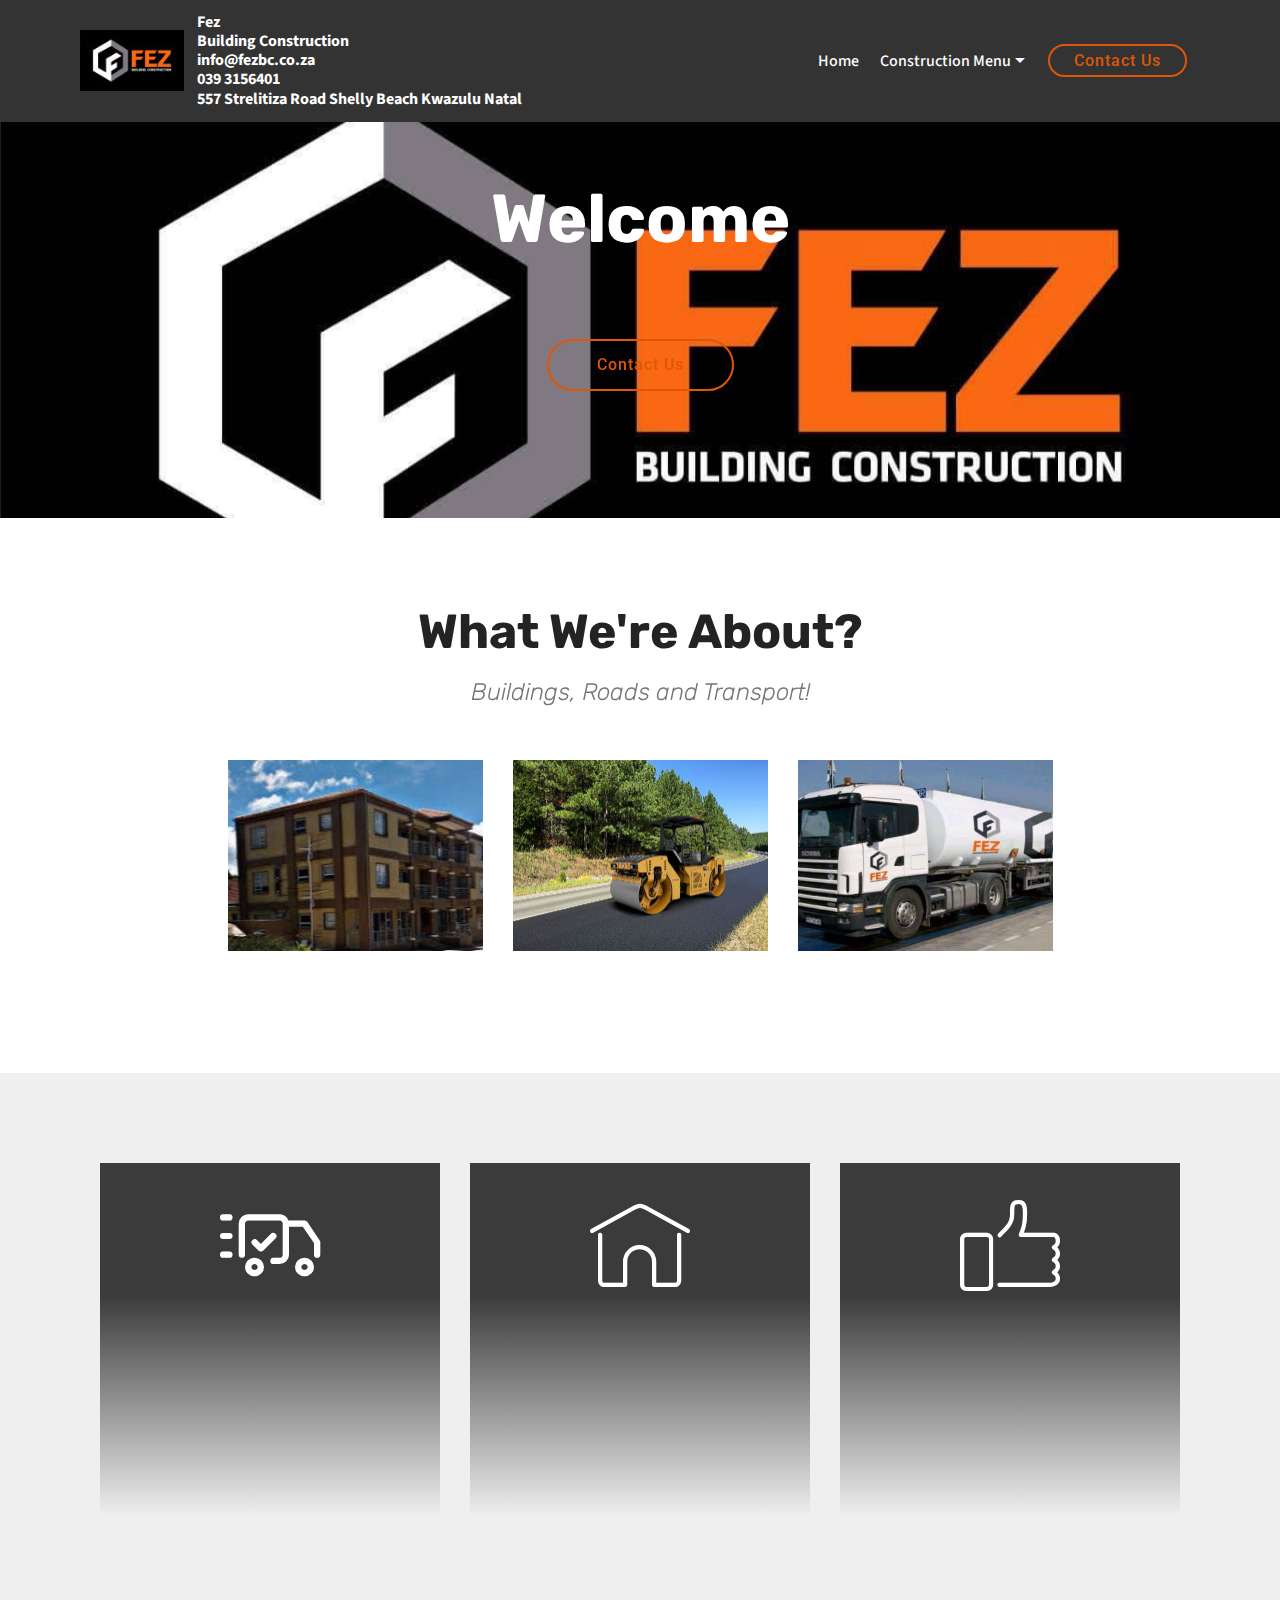
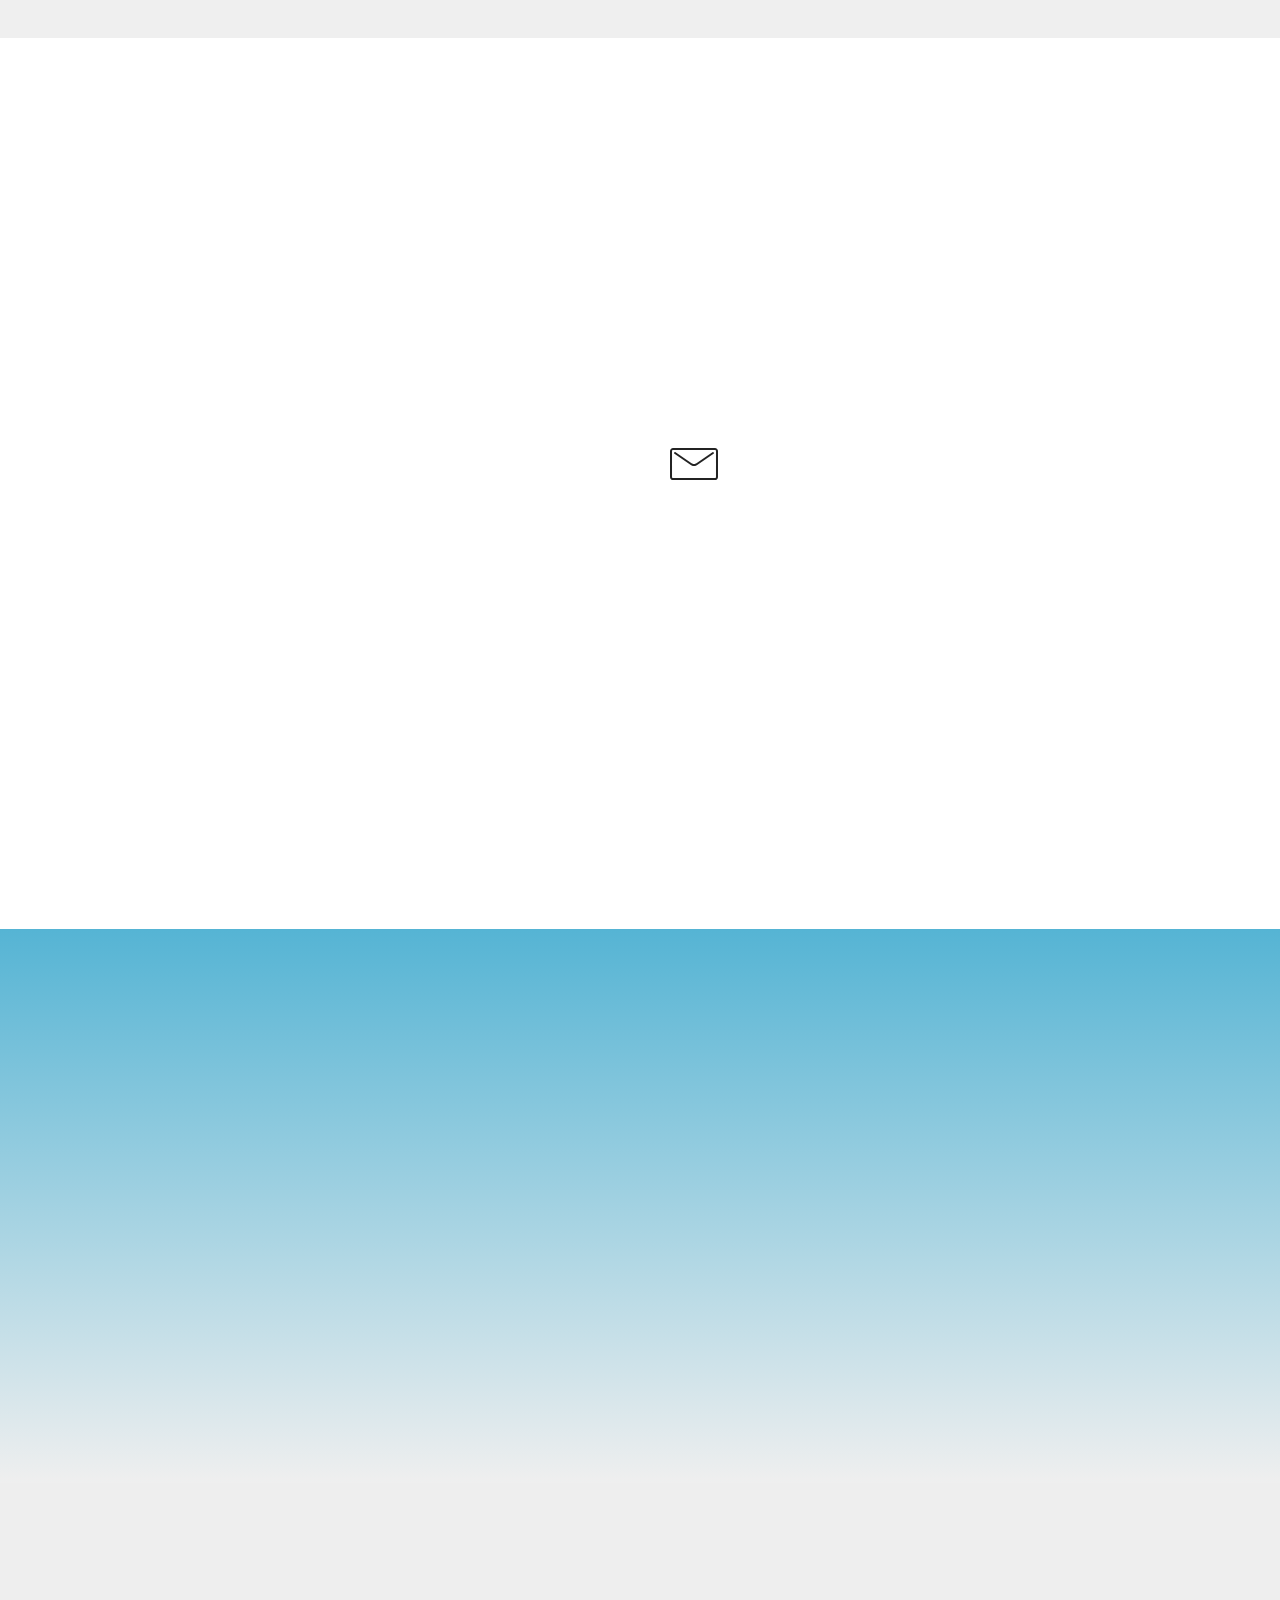
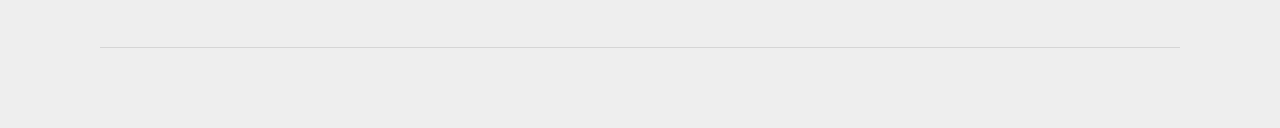
<file: index.html>
<!DOCTYPE html>
<html  >
<head>
  <!-- Site made with Mobirise Website Builder v4.10.15, https://mobirise.com -->
  <meta charset="UTF-8">
  <meta http-equiv="X-UA-Compatible" content="IE=edge">
  <meta name="generator" content="Mobirise v4.10.15, mobirise.com">
  <meta name="viewport" content="width=device-width, initial-scale=1, minimum-scale=1">
  <link rel="shortcut icon" href="assets/images/10842265-956680594343839-7303162533332840748-o-122x71.jpg" type="image/x-icon">
  <meta name="description" content="">
  
  <title>Home</title>
  <link rel="stylesheet" href="assets/web/assets/mobirise-icons-bold/mobirise-icons-bold.css">
  <link rel="stylesheet" href="assets/web/assets/mobirise-icons/mobirise-icons.css">
  <link rel="stylesheet" href="assets/bootstrap/css/bootstrap.min.css">
  <link rel="stylesheet" href="assets/bootstrap/css/bootstrap-grid.min.css">
  <link rel="stylesheet" href="assets/bootstrap/css/bootstrap-reboot.min.css">
  <link rel="stylesheet" href="assets/dropdown/css/style.css">
  <link rel="stylesheet" href="assets/tether/tether.min.css">
  <link rel="stylesheet" href="assets/animatecss/animate.min.css">
  <link rel="stylesheet" href="assets/socicon/css/styles.css">
  <link rel="stylesheet" href="assets/theme/css/style.css">
  <link rel="preload" as="style" href="assets/mobirise/css/mbr-additional.css"><link rel="stylesheet" href="assets/mobirise/css/mbr-additional.css" type="text/css">
  
  
  
</head>
<body>
  <section class="menu cid-qTkzRZLJNu" once="menu" id="menu1-0">

    

    <nav class="navbar navbar-expand beta-menu navbar-dropdown align-items-center navbar-toggleable-sm">
        <button class="navbar-toggler navbar-toggler-right" type="button" data-toggle="collapse" data-target="#navbarSupportedContent" aria-controls="navbarSupportedContent" aria-expanded="false" aria-label="Toggle navigation">
            <div class="hamburger">
                <span></span>
                <span></span>
                <span></span>
                <span></span>
            </div>
        </button>
        <div class="menu-logo">
            <div class="navbar-brand">
                <span class="navbar-logo">
                    
                         <a href="index.html#header2-1"><img src="assets/images/10842265-956680594343839-7303162533332840748-o-122x71.jpg" alt="Mobirise" title="" style="height: 3.8rem;"></a>
                    
                </span>
                <span class="navbar-caption-wrap"><a class="navbar-caption text-white display-7" href="index.html#header2-1">Fez<br>Building Construction<br>info@fezbc.co.za<br>039 3156401<br>557 Strelitiza Road Shelly Beach Kwazulu Natal<br></a></span>
            </div>
        </div>
        <div class="collapse navbar-collapse" id="navbarSupportedContent">
            <ul class="navbar-nav nav-dropdown" data-app-modern-menu="true"><li class="nav-item">
                    <a class="nav-link link text-white display-7" href="index.html#header2-1">Home</a>
                </li><li class="nav-item dropdown"><a class="nav-link link text-white dropdown-toggle display-7" href="index.html#team1-d" data-toggle="dropdown-submenu" aria-expanded="true">Construction Menu</a><div class="dropdown-menu"><a class="text-white dropdown-item display-7" href="page2.html#header1-r">Our Projects</a><a class="text-white dropdown-item display-7" href="page1.html#slider1-8">Our Machines</a><a class="text-white dropdown-item display-7" href="page3.html#header1-u">Our Services</a></div></li></ul>
            <div class="navbar-buttons mbr-section-btn"><a class="btn btn-sm btn-success-outline display-4" href="tel:0393156401">Contact Us</a></div>
        </div>
    </nav>
</section>

<section class="engine"><a href="https://mobirise.info/h">create a web page</a></section><section class="cid-qTkA127IK8" id="header2-1">

    

    

    <div class="container align-center">
        <div class="row justify-content-md-center">
            <div class="mbr-white col-md-10">
                
                
                
                <div class="mbr-section-btn"><a class="btn btn-md btn-secondary display-4" href="https://mobirise.com">LEARN MORE</a>
                    <a class="btn btn-md btn-white-outline display-4" href="https://mobirise.com">LIVE DEMO</a></div>
            </div>
        </div>
    </div>
    
</section>

<section class="mbr-section content5 cid-rEjNhLlvjB mbr-parallax-background" id="content5-3">

    

    <div class="mbr-overlay" style="opacity: 0; background-color: rgb(35, 35, 35);">
    </div>

    <div class="container">
        <div class="media-container-row">
            <div class="title col-12 col-md-8">
                <h2 class="align-center mbr-bold mbr-white pb-3 mbr-fonts-style display-1">
                    Welcome</h2>
                <h3 class="mbr-section-subtitle align-center mbr-light mbr-white pb-3 mbr-fonts-style display-5"></h3>
                <p class="mbr-text align-center mbr-white pb-3 mbr-fonts-style display-7"></p>
                <div class="mbr-section-btn align-center"><a class="btn btn-success-outline display-4" href="tel:0393156401">Contact Us</a></div>
            </div>
        </div>
    </div>
</section>

<section class="team1 cid-rElfjsC8Ra" id="team1-d">
    
    
    
    <div class="container align-center">
        <h2 class="pb-3 mbr-fonts-style mbr-section-title display-2"><strong>What We're About?</strong></h2>
        <h3 class="pb-5 mbr-section-subtitle mbr-fonts-style mbr-light display-5"><em>Buildings, Roads and Transport!</em><br></h3>
        <div class="row media-row">
            
        <div class="team-item col-lg-3 col-md-6">
                <div class="item-image">
                    <img src="assets/images/preview-297x290.jpeg" alt="" title="">
                </div>
                
            </div><div class="team-item col-lg-3 col-md-6">
                <div class="item-image">
                    <img src="assets/images/fez-roller-510x383.jpg" alt="" title="">
                </div>
                
            </div><div class="team-item col-lg-3 col-md-6">
                <div class="item-image">
                    <img src="assets/images/10483985-956682637676968-1662801390545571883-n-510x340.jpeg" alt="" title="">
                </div>
                
            </div></div>    
    </div>
</section>

<section class="features8 cid-rEl2WxqUO1" id="features8-a">

    

    

    <div class="container">
        <div class="media-container-row">

            <div class="card  col-12 col-md-6 col-lg-4">
                <div class="card-img">
                    <span class="mbr-iconfont mbrib-delivery"></span>
                </div>
                <div class="card-box align-center">
                    <h4 class="card-title mbr-fonts-style display-7">&nbsp;View Our Plant and Machinery</h4>
                    <p class="mbr-text mbr-fonts-style display-7">Lets Do Business</p>
                    <div class="mbr-section-btn text-center"><a href="page1.html#slider1-8" class="btn btn-secondary display-4">
                            More
                        </a></div>
                </div>
            </div>

            <div class="card  col-12 col-md-6 col-lg-4">
                <div class="card-img">
                    <span class="mbr-iconfont mbri-home"></span>
                </div>
                <div class="card-box align-center">
                    <h4 class="card-title mbr-fonts-style display-7">View Our Construction Projects</h4>
                    <p class="mbr-text mbr-fonts-style display-7">Lets Do Business</p>
                    <div class="mbr-section-btn text-center"><a href="page2.html#gallery3-n" class="btn btn-secondary display-4">
                            More
                        </a></div>
                </div>
            </div>

            <div class="card  col-12 col-md-6 col-lg-4">
                <div class="card-img">
                    <span class="mbr-iconfont mbri-like"></span>
                </div>
                <div class="card-box align-center">
                    <h4 class="card-title mbr-fonts-style display-7">
                        View Our Services</h4>
                    <p class="mbr-text mbr-fonts-style display-7">Lets Do Business</p>
                    <div class="mbr-section-btn text-center"><a href="page3.html#features9-v" class="btn btn-secondary display-4">
                            More
                        </a></div>
                </div>
            </div>

            
        </div>
    </div>
</section>

<section class="mbr-section form4 cid-rElbmf39PK" id="form4-b">

    

    
    <div class="container">
        <div class="row">
            <div class="col-md-6">
                <div class="google-map"><iframe frameborder="0" style="border:0" src="https://www.google.com/maps/embed/v1/place?key=AIzaSyCy9r70T3NYf3PhvVflTo0_zdif2_IoIYs&amp;q=place_id:Ejw1NTcgU3RyZWxpdHppYSBSZCwgU2hlbGx5IEJlYWNoLCBNYXJnYXRlLCA0MjY1LCBTb3V0aCBBZnJpY2EiGxIZChQKEglv62iq7aRYHhE46UmKIzte6BCtBA" allowfullscreen=""></iframe></div>
            </div>
            <div class="col-md-6">
                <h2 class="pb-3 align-left mbr-fonts-style display-2"><strong>
                    039 31 56401<br>info@fezbc.co.za</strong><br><br><strong>557 Strelitiza Road Shelly Beach</strong><br><strong>Kwazulu Natal</strong></h2>
                <div>
                    <div class="icon-block pb-3 align-left">
                        <span class="icon-block__icon">
                            <span class="mbri-letter mbr-iconfont"></span>
                        </span>
                        <h4 class="icon-block__title align-left mbr-fonts-style display-5">Please contact us
                        </h4>
                    </div>
                    <div class="icon-contacts pb-3">
                        <h5 class="align-left mbr-fonts-style display-7">
                            Ready for offers and Customer Satisfaction</h5>
                        <p class="mbr-text align-left mbr-fonts-style display-7"></p>
                    </div>
                </div>
                <div data-form-type="formoid">
                    <!---Formbuilder Form--->
                    <form action="https://mobirise.com/" method="POST" class="mbr-form form-with-styler" data-form-title="Mobirise Form"><input type="hidden" name="email" data-form-email="true" value="AVmHPNI07u+TQFWC/EBOl7LUrTLI49vQxYWiQ6uJuSp2VXH8QrwqtrMMuZfQfASvZzUoGVG0m1FN7tvOsVPM6D8zOYa/kT2MaZqq6heM2p/xLt4xNnz20GTYeexw1Mzi">
                        <div class="row">
                            <div hidden="hidden" data-form-alert="" class="alert alert-success col-12">Thanks and we'll be in touch!</div>
                            <div hidden="hidden" data-form-alert-danger="" class="alert alert-danger col-12">
                            </div>
                        </div>
                        <div class="dragArea row">
                            <div class="col-md-6  form-group" data-for="name">
                                <input type="text" name="name" placeholder="Your Name" data-form-field="Name" required="required" class="form-control input display-7" id="name-form4-b">
                            </div>
                            <div class="col-md-6  form-group" data-for="phone">
                                <input type="text" name="phone" placeholder="Phone" data-form-field="Phone" required="required" class="form-control input display-7" id="phone-form4-b">
                            </div>
                            <div data-for="email" class="col-md-12  form-group">
                                <input type="text" name="email" placeholder="Email" data-form-field="Email" class="form-control input display-7" required="required" id="email-form4-b">
                            </div>
                            <div data-for="message" class="col-md-12  form-group">
                                <textarea name="message" placeholder="Message" data-form-field="Message" class="form-control input display-7" id="message-form4-b"></textarea>
                            </div>
                            <div class="col-md-12 input-group-btn  mt-2 align-center"><button type="submit" class="btn btn-primary btn-form display-4">SEND MESSAGE</button></div>
                        </div>
                    </form><!---Formbuilder Form--->
                </div>
            </div>
        </div>
    </div>
</section>

<section class="clients cid-rElcvMZe97" data-interval="false" id="clients-c">
      

    
        <div class="container mb-5">
            <div class="media-container-row">
                <div class="col-12 align-center">
                    <h2 class="mbr-section-title pb-3 mbr-fonts-style display-2">Our Accreditations</h2>
                    <h3 class="mbr-section-subtitle mbr-light mbr-fonts-style display-5">Quality Guaranteed</h3>
                </div>
            </div>
        </div>

    <div class="container">
        <div class="carousel slide" role="listbox" data-pause="true" data-keyboard="false" data-ride="carousel" data-interval="8000">
            <div class="carousel-inner" data-visible="4">
                
                
                
                
                
            <div class="carousel-item ">
                    <div class="media-container-row">
                        <div class="col-md-12">
                            <div class="wrap-img ">
                                <img src="assets/images/bee-225x225.png" class="img-responsive clients-img" alt="" title="">
                            </div>
                        </div>
                    </div>
                </div><div class="carousel-item ">
                    <div class="media-container-row">
                        <div class="col-md-12">
                            <div class="wrap-img ">
                                <img src="assets/images/fez-logos-149x131.png" class="img-responsive clients-img" alt="" title="">
                            </div>
                        </div>
                    </div>
                </div><div class="carousel-item ">
                    <div class="media-container-row">
                        <div class="col-md-12">
                            <div class="wrap-img ">
                                <img src="assets/images/cidb-logo-240x112.png" class="img-responsive clients-img" alt="" title="">
                            </div>
                        </div>
                    </div>
                </div><div class="carousel-item ">
                    <div class="media-container-row">
                        <div class="col-md-12">
                            <div class="wrap-img ">
                                <img src="assets/images/master-builders-association-bursary-359x321.jpg" class="img-responsive clients-img" alt="" title="">
                            </div>
                        </div>
                    </div>
                </div></div>
            <div class="carousel-controls">
                <a data-app-prevent-settings="" class="carousel-control carousel-control-prev" role="button" data-slide="prev">
                    <span aria-hidden="true" class="mbri-left mbr-iconfont"></span>
                    <span class="sr-only">Previous</span>
                </a>
                <a data-app-prevent-settings="" class="carousel-control carousel-control-next" role="button" data-slide="next">
                    <span aria-hidden="true" class="mbri-right mbr-iconfont"></span>
                    <span class="sr-only">Next</span>
                </a>
            </div>
        </div>
    </div>
</section>

<section class="cid-rEzNVjXpgO" id="footer5-18">

    

    

    <div class="container">
        <div class="media-container-row">
            <div class="col-md-3">
                <div class="media-wrap">
                    <a href="https://mobirise.co/">
                       <img src="assets/images/10842265-956680594343839-7303162533332840748-o-256x148.jpg" alt="Mobirise" title="">
                    </a>
                </div>
            </div>
            <div class="col-md-9">
                <p class="mbr-text align-right links mbr-fonts-style display-7"></p>
            </div>
        </div>
        <div class="footer-lower">
            <div class="media-container-row">
                <div class="col-md-12">
                    <hr>
                </div>
            </div>
            <div class="media-container-row mbr-white">
                <div class="col-md-6 copyright">
                    <p class="mbr-text mbr-fonts-style display-7">
                        © Copyright 2019 Fez Building Construction - All Rights Reserved<br>Images for Illustration
                    </p>
                </div>
                <div class="col-md-6">
                    
                </div>
            </div>
        </div>
    </div>
</section>


  <script src="assets/web/assets/jquery/jquery.min.js"></script>
  <script src="assets/popper/popper.min.js"></script>
  <script src="assets/bootstrap/js/bootstrap.min.js"></script>
  <script src="assets/smoothscroll/smooth-scroll.js"></script>
  <script src="assets/dropdown/js/nav-dropdown.js"></script>
  <script src="assets/dropdown/js/navbar-dropdown.js"></script>
  <script src="assets/touchswipe/jquery.touch-swipe.min.js"></script>
  <script src="assets/tether/tether.min.js"></script>
  <script src="assets/viewportchecker/jquery.viewportchecker.js"></script>
  <script src="assets/parallax/jarallax.min.js"></script>
  <script src="assets/bootstrapcarouselswipe/bootstrap-carousel-swipe.js"></script>
  <script src="assets/mbr-clients-slider/mbr-clients-slider.js"></script>
  <script src="assets/theme/js/script.js"></script>
  <script src="assets/formoid/formoid.min.js"></script>
  
  
 <div id="scrollToTop" class="scrollToTop mbr-arrow-up"><a style="text-align: center;"><i class="mbr-arrow-up-icon mbr-arrow-up-icon-cm cm-icon cm-icon-smallarrow-up"></i></a></div>
    <input name="animation" type="hidden">
  </body>
</html>
</file>
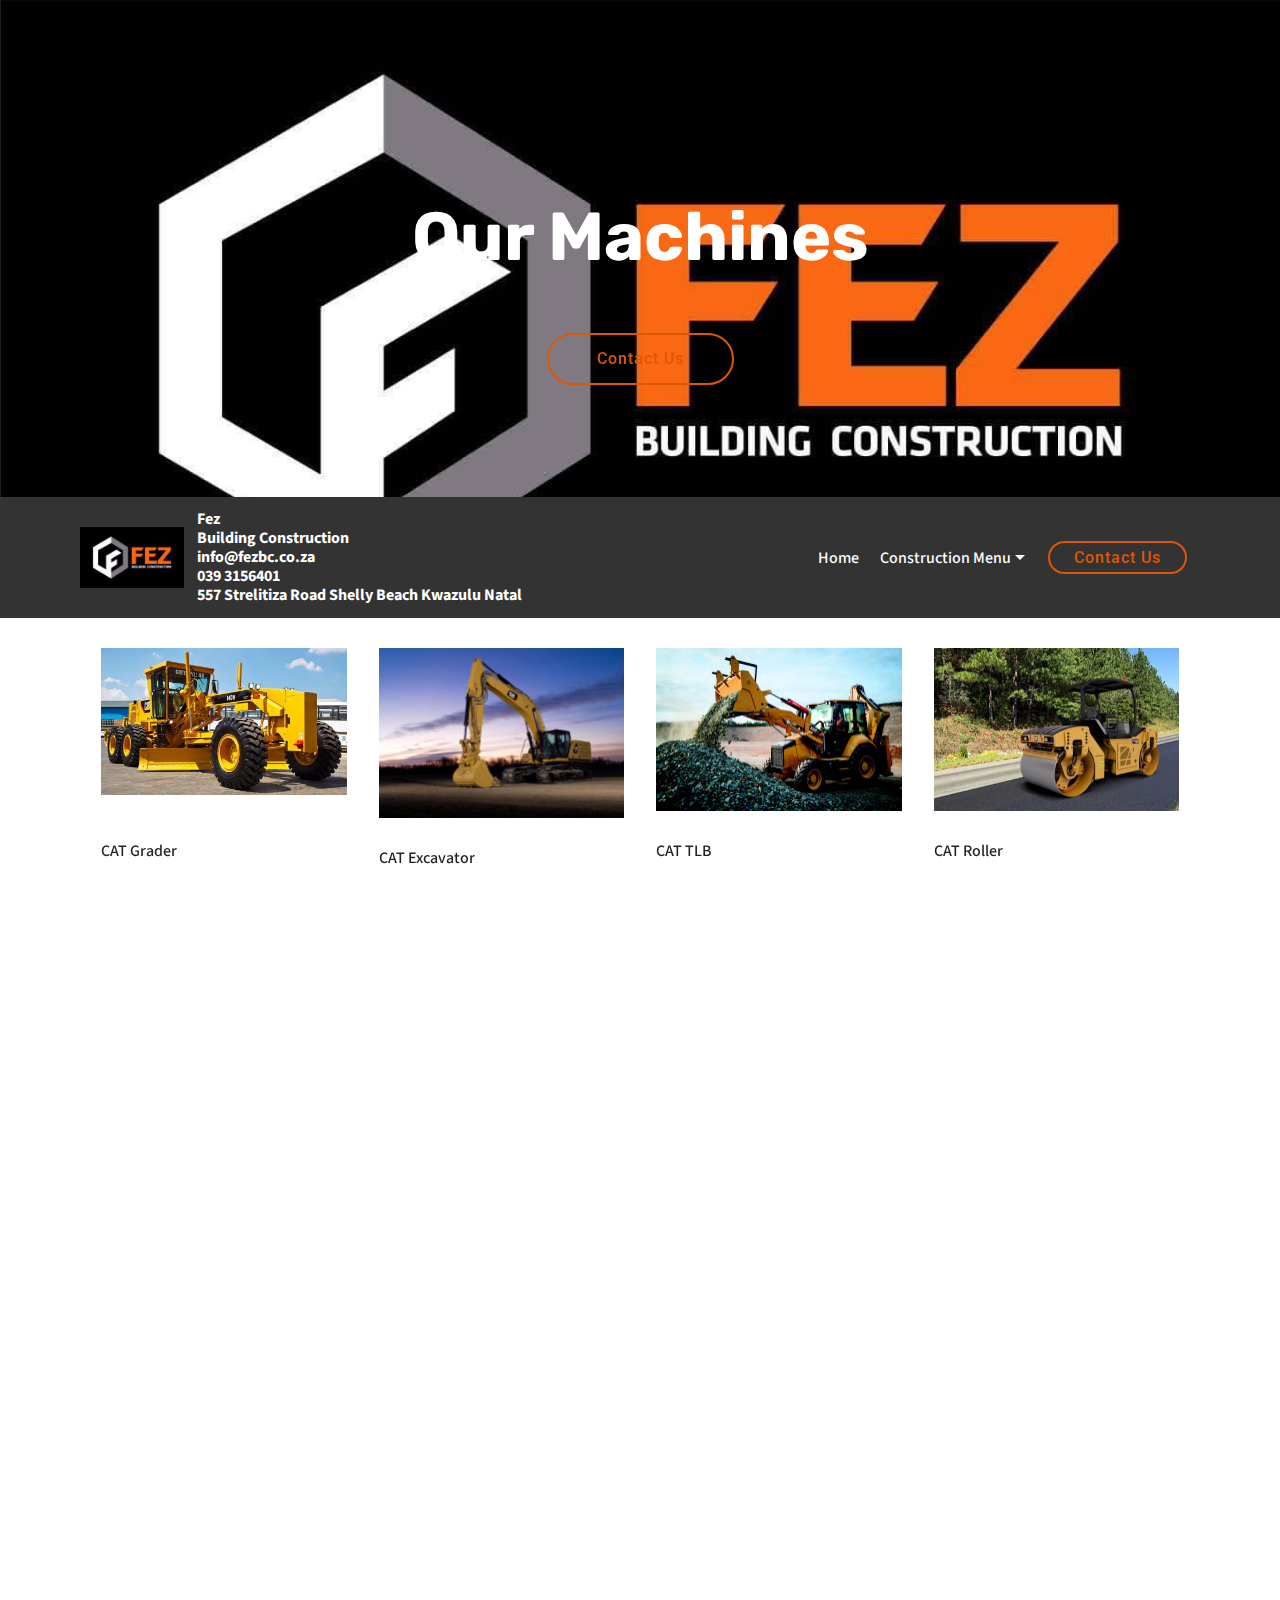
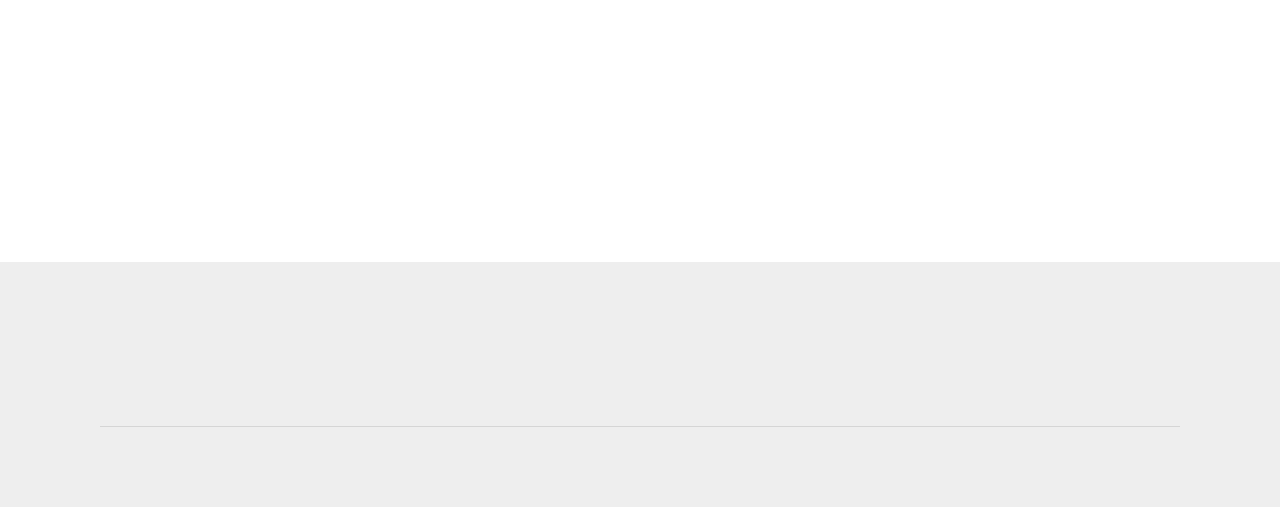
<file: page1.html>
<!DOCTYPE html>
<html  >
<head>
  <!-- Site made with Mobirise Website Builder v4.10.15, https://mobirise.com -->
  <meta charset="UTF-8">
  <meta http-equiv="X-UA-Compatible" content="IE=edge">
  <meta name="generator" content="Mobirise v4.10.15, mobirise.com">
  <meta name="viewport" content="width=device-width, initial-scale=1, minimum-scale=1">
  <link rel="shortcut icon" href="assets/images/10842265-956680594343839-7303162533332840748-o-122x71.jpg" type="image/x-icon">
  <meta name="description" content="Our Machines">
  
  <title>Our Machines</title>
  <link rel="stylesheet" href="assets/bootstrap/css/bootstrap.min.css">
  <link rel="stylesheet" href="assets/bootstrap/css/bootstrap-grid.min.css">
  <link rel="stylesheet" href="assets/bootstrap/css/bootstrap-reboot.min.css">
  <link rel="stylesheet" href="assets/tether/tether.min.css">
  <link rel="stylesheet" href="assets/socicon/css/styles.css">
  <link rel="stylesheet" href="assets/animatecss/animate.min.css">
  <link rel="stylesheet" href="assets/dropdown/css/style.css">
  <link rel="stylesheet" href="assets/theme/css/style.css">
  <link rel="preload" as="style" href="assets/mobirise/css/mbr-additional.css"><link rel="stylesheet" href="assets/mobirise/css/mbr-additional.css" type="text/css">
  
  
  
</head>
<body>
  <section class="header1 cid-rEtCFDeIMV mbr-parallax-background" id="header16-16">

    

    <div class="mbr-overlay" style="opacity: 0; background-color: rgb(35, 35, 35);">
    </div>

    <div class="container">
        <div class="row justify-content-md-center">
            <div class="col-md-10 align-center">
                <h1 class="mbr-section-title mbr-bold pb-3 mbr-fonts-style display-1">
                    <br>Our Machines</h1>
                
                <p class="mbr-text pb-3 mbr-fonts-style display-5"></p>
                <div class="mbr-section-btn"><a class="btn btn-md btn-success-outline display-4" href="tel:0393156401">Contact Us</a></div>
            </div>
        </div>
    </div>

</section>

<section class="engine"><a href="https://mobirise.info/l">free site templates</a></section><section class="menu cid-qTkzRZLJNu" once="menu" id="menu1-7">

    

    <nav class="navbar navbar-expand beta-menu navbar-dropdown align-items-center navbar-toggleable-sm">
        <button class="navbar-toggler navbar-toggler-right" type="button" data-toggle="collapse" data-target="#navbarSupportedContent" aria-controls="navbarSupportedContent" aria-expanded="false" aria-label="Toggle navigation">
            <div class="hamburger">
                <span></span>
                <span></span>
                <span></span>
                <span></span>
            </div>
        </button>
        <div class="menu-logo">
            <div class="navbar-brand">
                <span class="navbar-logo">
                    
                         <a href="index.html#header2-1"><img src="assets/images/10842265-956680594343839-7303162533332840748-o-122x71.jpg" alt="Mobirise" title="" style="height: 3.8rem;"></a>
                    
                </span>
                <span class="navbar-caption-wrap"><a class="navbar-caption text-white display-7" href="index.html#header2-1">Fez<br>Building Construction<br>info@fezbc.co.za<br>039 3156401<br>557 Strelitiza Road Shelly Beach Kwazulu Natal<br></a></span>
            </div>
        </div>
        <div class="collapse navbar-collapse" id="navbarSupportedContent">
            <ul class="navbar-nav nav-dropdown" data-app-modern-menu="true"><li class="nav-item">
                    <a class="nav-link link text-white display-7" href="index.html#header2-1">Home</a>
                </li><li class="nav-item dropdown open"><a class="nav-link link text-white dropdown-toggle display-7" href="index.html#team1-d" data-toggle="dropdown-submenu" aria-expanded="true">Construction Menu</a><div class="dropdown-menu"><a class="text-white dropdown-item display-7" href="page2.html#header1-r">Our Projects</a><a class="text-white dropdown-item display-7" href="page1.html#slider1-8">Our Machines</a><a class="text-white dropdown-item display-7" href="page3.html#header1-u">Our Services</a></div></li></ul>
            <div class="navbar-buttons mbr-section-btn"><a class="btn btn-sm btn-success-outline display-4" href="tel:0393156401">Contact Us</a></div>
        </div>
    </nav>
</section>

<section class="features2 cid-rEtxwx4y8P" id="features2-13">

    

    
    
    <div class="container">
        <div class="media-container-row">
            <div class="card p-3 col-12 col-md-6 col-lg-3">
                <div class="card-wrapper">
                    <div class="card-img">
                        <img src="assets/images/fez-grader-492x258.jpeg" alt="Mobirise" title="">
                    </div>
                    <div class="card-box">
                        <h4 class="card-title pb-3 mbr-fonts-style display-7"><br>CAT Grader</h4>
                        
                    </div>
                </div>
            </div>

            <div class="card p-3 col-12 col-md-6 col-lg-3">
                <div class="card-wrapper">
                    <div class="card-img">
                        <img src="assets/images/fez-excavator-1-492x341.jpeg" alt="Mobirise" title="">
                    </div>
                    <div class="card-box ">
                        <h4 class="card-title pb-3 mbr-fonts-style display-7">
                            CAT Excavator</h4>
                        
                    </div>
                </div>
            </div>

            <div class="card p-3 col-12 col-md-6 col-lg-3">
                <div class="card-wrapper">
                    <div class="card-img">
                        <img src="assets/images/tlb-492x328.jpg" alt="Mobirise" title="">
                    </div>
                    <div class="card-box">
                        <h4 class="card-title pb-3 mbr-fonts-style display-7">
                            CAT TLB</h4>
                        
                    </div>
                </div>
            </div>

            <div class="card p-3 col-12 col-md-6 col-lg-3">
                <div class="card-wrapper">
                    <div class="card-img">
                        <img src="assets/images/fez-roller-492x369.jpeg" alt="Mobirise" title="">
                    </div>
                    <div class="card-box">
                        <h4 class="card-title pb-3 mbr-fonts-style display-7">
                            CAT Roller</h4>
                        
                    </div>
                </div>
            </div>
        </div>
    </div>
</section>

<section class="features2 cid-rEtxGOK7Ci" id="features2-14">

    

    
    
    <div class="container">
        <div class="media-container-row">
            <div class="card p-3 col-12 col-md-6 col-lg-3">
                <div class="card-wrapper">
                    <div class="card-img">
                        <img src="assets/images/fez-d-series-skid-steer-loader-492x328.jpg" alt="Mobirise" title="">
                    </div>
                    <div class="card-box">
                        <h4 class="card-title pb-3 mbr-fonts-style display-7">
                            CAT Skid Steer</h4>
                        
                    </div>
                </div>
            </div>

            <div class="card p-3 col-12 col-md-6 col-lg-3">
                <div class="card-wrapper">
                    <div class="card-img">
                        <img src="assets/images/articulated-dump-trucks-b-50-e-bell-492x570.jpg" alt="Mobirise" title="">
                    </div>
                    <div class="card-box ">
                        <h4 class="card-title pb-3 mbr-fonts-style display-7">
                            Articulated Dump Truck</h4>
                        
                    </div>
                </div>
            </div>

            <div class="card p-3 col-12 col-md-6 col-lg-3">
                <div class="card-wrapper">
                    <div class="card-img">
                        <img src="assets/images/fez-side-tipper-492x369.jpg" alt="Mobirise" title="">
                    </div>
                    <div class="card-box">
                        <h4 class="card-title pb-3 mbr-fonts-style display-7">
                            20 Cube Side Tipper</h4>
                        
                    </div>
                </div>
            </div>

            <div class="card p-3 col-12 col-md-6 col-lg-3">
                <div class="card-wrapper">
                    <div class="card-img">
                        <img src="assets/images/fez-tipper-truck-492x373.jpg" alt="Mobirise" title="">
                    </div>
                    <div class="card-box">
                        <h4 class="card-title pb-3 mbr-fonts-style display-7">
                            10 Cube Tipper</h4>
                        
                    </div>
                </div>
            </div>
        </div>
    </div>
</section>

<section class="features2 cid-rEtBkMSzvx" id="features2-15">

    

    
    
    <div class="container">
        <div class="media-container-row">
            <div class="card p-3 col-12 col-md-6 col-lg-4">
                <div class="card-wrapper">
                    <div class="card-img">
                        <img src="assets/images/fez-lowbed-truck-676x464.jpg" alt="Mobirise" title="">
                    </div>
                    <div class="card-box">
                        <h4 class="card-title pb-3 mbr-fonts-style display-7">
                            Lowbed and Flatbed Horse and Trailer Trucking</h4>
                        
                    </div>
                </div>
            </div>

            <div class="card p-3 col-12 col-md-6 col-lg-4">
                <div class="card-wrapper">
                    <div class="card-img">
                        <img src="assets/images/10483985-956682637676968-1662801390545571883-n-676x450.jpg" alt="Mobirise" title="">
                    </div>
                    <div class="card-box ">
                        <h4 class="card-title pb-3 mbr-fonts-style display-7">
                            16000 Litre Water Tanker</h4>
                        
                    </div>
                </div>
            </div>

            <div class="card p-3 col-12 col-md-6 col-lg-4">
                <div class="card-wrapper">
                    <div class="card-img">
                        <img src="assets/images/fez-hino-8-ton-truck-special-crop-676x526.jpg" alt="Mobirise" title="">
                    </div>
                    <div class="card-box">
                        <h4 class="card-title pb-3 mbr-fonts-style display-7">
                            8 Ton Droside Hino</h4>
                        
                    </div>
                </div>
            </div>

            
        </div>
    </div>
</section>

<section class="cid-rEzOSmM75A" id="footer5-1e">

    

    

    <div class="container">
        <div class="media-container-row">
            <div class="col-md-3">
                <div class="media-wrap">
                    <a href="https://mobirise.co/">
                       <img src="assets/images/10842265-956680594343839-7303162533332840748-o-256x148.jpg" alt="Mobirise" title="">
                    </a>
                </div>
            </div>
            <div class="col-md-9">
                <p class="mbr-text align-right links mbr-fonts-style display-7"></p>
            </div>
        </div>
        <div class="footer-lower">
            <div class="media-container-row">
                <div class="col-md-12">
                    <hr>
                </div>
            </div>
            <div class="media-container-row mbr-white">
                <div class="col-md-6 copyright">
                    <p class="mbr-text mbr-fonts-style display-7">
                        © Copyright 2019 Fez Building Construction - All Rights Reserved<br>Images for Illustration
                    </p>
                </div>
                <div class="col-md-6">
                    
                </div>
            </div>
        </div>
    </div>
</section>


  <script src="assets/web/assets/jquery/jquery.min.js"></script>
  <script src="assets/popper/popper.min.js"></script>
  <script src="assets/bootstrap/js/bootstrap.min.js"></script>
  <script src="assets/tether/tether.min.js"></script>
  <script src="assets/touchswipe/jquery.touch-swipe.min.js"></script>
  <script src="assets/smoothscroll/smooth-scroll.js"></script>
  <script src="assets/viewportchecker/jquery.viewportchecker.js"></script>
  <script src="assets/dropdown/js/nav-dropdown.js"></script>
  <script src="assets/dropdown/js/navbar-dropdown.js"></script>
  <script src="assets/parallax/jarallax.min.js"></script>
  <script src="assets/theme/js/script.js"></script>
  
  
 <div id="scrollToTop" class="scrollToTop mbr-arrow-up"><a style="text-align: center;"><i class="mbr-arrow-up-icon mbr-arrow-up-icon-cm cm-icon cm-icon-smallarrow-up"></i></a></div>
    <input name="animation" type="hidden">
  </body>
</html>
</file>
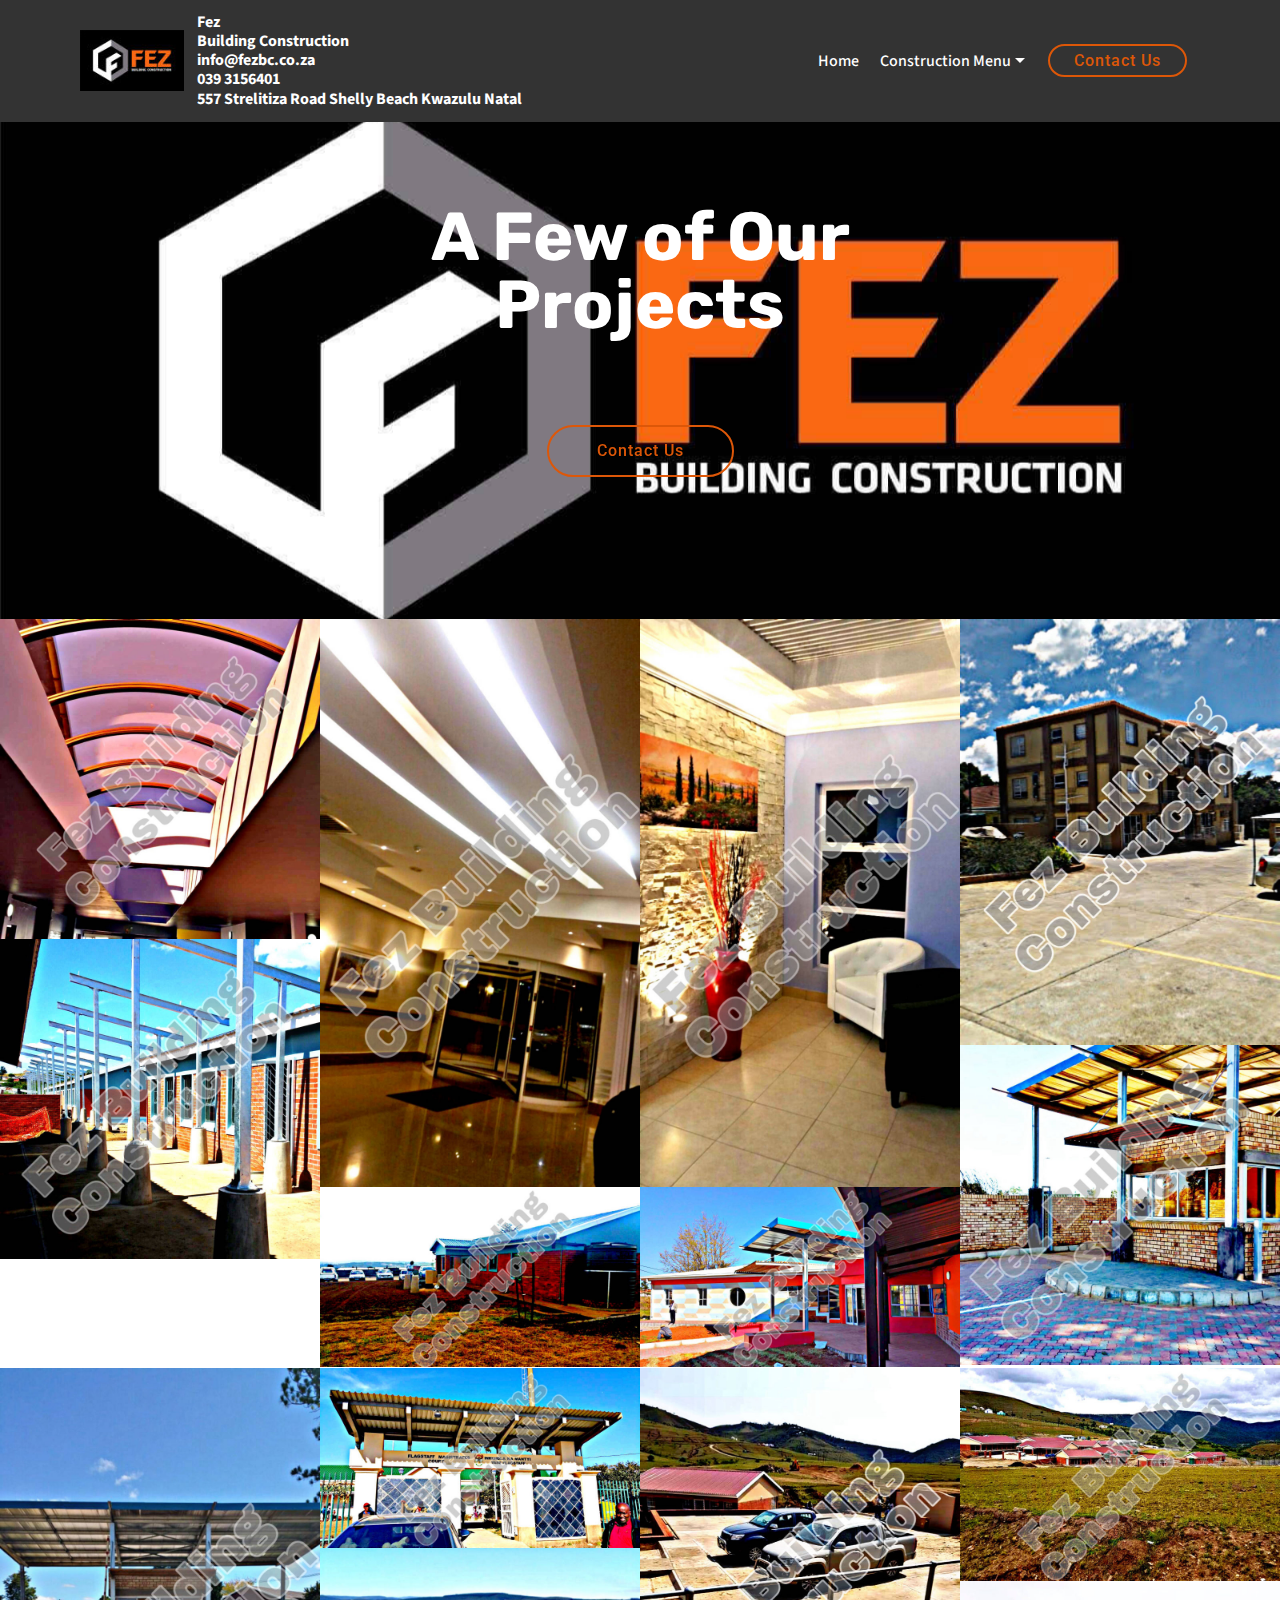
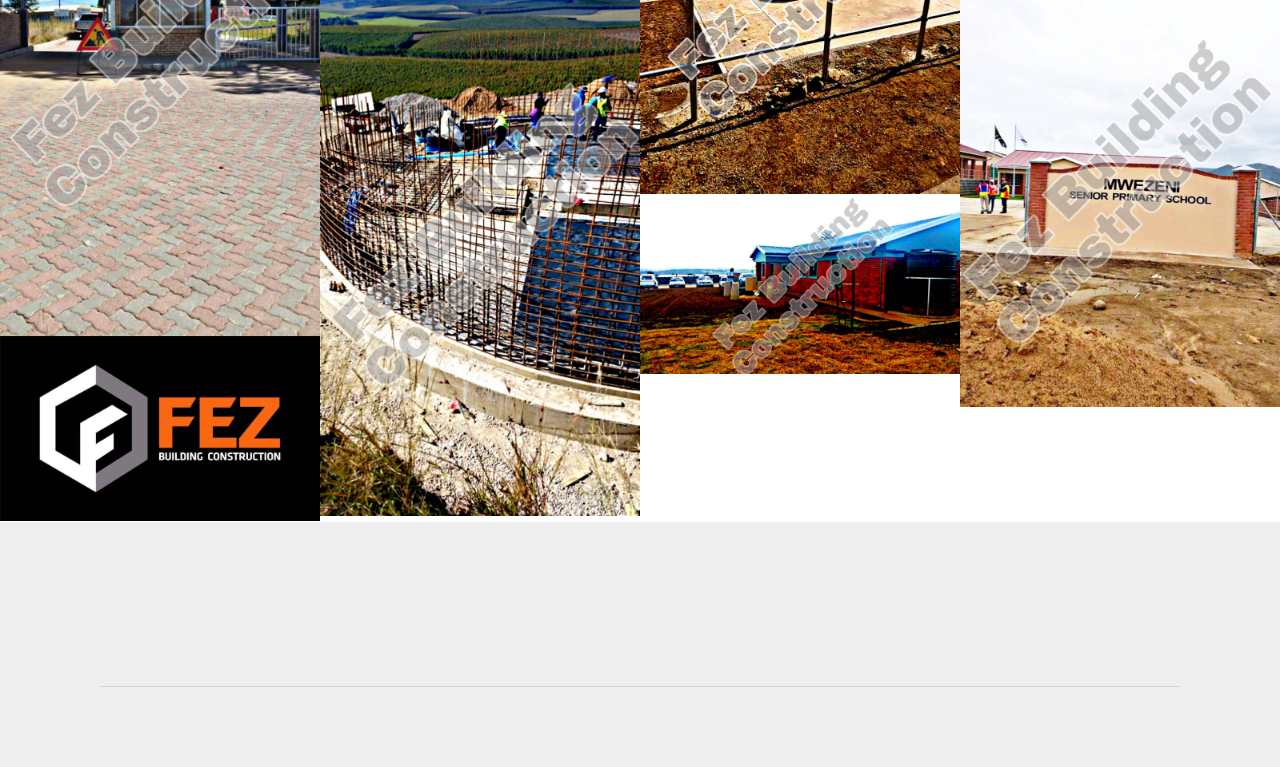
<file: page2.html>
<!DOCTYPE html>
<html  >
<head>
  <!-- Site made with Mobirise Website Builder v4.10.15, https://mobirise.com -->
  <meta charset="UTF-8">
  <meta http-equiv="X-UA-Compatible" content="IE=edge">
  <meta name="generator" content="Mobirise v4.10.15, mobirise.com">
  <meta name="viewport" content="width=device-width, initial-scale=1, minimum-scale=1">
  <link rel="shortcut icon" href="assets/images/10842265-956680594343839-7303162533332840748-o-122x71.jpg" type="image/x-icon">
  <meta name="description" content="Website Creator Description">
  
  <title>Our Projects</title>
  <link rel="stylesheet" href="assets/web/assets/mobirise-icons/mobirise-icons.css">
  <link rel="stylesheet" href="assets/bootstrap/css/bootstrap.min.css">
  <link rel="stylesheet" href="assets/bootstrap/css/bootstrap-grid.min.css">
  <link rel="stylesheet" href="assets/bootstrap/css/bootstrap-reboot.min.css">
  <link rel="stylesheet" href="assets/socicon/css/styles.css">
  <link rel="stylesheet" href="assets/dropdown/css/style.css">
  <link rel="stylesheet" href="assets/animatecss/animate.min.css">
  <link rel="stylesheet" href="assets/tether/tether.min.css">
  <link rel="stylesheet" href="assets/theme/css/style.css">
  <link rel="stylesheet" href="assets/gallery/style.css">
  <link rel="preload" as="style" href="assets/mobirise/css/mbr-additional.css"><link rel="stylesheet" href="assets/mobirise/css/mbr-additional.css" type="text/css">
  
  
  
</head>
<body>
  <section class="menu cid-qTkzRZLJNu" once="menu" id="menu1-g">

    

    <nav class="navbar navbar-expand beta-menu navbar-dropdown align-items-center navbar-toggleable-sm">
        <button class="navbar-toggler navbar-toggler-right" type="button" data-toggle="collapse" data-target="#navbarSupportedContent" aria-controls="navbarSupportedContent" aria-expanded="false" aria-label="Toggle navigation">
            <div class="hamburger">
                <span></span>
                <span></span>
                <span></span>
                <span></span>
            </div>
        </button>
        <div class="menu-logo">
            <div class="navbar-brand">
                <span class="navbar-logo">
                    
                         <a href="index.html#header2-1"><img src="assets/images/10842265-956680594343839-7303162533332840748-o-122x71.jpg" alt="Mobirise" title="" style="height: 3.8rem;"></a>
                    
                </span>
                <span class="navbar-caption-wrap"><a class="navbar-caption text-white display-7" href="index.html#header2-1">Fez<br>Building Construction<br>info@fezbc.co.za<br>039 3156401<br>557 Strelitiza Road Shelly Beach Kwazulu Natal<br></a></span>
            </div>
        </div>
        <div class="collapse navbar-collapse" id="navbarSupportedContent">
            <ul class="navbar-nav nav-dropdown" data-app-modern-menu="true"><li class="nav-item">
                    <a class="nav-link link text-white display-7" href="index.html#header2-1">Home</a>
                </li><li class="nav-item dropdown open"><a class="nav-link link text-white dropdown-toggle display-7" href="index.html#team1-d" data-toggle="dropdown-submenu" aria-expanded="true">Construction Menu</a><div class="dropdown-menu"><a class="text-white dropdown-item display-7" href="page2.html#header1-r">Our Projects</a><a class="text-white dropdown-item display-7" href="page1.html#slider1-8">Our Machines</a><a class="text-white dropdown-item display-7" href="page3.html#header1-u">Our Services</a></div></li></ul>
            <div class="navbar-buttons mbr-section-btn"><a class="btn btn-sm btn-success-outline display-4" href="tel:0393156401">Contact Us</a></div>
        </div>
    </nav>
</section>

<section class="engine"><a href="https://mobirise.info/g">build a website</a></section><section class="header1 cid-rEoWhWylbW mbr-parallax-background" id="header1-r">

    

    <div class="mbr-overlay" style="opacity: 0; background-color: rgb(35, 35, 35);">
    </div>

    <div class="container">
        <div class="row justify-content-md-center">
            <div class="mbr-white col-md-10">
                <h1 class="mbr-section-title align-center mbr-bold pb-3 mbr-fonts-style display-1">
                    <br>A Few of Our <br>Projects</h1>
                <h3 class="mbr-section-subtitle align-center mbr-light pb-3 mbr-fonts-style display-2"></h3>
                <p class="mbr-text align-center pb-3 mbr-fonts-style display-5"></p>
                <div class="mbr-section-btn align-center"><a class="btn btn-md btn-success-outline display-4" href="tel:0393156401">Contact Us</a></div>
            </div>
        </div>
    </div>

</section>

<section class="mbr-gallery mbr-slider-carousel cid-rEnShD0dSi" id="gallery3-n">

    

    <div>
        <div><!-- Filter --><!-- Gallery --><div class="mbr-gallery-row"><div class="mbr-gallery-layout-default"><div><div><div class="mbr-gallery-item mbr-gallery-item--p0" data-video-url="false" data-tags="Awesome"><div href="#lb-gallery3-n" data-slide-to="0" data-toggle="modal"><img src="assets/images/picsart-10-09-11.23.51-1121x1121-800x800.jpg" alt="" title=""><span class="icon-focus"></span></div></div><div class="mbr-gallery-item mbr-gallery-item--p0" data-video-url="false" data-tags="Responsive"><div href="#lb-gallery3-n" data-slide-to="1" data-toggle="modal"><img src="assets/images/picsart-10-09-11.34.48-1080x1920-800x1422.jpg" alt="" title=""><span class="icon-focus"></span></div></div><div class="mbr-gallery-item mbr-gallery-item--p0" data-video-url="false" data-tags="Creative"><div href="#lb-gallery3-n" data-slide-to="2" data-toggle="modal"><img src="assets/images/picsart-10-09-11.25.47-1080x1920-800x1422.jpg" alt="" title=""><span class="icon-focus"></span></div></div><div class="mbr-gallery-item mbr-gallery-item--p0" data-video-url="false" data-tags="Animated"><div href="#lb-gallery3-n" data-slide-to="3" data-toggle="modal"><img src="assets/images/fez-4-1080x1438-800x1065.jpg" alt="" title=""><span class="icon-focus"></span></div></div><div class="mbr-gallery-item mbr-gallery-item--p0" data-video-url="false" data-tags="Awesome"><div href="#lb-gallery3-n" data-slide-to="4" data-toggle="modal"><img src="assets/images/fez-5-1280x1280-800x800.jpg" alt="" title=""><span class="icon-focus"></span></div></div><div class="mbr-gallery-item mbr-gallery-item--p0" data-video-url="false" data-tags="Awesome"><div href="#lb-gallery3-n" data-slide-to="5" data-toggle="modal"><img src="assets/images/fez-9-1121x1121-800x800.jpg" alt="" title=""><span class="icon-focus"></span></div></div><div class="mbr-gallery-item mbr-gallery-item--p0" data-video-url="false" data-tags="Responsive"><div href="#lb-gallery3-n" data-slide-to="6" data-toggle="modal"><img src="assets/images/fez-6-1920x1080-800x450.jpg" alt="" title=""><span class="icon-focus"></span></div></div><div class="mbr-gallery-item mbr-gallery-item--p0" data-video-url="false" data-tags="Animated"><div href="#lb-gallery3-n" data-slide-to="7" data-toggle="modal"><img src="assets/images/fez-7-1992x1121-800x450.jpg" alt="" title=""><span class="icon-focus"></span></div></div></div></div><div class="clearfix"></div></div></div><!-- Lightbox --><div data-app-prevent-settings="" class="mbr-slider modal fade carousel slide" tabindex="-1" data-keyboard="true" data-interval="false" id="lb-gallery3-n"><div class="modal-dialog"><div class="modal-content"><div class="modal-body"><div class="carousel-inner"><div class="carousel-item active"><img src="assets/images/picsart-10-09-11.23.51-1121x1121.jpg" alt="" title=""></div><div class="carousel-item"><img src="assets/images/picsart-10-09-11.34.48-1080x1920.jpg" alt="" title=""></div><div class="carousel-item"><img src="assets/images/picsart-10-09-11.25.47-1080x1920.jpg" alt="" title=""></div><div class="carousel-item"><img src="assets/images/fez-4-1080x1438.jpg" alt="" title=""></div><div class="carousel-item"><img src="assets/images/fez-5-1280x1280.jpg" alt="" title=""></div><div class="carousel-item"><img src="assets/images/fez-9-1121x1121.jpg" alt="" title=""></div><div class="carousel-item"><img src="assets/images/fez-6-1920x1080.jpg" alt="" title=""></div><div class="carousel-item"><img src="assets/images/fez-7-1992x1121.jpg" alt="" title=""></div></div><a class="carousel-control carousel-control-prev" role="button" data-slide="prev" href="#lb-gallery3-n"><span class="mbri-left mbr-iconfont" aria-hidden="true"></span><span class="sr-only">Previous</span></a><a class="carousel-control carousel-control-next" role="button" data-slide="next" href="#lb-gallery3-n"><span class="mbri-right mbr-iconfont" aria-hidden="true"></span><span class="sr-only">Next</span></a><a class="close" href="#" role="button" data-dismiss="modal"><span class="sr-only">Close</span></a></div></div></div></div></div>
    </div>

</section>

<section class="mbr-gallery mbr-slider-carousel cid-rEnSi4F6Uh" id="gallery3-o">

    

    <div>
        <div><!-- Filter --><!-- Gallery --><div class="mbr-gallery-row"><div class="mbr-gallery-layout-default"><div><div><div class="mbr-gallery-item mbr-gallery-item--p0" data-video-url="false" data-tags="Awesome"><div href="#lb-gallery3-o" data-slide-to="0" data-toggle="modal"><img src="assets/images/fez-11-1080x1920-800x1422.jpg" alt="" title=""><span class="icon-focus"></span></div></div><div class="mbr-gallery-item mbr-gallery-item--p0" data-video-url="false" data-tags="Responsive"><div href="#lb-gallery3-o" data-slide-to="1" data-toggle="modal"><img src="assets/images/fez-10-1992x1121-800x450.jpg" alt="" title=""><span class="icon-focus"></span></div></div><div class="mbr-gallery-item mbr-gallery-item--p0" data-video-url="false" data-tags="Creative"><div href="#lb-gallery3-o" data-slide-to="2" data-toggle="modal"><img src="assets/images/fez-12-1080x1440-800x1067.jpg" alt="" title=""><span class="icon-focus"></span></div></div><div class="mbr-gallery-item mbr-gallery-item--p0" data-video-url="false" data-tags="Animated"><div href="#lb-gallery3-o" data-slide-to="3" data-toggle="modal"><img src="assets/images/fez-13-1619x1080-800x534.jpg" alt="" title=""><span class="icon-focus"></span></div></div><div class="mbr-gallery-item mbr-gallery-item--p0" data-video-url="false" data-tags="Awesome"><div href="#lb-gallery3-o" data-slide-to="4" data-toggle="modal"><img src="assets/images/fez-15-1080x1920-800x1422.jpg" alt="" title=""><span class="icon-focus"></span></div></div><div class="mbr-gallery-item mbr-gallery-item--p0" data-video-url="false" data-tags="Awesome"><div href="#lb-gallery3-o" data-slide-to="5" data-toggle="modal"><img src="assets/images/fez-14-1080x1440-800x1067.jpg" alt="" title=""><span class="icon-focus"></span></div></div><div class="mbr-gallery-item mbr-gallery-item--p0" data-video-url="false" data-tags="Responsive"><div href="#lb-gallery3-o" data-slide-to="6" data-toggle="modal"><img src="assets/images/fez-6-1920x1080-800x450.jpg" alt="" title=""><span class="icon-focus"></span></div></div><div class="mbr-gallery-item mbr-gallery-item--p0" data-video-url="false" data-tags="Animated"><div href="#lb-gallery3-o" data-slide-to="7" data-toggle="modal"><img src="assets/images/10842265-956680594343839-7303162533332840748-o-1355x785-800x463.jpg" alt="" title=""><span class="icon-focus"></span></div></div></div></div><div class="clearfix"></div></div></div><!-- Lightbox --><div data-app-prevent-settings="" class="mbr-slider modal fade carousel slide" tabindex="-1" data-keyboard="true" data-interval="false" id="lb-gallery3-o"><div class="modal-dialog"><div class="modal-content"><div class="modal-body"><div class="carousel-inner"><div class="carousel-item"><img src="assets/images/fez-11-1080x1920.jpg" alt="" title=""></div><div class="carousel-item"><img src="assets/images/fez-10-1992x1121.jpg" alt="" title=""></div><div class="carousel-item"><img src="assets/images/fez-12-1080x1440.jpg" alt="" title=""></div><div class="carousel-item"><img src="assets/images/fez-13-1619x1080.jpg" alt="" title=""></div><div class="carousel-item active"><img src="assets/images/fez-15-1080x1920.jpg" alt="" title=""></div><div class="carousel-item active"><img src="assets/images/fez-14-1080x1440.jpg" alt="" title=""></div><div class="carousel-item"><img src="assets/images/fez-6-1920x1080.jpg" alt="" title=""></div><div class="carousel-item active"><img src="assets/images/10842265-956680594343839-7303162533332840748-o-1355x785.jpg" alt="" title=""></div></div><a class="carousel-control carousel-control-prev" role="button" data-slide="prev" href="#lb-gallery3-o"><span class="mbri-left mbr-iconfont" aria-hidden="true"></span><span class="sr-only">Previous</span></a><a class="carousel-control carousel-control-next" role="button" data-slide="next" href="#lb-gallery3-o"><span class="mbri-right mbr-iconfont" aria-hidden="true"></span><span class="sr-only">Next</span></a><a class="close" href="#" role="button" data-dismiss="modal"><span class="sr-only">Close</span></a></div></div></div></div></div>
    </div>

</section>

<section class="cid-rEzOO4vwV8" id="footer5-1d">

    

    

    <div class="container">
        <div class="media-container-row">
            <div class="col-md-3">
                <div class="media-wrap">
                    <a href="https://mobirise.co/">
                       <img src="assets/images/10842265-956680594343839-7303162533332840748-o-256x148.jpg" alt="Mobirise" title="">
                    </a>
                </div>
            </div>
            <div class="col-md-9">
                <p class="mbr-text align-right links mbr-fonts-style display-7"></p>
            </div>
        </div>
        <div class="footer-lower">
            <div class="media-container-row">
                <div class="col-md-12">
                    <hr>
                </div>
            </div>
            <div class="media-container-row mbr-white">
                <div class="col-md-6 copyright">
                    <p class="mbr-text mbr-fonts-style display-7">
                        © Copyright 2019 Fez Building Construction - All Rights Reserved<br>Images for Illustration
                    </p>
                </div>
                <div class="col-md-6">
                    
                </div>
            </div>
        </div>
    </div>
</section>


  <script src="assets/web/assets/jquery/jquery.min.js"></script>
  <script src="assets/popper/popper.min.js"></script>
  <script src="assets/bootstrap/js/bootstrap.min.js"></script>
  <script src="assets/smoothscroll/smooth-scroll.js"></script>
  <script src="assets/dropdown/js/nav-dropdown.js"></script>
  <script src="assets/dropdown/js/navbar-dropdown.js"></script>
  <script src="assets/touchswipe/jquery.touch-swipe.min.js"></script>
  <script src="assets/tether/tether.min.js"></script>
  <script src="assets/parallax/jarallax.min.js"></script>
  <script src="assets/masonry/masonry.pkgd.min.js"></script>
  <script src="assets/imagesloaded/imagesloaded.pkgd.min.js"></script>
  <script src="assets/bootstrapcarouselswipe/bootstrap-carousel-swipe.js"></script>
  <script src="assets/vimeoplayer/jquery.mb.vimeo_player.js"></script>
  <script src="assets/viewportchecker/jquery.viewportchecker.js"></script>
  <script src="assets/theme/js/script.js"></script>
  <script src="assets/gallery/player.min.js"></script>
  <script src="assets/gallery/script.js"></script>
  <script src="assets/slidervideo/script.js"></script>
  
  
 <div id="scrollToTop" class="scrollToTop mbr-arrow-up"><a style="text-align: center;"><i class="mbr-arrow-up-icon mbr-arrow-up-icon-cm cm-icon cm-icon-smallarrow-up"></i></a></div>
    <input name="animation" type="hidden">
  </body>
</html>
</file>
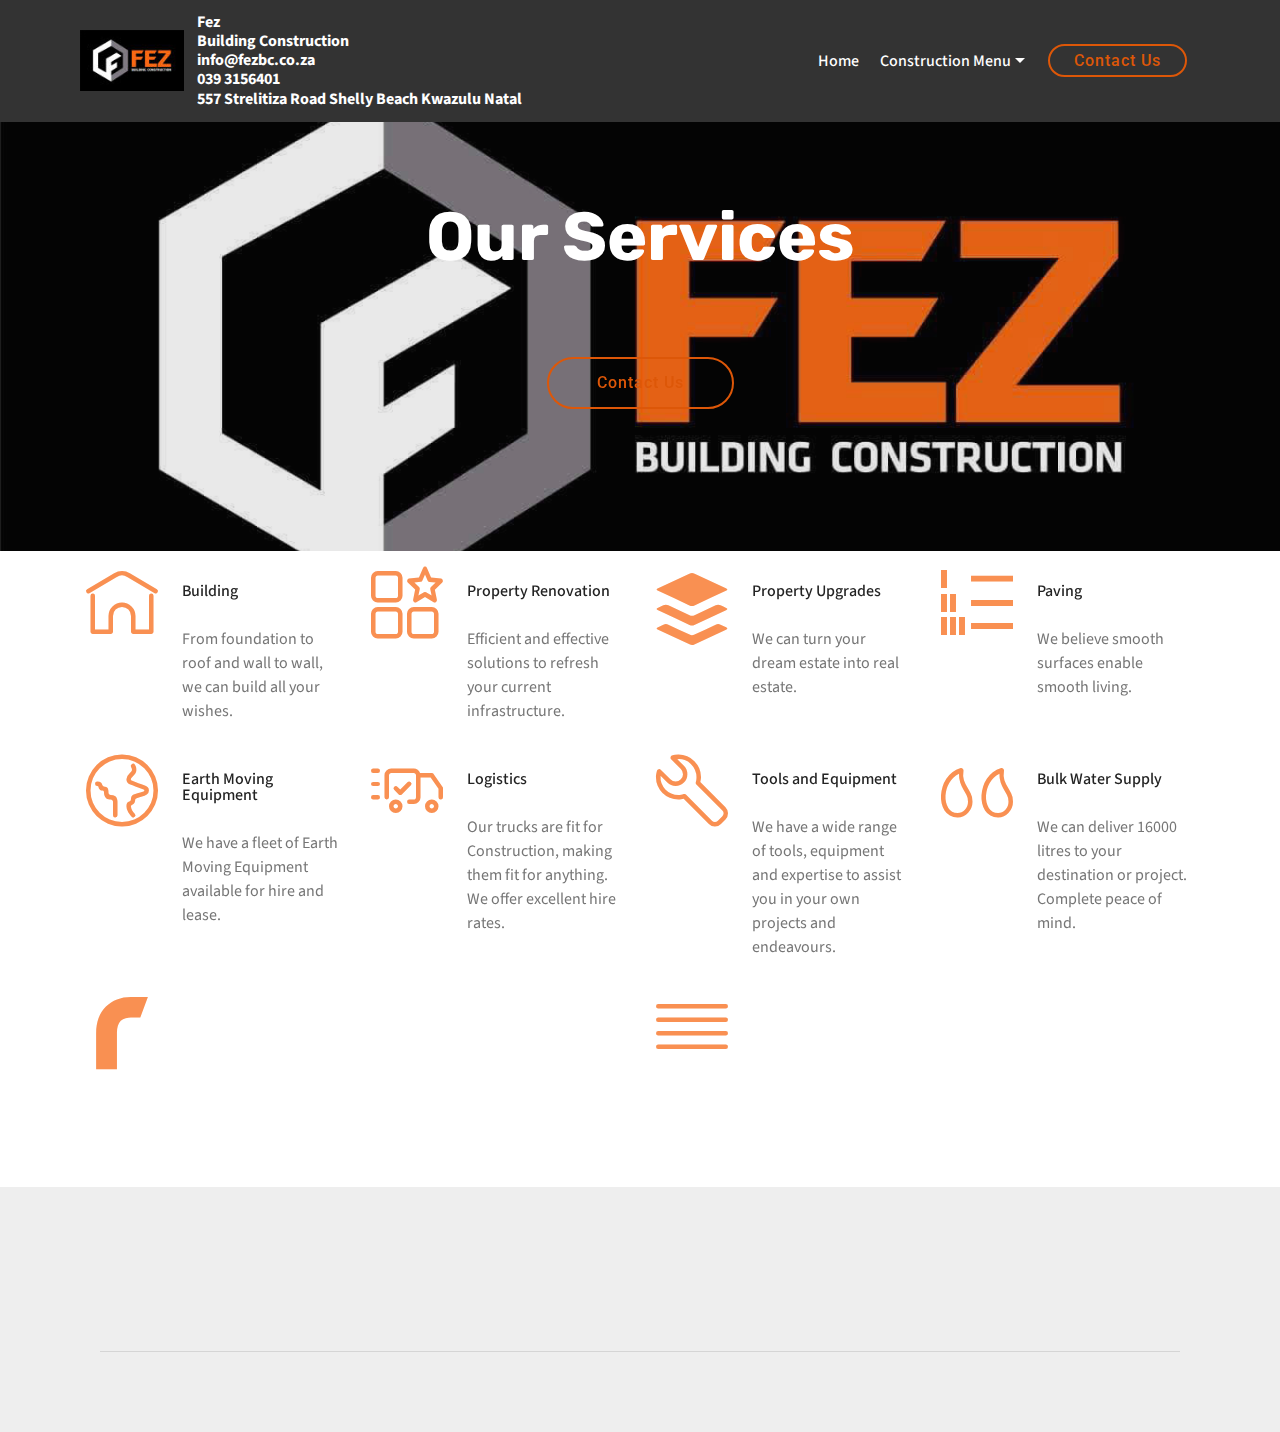
<file: page3.html>
<!DOCTYPE html>
<html  >
<head>
  <!-- Site made with Mobirise Website Builder v4.10.15, https://mobirise.com -->
  <meta charset="UTF-8">
  <meta http-equiv="X-UA-Compatible" content="IE=edge">
  <meta name="generator" content="Mobirise v4.10.15, mobirise.com">
  <meta name="viewport" content="width=device-width, initial-scale=1, minimum-scale=1">
  <link rel="shortcut icon" href="assets/images/10842265-956680594343839-7303162533332840748-o-122x71.jpg" type="image/x-icon">
  <meta name="description" content="Web Site Maker Description">
  
  <title>Our Services</title>
  <link rel="stylesheet" href="assets/web/assets/mobirise-icons/mobirise-icons.css">
  <link rel="stylesheet" href="assets/web/assets/mobirise-icons2/mobirise2.css">
  <link rel="stylesheet" href="assets/web/assets/mobirise-icons-bold/mobirise-icons-bold.css">
  <link rel="stylesheet" href="assets/bootstrap/css/bootstrap.min.css">
  <link rel="stylesheet" href="assets/bootstrap/css/bootstrap-grid.min.css">
  <link rel="stylesheet" href="assets/bootstrap/css/bootstrap-reboot.min.css">
  <link rel="stylesheet" href="assets/dropdown/css/style.css">
  <link rel="stylesheet" href="assets/animatecss/animate.min.css">
  <link rel="stylesheet" href="assets/tether/tether.min.css">
  <link rel="stylesheet" href="assets/socicon/css/styles.css">
  <link rel="stylesheet" href="assets/theme/css/style.css">
  <link rel="preload" as="style" href="assets/mobirise/css/mbr-additional.css"><link rel="stylesheet" href="assets/mobirise/css/mbr-additional.css" type="text/css">
  
  
  
</head>
<body>
  <section class="menu cid-qTkzRZLJNu" once="menu" id="menu1-s">

    

    <nav class="navbar navbar-expand beta-menu navbar-dropdown align-items-center navbar-toggleable-sm">
        <button class="navbar-toggler navbar-toggler-right" type="button" data-toggle="collapse" data-target="#navbarSupportedContent" aria-controls="navbarSupportedContent" aria-expanded="false" aria-label="Toggle navigation">
            <div class="hamburger">
                <span></span>
                <span></span>
                <span></span>
                <span></span>
            </div>
        </button>
        <div class="menu-logo">
            <div class="navbar-brand">
                <span class="navbar-logo">
                    
                         <a href="index.html#header2-1"><img src="assets/images/10842265-956680594343839-7303162533332840748-o-122x71.jpg" alt="Mobirise" title="" style="height: 3.8rem;"></a>
                    
                </span>
                <span class="navbar-caption-wrap"><a class="navbar-caption text-white display-7" href="index.html#header2-1">Fez<br>Building Construction<br>info@fezbc.co.za<br>039 3156401<br>557 Strelitiza Road Shelly Beach Kwazulu Natal<br></a></span>
            </div>
        </div>
        <div class="collapse navbar-collapse" id="navbarSupportedContent">
            <ul class="navbar-nav nav-dropdown" data-app-modern-menu="true"><li class="nav-item">
                    <a class="nav-link link text-white display-7" href="index.html#header2-1">Home</a>
                </li><li class="nav-item dropdown open"><a class="nav-link link text-white dropdown-toggle display-7" href="index.html#team1-d" data-toggle="dropdown-submenu" aria-expanded="true">Construction Menu</a><div class="dropdown-menu"><a class="text-white dropdown-item display-7" href="page2.html#header1-r">Our Projects</a><a class="text-white dropdown-item display-7" href="page1.html#slider1-8">Our Machines</a><a class="text-white dropdown-item display-7" href="page3.html#header1-u">Our Services</a></div></li></ul>
            <div class="navbar-buttons mbr-section-btn"><a class="btn btn-sm btn-success-outline display-4" href="tel:0393156401">Contact Us</a></div>
        </div>
    </nav>
</section>

<section class="engine"><a href="https://mobirise.info/w">free html5 templates</a></section><section class="header1 cid-rEp0qkQj8n mbr-parallax-background" id="header1-u">

    

    <div class="mbr-overlay" style="opacity: 0.1; background-color: rgb(35, 35, 35);">
    </div>

    <div class="container">
        <div class="row justify-content-md-center">
            <div class="mbr-white col-md-10">
                <h1 class="mbr-section-title align-center mbr-bold pb-3 mbr-fonts-style display-1"><br>Our Services</h1>
                <h3 class="mbr-section-subtitle align-center mbr-light pb-3 mbr-fonts-style display-2"></h3>
                <p class="mbr-text align-center pb-3 mbr-fonts-style display-5"></p>
                <div class="mbr-section-btn align-center"><a class="btn btn-md btn-success-outline display-4" href="tel:0393156401">Contact Us</a></div>
            </div>
        </div>
    </div>

</section>

<section class="features9 cid-rEp1pIX5sN" id="features9-v">

    

    
    <div class="container">
        <div class="row justify-content-center">
            <div class="card p-3 col-12 col-md-6 col-lg-3">
                <div class="media-container-row">
                    <div class="card-img pr-2">
                        <span class="mbr-iconfont mbrib-home" style="color: rgb(249, 144, 82); fill: rgb(249, 144, 82);"></span>
                    </div>
                    <div class="card-box">
                        <h4 class="card-title py-3 mbr-fonts-style display-7">
                            Building</h4>
                        <p class="mbr-text mbr-fonts-style display-7">
                           From foundation to roof and wall to wall, we can build all your wishes.&nbsp;</p>
                    </div>
                </div>
            </div>

            <div class="card p-3 col-12 col-md-6 col-lg-3">
                <div class="media-container-row">
                    <div class="card-img pr-2">
                        <span class="mbr-iconfont mbrib-features" style="color: rgb(249, 144, 82); fill: rgb(249, 144, 82);"></span>
                    </div>
                    <div class="card-box">
                        <h4 class="card-title py-3 mbr-fonts-style display-7">Property Renovation</h4>
                        <p class="mbr-text mbr-fonts-style display-7">Efficient and effective solutions to refresh your current infrastructure.</p>
                    </div>
                </div>
            </div>

            <div class="card p-3 col-12 col-md-6 col-lg-3">
                <div class="media-container-row">
                    <div class="card-img pr-2">
                        <span class="mbr-iconfont socicon-buffer socicon" style="color: rgb(249, 144, 82); fill: rgb(249, 144, 82);"></span>
                    </div>
                    <div class="card-box">
                        <h4 class="card-title py-3 mbr-fonts-style display-7">Property Upgrades</h4>
                        <p class="mbr-text mbr-fonts-style display-7">We can turn your dream estate into real estate.</p>
                    </div>
                </div>
            </div>

            <div class="card p-3 col-12 col-md-6 col-lg-3">
                <div class="media-container-row">
                    <div class="card-img pr-2">
                        <span class="mbr-iconfont mobi-mbri-numbered-list mobi-mbri" style="color: rgb(249, 144, 82); fill: rgb(249, 144, 82);"></span>
                    </div>
                    <div class="card-box">
                        <h4 class="card-title py-3 mbr-fonts-style display-7">Paving</h4>
                        <p class="mbr-text mbr-fonts-style display-7">We believe smooth surfaces enable smooth living.</p>
                    </div>
                </div>
            </div>
        </div>
    </div>
</section>

<section class="features9 cid-rEp1E6HpAr" id="features9-w">

    

    
    <div class="container">
        <div class="row justify-content-center">
            <div class="card p-3 col-12 col-md-6 col-lg-3">
                <div class="media-container-row">
                    <div class="card-img pr-2">
                        <span class="mbr-iconfont mbrib-globe" style="color: rgb(249, 144, 82); fill: rgb(249, 144, 82);"></span>
                    </div>
                    <div class="card-box">
                        <h4 class="card-title py-3 mbr-fonts-style display-7">Earth Moving Equipment</h4>
                        <p class="mbr-text mbr-fonts-style display-7">
                           We have a fleet of Earth Moving Equipment available for hire and lease.&nbsp;</p>
                    </div>
                </div>
            </div>

            <div class="card p-3 col-12 col-md-6 col-lg-3">
                <div class="media-container-row">
                    <div class="card-img pr-2">
                        <span class="mbr-iconfont mbrib-delivery" style="color: rgb(249, 144, 82); fill: rgb(249, 144, 82);"></span>
                    </div>
                    <div class="card-box">
                        <h4 class="card-title py-3 mbr-fonts-style display-7">
                            Logistics</h4>
                        <p class="mbr-text mbr-fonts-style display-7">Our trucks are fit for Construction, making them fit for anything. We offer excellent hire rates.</p>
                    </div>
                </div>
            </div>

            <div class="card p-3 col-12 col-md-6 col-lg-3">
                <div class="media-container-row">
                    <div class="card-img pr-2">
                        <span class="mbr-iconfont mbrib-setting3" style="color: rgb(249, 144, 82); fill: rgb(249, 144, 82);"></span>
                    </div>
                    <div class="card-box">
                        <h4 class="card-title py-3 mbr-fonts-style display-7">
                            Tools and Equipment</h4>
                        <p class="mbr-text mbr-fonts-style display-7">We have a wide range of tools, equipment and expertise to assist you in your own projects and endeavours.</p>
                    </div>
                </div>
            </div>

            <div class="card p-3 col-12 col-md-6 col-lg-3">
                <div class="media-container-row">
                    <div class="card-img pr-2">
                        <span class="mbr-iconfont mbrib-quote-left" style="color: rgb(249, 144, 82); fill: rgb(249, 144, 82);"></span>
                    </div>
                    <div class="card-box">
                        <h4 class="card-title py-3 mbr-fonts-style display-7">
                            Bulk Water Supply</h4>
                        <p class="mbr-text mbr-fonts-style display-7">
                           We can deliver 16000 litres to your destination or project. Complete peace of mind.</p>
                    </div>
                </div>
            </div>
        </div>
    </div>
</section>

<section class="features9 cid-rEpdtlSMnH" id="features9-x">

    

    
    <div class="container">
        <div class="row justify-content-center">
            <div class="card p-3 col-12 col-md-6">
                <div class="media-container-row">
                    <div class="card-img pr-2">
                        <span class="mbr-iconfont socicon-formulr socicon" style="color: rgb(249, 144, 82); fill: rgb(249, 144, 82);"></span>
                    </div>
                    <div class="card-box">
                        <h4 class="card-title py-3 mbr-fonts-style display-7">
                            Roads and Tarring</h4>
                        <p class="mbr-text mbr-fonts-style display-7">
                           We have successfully<br>built access roads and<br>retarring, we do it all.</p>
                    </div>
                </div>
            </div>

            <div class="card p-3 col-12 col-md-6">
                <div class="media-container-row">
                    <div class="card-img pr-2">
                        <span class="mbr-iconfont mbrib-align-justify" style="color: rgb(249, 144, 82); fill: rgb(249, 144, 82);"></span>
                    </div>
                    <div class="card-box">
                        <h4 class="card-title py-3 mbr-fonts-style display-7">
                            Regravelling</h4>
                        <p class="mbr-text mbr-fonts-style display-7">We deliver sand, stone<br> and raw materials, we can&nbsp;<br>also apply them with our <br>machinery to provide <br>smooth surfaces.&nbsp;</p>
                    </div>
                </div>
            </div>

            

            
        </div>
    </div>
</section>

<section class="cid-rEzOKlMMS8" id="footer5-1c">

    

    

    <div class="container">
        <div class="media-container-row">
            <div class="col-md-3">
                <div class="media-wrap">
                    <a href="https://mobirise.co/">
                       <img src="assets/images/10842265-956680594343839-7303162533332840748-o-256x148.jpg" alt="Mobirise" title="">
                    </a>
                </div>
            </div>
            <div class="col-md-9">
                <p class="mbr-text align-right links mbr-fonts-style display-7"></p>
            </div>
        </div>
        <div class="footer-lower">
            <div class="media-container-row">
                <div class="col-md-12">
                    <hr>
                </div>
            </div>
            <div class="media-container-row mbr-white">
                <div class="col-md-6 copyright">
                    <p class="mbr-text mbr-fonts-style display-7">
                        © Copyright 2019 Fez Building Construction - All Rights Reserved<br>Images for Illustration
                    </p>
                </div>
                <div class="col-md-6">
                    
                </div>
            </div>
        </div>
    </div>
</section>


  <script src="assets/web/assets/jquery/jquery.min.js"></script>
  <script src="assets/popper/popper.min.js"></script>
  <script src="assets/bootstrap/js/bootstrap.min.js"></script>
  <script src="assets/smoothscroll/smooth-scroll.js"></script>
  <script src="assets/dropdown/js/nav-dropdown.js"></script>
  <script src="assets/dropdown/js/navbar-dropdown.js"></script>
  <script src="assets/viewportchecker/jquery.viewportchecker.js"></script>
  <script src="assets/parallax/jarallax.min.js"></script>
  <script src="assets/tether/tether.min.js"></script>
  <script src="assets/touchswipe/jquery.touch-swipe.min.js"></script>
  <script src="assets/theme/js/script.js"></script>
  
  
 <div id="scrollToTop" class="scrollToTop mbr-arrow-up"><a style="text-align: center;"><i class="mbr-arrow-up-icon mbr-arrow-up-icon-cm cm-icon cm-icon-smallarrow-up"></i></a></div>
    <input name="animation" type="hidden">
  </body>
</html>
</file>
<file: assets/web/assets/mobirise-icons-bold/mobirise-icons-bold.css>
@font-face {
  font-family: 'mobirise-icons-bold';
  font-display: swap;
  src:  url('mobirise-icons-bold.eot?m1l4yr');
  src:  url('mobirise-icons-bold.eot?m1l4yr#iefix') format('embedded-opentype'),
    url('mobirise-icons-bold.ttf?m1l4yr') format('truetype'),
    url('mobirise-icons-bold.woff?m1l4yr') format('woff'),
    url('mobirise-icons-bold.svg?m1l4yr#mobirise-icons-bold') format('svg');
  font-weight: normal;
  font-style: normal;
}

[class^="mbrib-"], [class*="mbrib-"] {
  /* use !important to prevent issues with browser extensions that change fonts */
  font-family: 'mobirise-icons-bold' !important;
  speak: none;
  font-style: normal;
  font-weight: normal;
  font-variant: normal;
  text-transform: none;
  line-height: 1;

  /* Better Font Rendering =========== */
  -webkit-font-smoothing: antialiased;
  -moz-osx-font-smoothing: grayscale;
}

.mbrib-add-submenu:before {
  content: "\e900";
}
.mbrib-alert:before {
  content: "\e901";
}
.mbrib-align-center:before {
  content: "\e902";
}
.mbrib-align-justify:before {
  content: "\e903";
}
.mbrib-align-left:before {
  content: "\e904";
}
.mbrib-align-right:before {
  content: "\e905";
}
.mbrib-android:before {
  content: "\e906";
}
.mbrib-apple:before {
  content: "\e907";
}
.mbrib-arrow-down:before {
  content: "\e908";
}
.mbrib-arrow-next:before {
  content: "\e909";
}
.mbrib-arrow-prev:before {
  content: "\e90a";
}
.mbrib-arrow-up:before {
  content: "\e90b";
}
.mbrib-bold:before {
  content: "\e90c";
}
.mbrib-bookmark:before {
  content: "\e90d";
}
.mbrib-bootstrap:before {
  content: "\e90e";
}
.mbrib-briefcase:before {
  content: "\e90f";
}
.mbrib-browse:before {
  content: "\e910";
}
.mbrib-bulleted-list:before {
  content: "\e911";
}
.mbrib-calendar:before {
  content: "\e912";
}
.mbrib-camera:before {
  content: "\e913";
}
.mbrib-cart-add:before {
  content: "\e914";
}
.mbrib-cart-full:before {
  content: "\e915";
}
.mbrib-cash:before {
  content: "\e916";
}
.mbrib-change-style:before {
  content: "\e917";
}
.mbrib-chat:before {
  content: "\e918";
}
.mbrib-clock:before {
  content: "\e919";
}
.mbrib-close:before {
  content: "\e91a";
}
.mbrib-cloud:before {
  content: "\e91b";
}
.mbrib-code:before {
  content: "\e91c";
}
.mbrib-contact-form:before {
  content: "\e91d";
}
.mbrib-credit-card:before {
  content: "\e91e";
}
.mbrib-cursor-click:before {
  content: "\e91f";
}
.mbrib-cust-feedback:before {
  content: "\e920";
}
.mbrib-database:before {
  content: "\e921";
}
.mbrib-delivery:before {
  content: "\e922";
}
.mbrib-desktop:before {
  content: "\e923";
}
.mbrib-devices:before {
  content: "\e924";
}
.mbrib-down:before {
  content: "\e925";
}
.mbrib-download:before {
  content: "\e926";
}
.mbrib-drag-n-drop:before {
  content: "\e927";
}
.mbrib-drag-n-drop2:before {
  content: "\e928";
}
.mbrib-edit:before {
  content: "\e929";
}
.mbrib-edit2:before {
  content: "\e92a";
}
.mbrib-error:before {
  content: "\e92b";
}
.mbrib-extension:before {
  content: "\e92c";
}
.mbrib-features:before {
  content: "\e92d";
}
.mbrib-file:before {
  content: "\e92e";
}
.mbrib-flag:before {
  content: "\e92f";
}
.mbrib-folder:before {
  content: "\e930";
}
.mbrib-gift:before {
  content: "\e931";
}
.mbrib-github:before {
  content: "\e932";
}
.mbrib-globe-2:before {
  content: "\e933";
}
.mbrib-globe:before {
  content: "\e934";
}
.mbrib-growing-chart:before {
  content: "\e935";
}
.mbrib-hearth:before {
  content: "\e936";
}
.mbrib-help:before {
  content: "\e937";
}
.mbrib-home:before {
  content: "\e938";
}
.mbrib-hot-cup:before {
  content: "\e939";
}
.mbrib-idea:before {
  content: "\e93a";
}
.mbrib-image-gallery:before {
  content: "\e93b";
}
.mbrib-image-slider:before {
  content: "\e93c";
}
.mbrib-info:before {
  content: "\e93d";
}
.mbrib-italic:before {
  content: "\e93e";
}
.mbrib-key:before {
  content: "\e93f";
}
.mbrib-laptop:before {
  content: "\e940";
}
.mbrib-layers:before {
  content: "\e941";
}
.mbrib-left-right:before {
  content: "\e942";
}
.mbrib-left:before {
  content: "\e943";
}
.mbrib-letter:before {
  content: "\e944";
}
.mbrib-like:before {
  content: "\e945";
}
.mbrib-link:before {
  content: "\e946";
}
.mbrib-lock:before {
  content: "\e947";
}
.mbrib-login:before {
  content: "\e948";
}
.mbrib-logout:before {
  content: "\e949";
}
.mbrib-magic-stick:before {
  content: "\e94a";
}
.mbrib-map-pin:before {
  content: "\e94b";
}
.mbrib-menu:before {
  content: "\e94c";
}
.mbrib-mobile:before {
  content: "\e94d";
}
.mbrib-mobile2:before {
  content: "\e94e";
}
.mbrib-mobirise:before {
  content: "\e94f";
}
.mbrib-more-horizontal:before {
  content: "\e950";
}
.mbrib-more-vertical:before {
  content: "\e951";
}
.mbrib-music:before {
  content: "\e952";
}
.mbrib-new-file:before {
  content: "\e953";
}
.mbrib-numbered-list:before {
  content: "\e954";
}
.mbrib-opened-folder:before {
  content: "\e955";
}
.mbrib-pages:before {
  content: "\e956";
}
.mbrib-paper-plane:before {
  content: "\e957";
}
.mbrib-paperclip:before {
  content: "\e958";
}
.mbrib-photo:before {
  content: "\e959";
}
.mbrib-photos:before {
  content: "\e95a";
}
.mbrib-pin:before {
  content: "\e95b";
}
.mbrib-play:before {
  content: "\e95c";
}
.mbrib-plus:before {
  content: "\e95d";
}
.mbrib-preview:before {
  content: "\e95e";
}
.mbrib-print:before {
  content: "\e95f";
}
.mbrib-protect:before {
  content: "\e960";
}
.mbrib-question:before {
  content: "\e961";
}
.mbrib-quote-left:before {
  content: "\e962";
}
.mbrib-quote-right:before {
  content: "\e963";
}
.mbrib-redo:before {
  content: "\e964";
}
.mbrib-refresh:before {
  content: "\e965";
}
.mbrib-responsive:before {
  content: "\e966";
}
.mbrib-right:before {
  content: "\e967";
}
.mbrib-rocket:before {
  content: "\e968";
}
.mbrib-sad-face:before {
  content: "\e969";
}
.mbrib-sale:before {
  content: "\e96a";
}
.mbrib-save:before {
  content: "\e96b";
}
.mbrib-search:before {
  content: "\e96c";
}
.mbrib-setting:before {
  content: "\e96d";
}
.mbrib-setting2:before {
  content: "\e96e";
}
.mbrib-setting3:before {
  content: "\e96f";
}
.mbrib-share:before {
  content: "\e970";
}
.mbrib-shopping-bag:before {
  content: "\e971";
}
.mbrib-shopping-basket:before {
  content: "\e972";
}
.mbrib-shopping-cart:before {
  content: "\e973";
}
.mbrib-sites:before {
  content: "\e974";
}
.mbrib-smile-face:before {
  content: "\e975";
}
.mbrib-speed:before {
  content: "\e976";
}
.mbrib-star:before {
  content: "\e977";
}
.mbrib-success:before {
  content: "\e978";
}
.mbrib-sun:before {
  content: "\e979";
}
.mbrib-sun2:before {
  content: "\e97a";
}
.mbrib-tablet-vertical:before {
  content: "\e97b";
}
.mbrib-tablet:before {
  content: "\e97c";
}
.mbrib-target:before {
  content: "\e97d";
}
.mbrib-timer:before {
  content: "\e97e";
}
.mbrib-to-ftp:before {
  content: "\e97f";
}
.mbrib-to-local-drive:before {
  content: "\e980";
}
.mbrib-touch-swipe:before {
  content: "\e981";
}
.mbrib-touch:before {
  content: "\e982";
}
.mbrib-trash:before {
  content: "\e983";
}
.mbrib-underline:before {
  content: "\e984";
}
.mbrib-undo:before {
  content: "\e985";
}
.mbrib-unlink:before {
  content: "\e986";
}
.mbrib-unlock:before {
  content: "\e987";
}
.mbrib-up-down:before {
  content: "\e988";
}
.mbrib-up:before {
  content: "\e989";
}
.mbrib-update:before {
  content: "\e98a";
}
.mbrib-upload:before {
  content: "\e98b";
}
.mbrib-user:before {
  content: "\e98c";
}
.mbrib-user2:before {
  content: "\e98d";
}
.mbrib-users:before {
  content: "\e98e";
}
.mbrib-video-play:before {
  content: "\e98f";
}
.mbrib-video:before {
  content: "\e990";
}
.mbrib-watch:before {
  content: "\e991";
}
.mbrib-website-theme:before {
  content: "\e992";
}
.mbrib-wifi:before {
  content: "\e993";
}
.mbrib-windows:before {
  content: "\e994";
}
.mbrib-zoom-out:before {
  content: "\e995";
}
</file>
<file: assets/web/assets/mobirise-icons/mobirise-icons.css>
@font-face {
  font-family: 'MobiriseIcons';
  src:  url('mobirise-icons.eot?spat4u');
  src:  url('mobirise-icons.eot?spat4u#iefix') format('embedded-opentype'),
    url('mobirise-icons.ttf?spat4u') format('truetype'),
    url('mobirise-icons.woff?spat4u') format('woff'),
    url('mobirise-icons.svg?spat4u#MobiriseIcons') format('svg');
  font-weight: normal;
  font-style: normal;
  font-display: swap;
}

[class^="mbri-"], [class*=" mbri-"] {
  /* use !important to prevent issues with browser extensions that change fonts */
  font-family: MobiriseIcons !important;
  speak: none;
  font-style: normal;
  font-weight: normal;
  font-variant: normal;
  text-transform: none;
  line-height: 1;

  /* Better Font Rendering =========== */
  -webkit-font-smoothing: antialiased;
  -moz-osx-font-smoothing: grayscale;
}

.mbri-add-submenu:before {
  content: "\e900";
}
.mbri-alert:before {
  content: "\e901";
}
.mbri-align-center:before {
  content: "\e902";
}
.mbri-align-justify:before {
  content: "\e903";
}
.mbri-align-left:before {
  content: "\e904";
}
.mbri-align-right:before {
  content: "\e905";
}
.mbri-android:before {
  content: "\e906";
}
.mbri-apple:before {
  content: "\e907";
}
.mbri-arrow-down:before {
  content: "\e908";
}
.mbri-arrow-next:before {
  content: "\e909";
}
.mbri-arrow-prev:before {
  content: "\e90a";
}
.mbri-arrow-up:before {
  content: "\e90b";
}
.mbri-bold:before {
  content: "\e90c";
}
.mbri-bookmark:before {
  content: "\e90d";
}
.mbri-bootstrap:before {
  content: "\e90e";
}
.mbri-briefcase:before {
  content: "\e90f";
}
.mbri-browse:before {
  content: "\e910";
}
.mbri-bulleted-list:before {
  content: "\e911";
}
.mbri-calendar:before {
  content: "\e912";
}
.mbri-camera:before {
  content: "\e913";
}
.mbri-cart-add:before {
  content: "\e914";
}
.mbri-cart-full:before {
  content: "\e915";
}
.mbri-cash:before {
  content: "\e916";
}
.mbri-change-style:before {
  content: "\e917";
}
.mbri-chat:before {
  content: "\e918";
}
.mbri-clock:before {
  content: "\e919";
}
.mbri-close:before {
  content: "\e91a";
}
.mbri-cloud:before {
  content: "\e91b";
}
.mbri-code:before {
  content: "\e91c";
}
.mbri-contact-form:before {
  content: "\e91d";
}
.mbri-credit-card:before {
  content: "\e91e";
}
.mbri-cursor-click:before {
  content: "\e91f";
}
.mbri-cust-feedback:before {
  content: "\e920";
}
.mbri-database:before {
  content: "\e921";
}
.mbri-delivery:before {
  content: "\e922";
}
.mbri-desktop:before {
  content: "\e923";
}
.mbri-devices:before {
  content: "\e924";
}
.mbri-down:before {
  content: "\e925";
}
.mbri-download:before {
  content: "\e989";
}
.mbri-drag-n-drop:before {
  content: "\e927";
}
.mbri-drag-n-drop2:before {
  content: "\e928";
}
.mbri-edit:before {
  content: "\e929";
}
.mbri-edit2:before {
  content: "\e92a";
}
.mbri-error:before {
  content: "\e92b";
}
.mbri-extension:before {
  content: "\e92c";
}
.mbri-features:before {
  content: "\e92d";
}
.mbri-file:before {
  content: "\e92e";
}
.mbri-flag:before {
  content: "\e92f";
}
.mbri-folder:before {
  content: "\e930";
}
.mbri-gift:before {
  content: "\e931";
}
.mbri-github:before {
  content: "\e932";
}
.mbri-globe:before {
  content: "\e933";
}
.mbri-globe-2:before {
  content: "\e934";
}
.mbri-growing-chart:before {
  content: "\e935";
}
.mbri-hearth:before {
  content: "\e936";
}
.mbri-help:before {
  content: "\e937";
}
.mbri-home:before {
  content: "\e938";
}
.mbri-hot-cup:before {
  content: "\e939";
}
.mbri-idea:before {
  content: "\e93a";
}
.mbri-image-gallery:before {
  content: "\e93b";
}
.mbri-image-slider:before {
  content: "\e93c";
}
.mbri-info:before {
  content: "\e93d";
}
.mbri-italic:before {
  content: "\e93e";
}
.mbri-key:before {
  content: "\e93f";
}
.mbri-laptop:before {
  content: "\e940";
}
.mbri-layers:before {
  content: "\e941";
}
.mbri-left-right:before {
  content: "\e942";
}
.mbri-left:before {
  content: "\e943";
}
.mbri-letter:before {
  content: "\e944";
}
.mbri-like:before {
  content: "\e945";
}
.mbri-link:before {
  content: "\e946";
}
.mbri-lock:before {
  content: "\e947";
}
.mbri-login:before {
  content: "\e948";
}
.mbri-logout:before {
  content: "\e949";
}
.mbri-magic-stick:before {
  content: "\e94a";
}
.mbri-map-pin:before {
  content: "\e94b";
}
.mbri-menu:before {
  content: "\e94c";
}
.mbri-mobile:before {
  content: "\e94d";
}
.mbri-mobile2:before {
  content: "\e94e";
}
.mbri-mobirise:before {
  content: "\e94f";
}
.mbri-more-horizontal:before {
  content: "\e950";
}
.mbri-more-vertical:before {
  content: "\e951";
}
.mbri-music:before {
  content: "\e952";
}
.mbri-new-file:before {
  content: "\e953";
}
.mbri-numbered-list:before {
  content: "\e954";
}
.mbri-opened-folder:before {
  content: "\e955";
}
.mbri-pages:before {
  content: "\e956";
}
.mbri-paper-plane:before {
  content: "\e957";
}
.mbri-paperclip:before {
  content: "\e958";
}
.mbri-photo:before {
  content: "\e959";
}
.mbri-photos:before {
  content: "\e95a";
}
.mbri-pin:before {
  content: "\e95b";
}
.mbri-play:before {
  content: "\e95c";
}
.mbri-plus:before {
  content: "\e95d";
}
.mbri-preview:before {
  content: "\e95e";
}
.mbri-print:before {
  content: "\e95f";
}
.mbri-protect:before {
  content: "\e960";
}
.mbri-question:before {
  content: "\e961";
}
.mbri-quote-left:before {
  content: "\e962";
}
.mbri-quote-right:before {
  content: "\e963";
}
.mbri-refresh:before {
  content: "\e964";
}
.mbri-responsive:before {
  content: "\e965";
}
.mbri-right:before {
  content: "\e966";
}
.mbri-rocket:before {
  content: "\e967";
}
.mbri-sad-face:before {
  content: "\e968";
}
.mbri-sale:before {
  content: "\e969";
}
.mbri-save:before {
  content: "\e96a";
}
.mbri-search:before {
  content: "\e96b";
}
.mbri-setting:before {
  content: "\e96c";
}
.mbri-setting2:before {
  content: "\e96d";
}
.mbri-setting3:before {
  content: "\e96e";
}
.mbri-share:before {
  content: "\e96f";
}
.mbri-shopping-bag:before {
  content: "\e970";
}
.mbri-shopping-basket:before {
  content: "\e971";
}
.mbri-shopping-cart:before {
  content: "\e972";
}
.mbri-sites:before {
  content: "\e973";
}
.mbri-smile-face:before {
  content: "\e974";
}
.mbri-speed:before {
  content: "\e975";
}
.mbri-star:before {
  content: "\e976";
}
.mbri-success:before {
  content: "\e977";
}
.mbri-sun:before {
  content: "\e978";
}
.mbri-sun2:before {
  content: "\e979";
}
.mbri-tablet:before {
  content: "\e97a";
}
.mbri-tablet-vertical:before {
  content: "\e97b";
}
.mbri-target:before {
  content: "\e97c";
}
.mbri-timer:before {
  content: "\e97d";
}
.mbri-to-ftp:before {
  content: "\e97e";
}
.mbri-to-local-drive:before {
  content: "\e97f";
}
.mbri-touch-swipe:before {
  content: "\e980";
}
.mbri-touch:before {
  content: "\e981";
}
.mbri-trash:before {
  content: "\e982";
}
.mbri-underline:before {
  content: "\e983";
}
.mbri-unlink:before {
  content: "\e984";
}
.mbri-unlock:before {
  content: "\e985";
}
.mbri-up-down:before {
  content: "\e986";
}
.mbri-up:before {
  content: "\e987";
}
.mbri-update:before {
  content: "\e988";
}
.mbri-upload:before {
 content: "\e926"; 
}
.mbri-user:before {
  content: "\e98a";
}
.mbri-user2:before {
  content: "\e98b";
}
.mbri-users:before {
  content: "\e98c";
}
.mbri-video:before {
  content: "\e98d";
}
.mbri-video-play:before {
  content: "\e98e";
}
.mbri-watch:before {
  content: "\e98f";
}
.mbri-website-theme:before {
  content: "\e990";
}
.mbri-wifi:before {
  content: "\e991";
}
.mbri-windows:before {
  content: "\e992";
}
.mbri-zoom-out:before {
  content: "\e993";
}
.mbri-redo:before {
  content: "\e994";
}
.mbri-undo:before {
  content: "\e995";
}
</file>
<file: assets/dropdown/css/style.css>
.navbar-dropdown {
  left: 0;
  padding: 0;
  position: absolute;
  right: 0;
  top: 0;
  transition: all 0.45s ease;
  z-index: 1030;
  background: #282828; }
  .navbar-dropdown .navbar-logo {
    margin-right: 0.8rem;
    transition: margin 0.3s ease-in-out;
    vertical-align: middle; }
    .navbar-dropdown .navbar-logo img {
      height: 3.125rem;
      transition: all 0.3s ease-in-out; }
    .navbar-dropdown .navbar-logo.mbr-iconfont {
      font-size: 3.125rem;
      line-height: 3.125rem; }
  .navbar-dropdown .navbar-caption {
    font-weight: 700;
    white-space: normal;
    vertical-align: -4px;
    line-height: 3.125rem !important; }
    .navbar-dropdown .navbar-caption, .navbar-dropdown .navbar-caption:hover {
      color: inherit;
      text-decoration: none; }
  .navbar-dropdown .mbr-iconfont + .navbar-caption {
    vertical-align: -1px; }
  .navbar-dropdown.navbar-fixed-top {
    position: fixed; }
  .navbar-dropdown .navbar-brand span {
    vertical-align: -4px; }
  .navbar-dropdown.bg-color.transparent {
    background: none; }
  .navbar-dropdown.navbar-short .navbar-brand {
    padding: 0.625rem 0; }
    .navbar-dropdown.navbar-short .navbar-brand span {
      vertical-align: -1px; }
  .navbar-dropdown.navbar-short .navbar-caption {
    line-height: 2.375rem !important;
    vertical-align: -2px; }
  .navbar-dropdown.navbar-short .navbar-logo {
    margin-right: 0.5rem; }
    .navbar-dropdown.navbar-short .navbar-logo img {
      height: 2.375rem; }
    .navbar-dropdown.navbar-short .navbar-logo.mbr-iconfont {
      font-size: 2.375rem;
      line-height: 2.375rem; }
  .navbar-dropdown.navbar-short .mbr-table-cell {
    height: 3.625rem; }
  .navbar-dropdown .navbar-close {
    left: 0.6875rem;
    position: fixed;
    top: 0.75rem;
    z-index: 1000; }
  .navbar-dropdown .hamburger-icon {
    content: "";
    display: inline-block;
    vertical-align: middle;
    width: 16px;
    -webkit-box-shadow: 0 -6px 0 1px #282828,0 0 0 1px #282828,0 6px 0 1px #282828;
    -moz-box-shadow: 0 -6px 0 1px #282828,0 0 0 1px #282828,0 6px 0 1px #282828;
    box-shadow: 0 -6px 0 1px #282828,0 0 0 1px #282828,0 6px 0 1px #282828; }

.dropdown-menu .dropdown-toggle[data-toggle="dropdown-submenu"]::after {
  border-bottom: 0.35em solid transparent;
  border-left: 0.35em solid;
  border-right: 0;
  border-top: 0.35em solid transparent;
  margin-left: 0.3rem; }

.dropdown-menu .dropdown-item:focus {
  outline: 0; }

.nav-dropdown {
  font-size: 0.75rem;
  font-weight: 500;
  height: auto !important; }
  .nav-dropdown .nav-btn {
    padding-left: 1rem; }
  .nav-dropdown .link {
    margin: .667em 1.667em;
    font-weight: 500;
    padding: 0;
    transition: color .2s ease-in-out; }
    .nav-dropdown .link.dropdown-toggle {
      margin-right: 2.583em; }
      .nav-dropdown .link.dropdown-toggle::after {
        margin-left: .25rem;
        border-top: 0.35em solid;
        border-right: 0.35em solid transparent;
        border-left: 0.35em solid transparent;
        border-bottom: 0; }
      .nav-dropdown .link.dropdown-toggle[aria-expanded="true"] {
        margin: 0;
        padding: 0.667em 3.263em  0.667em 1.667em; }
  .nav-dropdown .link::after,
  .nav-dropdown .dropdown-item::after {
    color: inherit; }
  .nav-dropdown .btn {
    font-size: 0.75rem;
    font-weight: 700;
    letter-spacing: 0;
    margin-bottom: 0;
    padding-left: 1.25rem;
    padding-right: 1.25rem; }
  .nav-dropdown .dropdown-menu {
    border-radius: 0;
    border: 0;
    left: 0;
    margin: 0;
    padding-bottom: 1.25rem;
    padding-top: 1.25rem;
    position: relative; }
  .nav-dropdown .dropdown-submenu {
    margin-left: 0.125rem;
    top: 0; }
  .nav-dropdown .dropdown-item {
    font-weight: 500;
    line-height: 2;
    padding: 0.3846em 4.615em 0.3846em 1.5385em;
    position: relative;
    transition: color .2s ease-in-out, background-color .2s ease-in-out; }
    .nav-dropdown .dropdown-item::after {
      margin-top: -0.3077em;
      position: absolute;
      right: 1.1538em;
      top: 50%; }
    .nav-dropdown .dropdown-item:focus, .nav-dropdown .dropdown-item:hover {
      background: none; }

@media (max-width: 767px) {
  .nav-dropdown.navbar-toggleable-sm {
    bottom: 0;
    display: none;
    left: 0;
    overflow-x: hidden;
    position: fixed;
    top: 0;
    transform: translateX(-100%);
    -ms-transform: translateX(-100%);
    -webkit-transform: translateX(-100%);
    width: 18.75rem;
    z-index: 999; } }
.nav-dropdown.navbar-toggleable-xl {
  bottom: 0;
  display: none;
  left: 0;
  overflow-x: hidden;
  position: fixed;
  top: 0;
  transform: translateX(-100%);
  -ms-transform: translateX(-100%);
  -webkit-transform: translateX(-100%);
  width: 18.75rem;
  z-index: 999; }

.nav-dropdown-sm {
  display: block !important;
  overflow-x: hidden;
  overflow: auto;
  padding-top: 3.875rem; }
  .nav-dropdown-sm::after {
    content: "";
    display: block;
    height: 3rem;
    width: 100%; }
  .nav-dropdown-sm.collapse.in ~ .navbar-close {
    display: block !important; }
  .nav-dropdown-sm.collapsing, .nav-dropdown-sm.collapse.in {
    transform: translateX(0);
    -ms-transform: translateX(0);
    -webkit-transform: translateX(0);
    transition: all 0.25s ease-out;
    -webkit-transition: all 0.25s ease-out;
    background: #282828; }
  .nav-dropdown-sm.collapsing[aria-expanded="false"] {
    transform: translateX(-100%);
    -ms-transform: translateX(-100%);
    -webkit-transform: translateX(-100%); }
  .nav-dropdown-sm .nav-item {
    display: block;
    margin-left: 0 !important;
    padding-left: 0; }
  .nav-dropdown-sm .link,
  .nav-dropdown-sm .dropdown-item {
    border-top: 1px dotted rgba(255, 255, 255, 0.1);
    font-size: 0.8125rem;
    line-height: 1.6;
    margin: 0 !important;
    padding: 0.875rem 2.4rem 0.875rem 1.5625rem !important;
    position: relative;
    white-space: normal; }
    .nav-dropdown-sm .link:focus, .nav-dropdown-sm .link:hover,
    .nav-dropdown-sm .dropdown-item:focus,
    .nav-dropdown-sm .dropdown-item:hover {
      background: rgba(0, 0, 0, 0.2) !important;
      color: #c0a375; }
  .nav-dropdown-sm .nav-btn {
    position: relative;
    padding: 1.5625rem 1.5625rem 0 1.5625rem; }
    .nav-dropdown-sm .nav-btn::before {
      border-top: 1px dotted rgba(255, 255, 255, 0.1);
      content: "";
      left: 0;
      position: absolute;
      top: 0;
      width: 100%; }
    .nav-dropdown-sm .nav-btn + .nav-btn {
      padding-top: 0.625rem; }
      .nav-dropdown-sm .nav-btn + .nav-btn::before {
        display: none; }
  .nav-dropdown-sm .btn {
    padding: 0.625rem 0; }
  .nav-dropdown-sm .dropdown-toggle[data-toggle="dropdown-submenu"]::after {
    margin-left: .25rem;
    border-top: 0.35em solid;
    border-right: 0.35em solid transparent;
    border-left: 0.35em solid transparent;
    border-bottom: 0; }
  .nav-dropdown-sm .dropdown-toggle[data-toggle="dropdown-submenu"][aria-expanded="true"]::after {
    border-top: 0;
    border-right: 0.35em solid transparent;
    border-left: 0.35em solid transparent;
    border-bottom: 0.35em solid; }
  .nav-dropdown-sm .dropdown-menu {
    margin: 0;
    padding: 0;
    position: relative;
    top: 0;
    left: 0;
    width: 100%;
    border: 0;
    float: none;
    border-radius: 0;
    background: none; }
  .nav-dropdown-sm .dropdown-submenu {
    left: 100%;
    margin-left: 0.125rem;
    margin-top: -1.25rem;
    top: 0; }

.navbar-toggleable-sm .nav-dropdown .dropdown-menu {
  position: absolute; }

.navbar-toggleable-sm .nav-dropdown .dropdown-submenu {
  left: 100%;
  margin-left: 0.125rem;
  margin-top: -1.25rem;
  top: 0; }

.navbar-toggleable-sm.opened .nav-dropdown .dropdown-menu {
  position: relative; }

.navbar-toggleable-sm.opened .nav-dropdown .dropdown-submenu {
  left: 0;
  margin-left: 00rem;
  margin-top: 0rem;
  top: 0; }

.is-builder .nav-dropdown.collapsing {
  transition: none !important; }

/*# sourceMappingURL=style.css.map */
</file>
<file: assets/socicon/css/styles.css>
@charset "UTF-8";

@font-face {
  font-family: "socicon";
  src:url("../fonts/socicon.eot");
  src:url("../fonts/socicon.eot?#iefix") format("embedded-opentype"),
    url("../fonts/socicon.woff") format("woff"),
    url("../fonts/socicon.ttf") format("truetype"),
    url("../fonts/socicon.svg#socicon") format("svg");
  font-weight: normal;
  font-style: normal;
  font-display:swap;
}

[data-icon]:before {
  font-family: "socicon" !important;
  content: attr(data-icon);
  font-style: normal !important;
  font-weight: normal !important;
  font-variant: normal !important;
  text-transform: none !important;
  speak: none;
  line-height: 1;
  -webkit-font-smoothing: antialiased;
  -moz-osx-font-smoothing: grayscale;
}

[class^="socicon-"]:before,
[class*=" socicon-"]:before {
  font-family: "socicon" !important;
  font-style: normal !important;
  font-weight: normal !important;
  font-variant: normal !important;
  text-transform: none !important;
  speak: none;
  line-height: 1;
  -webkit-font-smoothing: antialiased;
  -moz-osx-font-smoothing: grayscale;
}

.socicon-modelmayhem:before {
  content: "\e000";
}
.socicon-mixcloud:before {
  content: "\e001";
}
.socicon-drupal:before {
  content: "\e002";
}
.socicon-swarm:before {
  content: "\e003";
}
.socicon-istock:before {
  content: "\e004";
}
.socicon-yammer:before {
  content: "\e005";
}
.socicon-ello:before {
  content: "\e006";
}
.socicon-stackoverflow:before {
  content: "\e007";
}
.socicon-persona:before {
  content: "\e008";
}
.socicon-triplej:before {
  content: "\e009";
}
.socicon-houzz:before {
  content: "\e00a";
}
.socicon-rss:before {
  content: "\e00b";
}
.socicon-paypal:before {
  content: "\e00c";
}
.socicon-odnoklassniki:before {
  content: "\e00d";
}
.socicon-airbnb:before {
  content: "\e00e";
}
.socicon-periscope:before {
  content: "\e00f";
}
.socicon-outlook:before {
  content: "\e010";
}
.socicon-coderwall:before {
  content: "\e011";
}
.socicon-tripadvisor:before {
  content: "\e012";
}
.socicon-appnet:before {
  content: "\e013";
}
.socicon-goodreads:before {
  content: "\e014";
}
.socicon-tripit:before {
  content: "\e015";
}
.socicon-lanyrd:before {
  content: "\e016";
}
.socicon-slideshare:before {
  content: "\e017";
}
.socicon-buffer:before {
  content: "\e018";
}
.socicon-disqus:before {
  content: "\e019";
}
.socicon-vkontakte:before {
  content: "\e01a";
}
.socicon-whatsapp:before {
  content: "\e01b";
}
.socicon-patreon:before {
  content: "\e01c";
}
.socicon-storehouse:before {
  content: "\e01d";
}
.socicon-pocket:before {
  content: "\e01e";
}
.socicon-mail:before {
  content: "\e01f";
}
.socicon-blogger:before {
  content: "\e020";
}
.socicon-technorati:before {
  content: "\e021";
}
.socicon-reddit:before {
  content: "\e022";
}
.socicon-dribbble:before {
  content: "\e023";
}
.socicon-stumbleupon:before {
  content: "\e024";
}
.socicon-digg:before {
  content: "\e025";
}
.socicon-envato:before {
  content: "\e026";
}
.socicon-behance:before {
  content: "\e027";
}
.socicon-delicious:before {
  content: "\e028";
}
.socicon-deviantart:before {
  content: "\e029";
}
.socicon-forrst:before {
  content: "\e02a";
}
.socicon-play:before {
  content: "\e02b";
}
.socicon-zerply:before {
  content: "\e02c";
}
.socicon-wikipedia:before {
  content: "\e02d";
}
.socicon-apple:before {
  content: "\e02e";
}
.socicon-flattr:before {
  content: "\e02f";
}
.socicon-github:before {
  content: "\e030";
}
.socicon-renren:before {
  content: "\e031";
}
.socicon-friendfeed:before {
  content: "\e032";
}
.socicon-newsvine:before {
  content: "\e033";
}
.socicon-identica:before {
  content: "\e034";
}
.socicon-bebo:before {
  content: "\e035";
}
.socicon-zynga:before {
  content: "\e036";
}
.socicon-steam:before {
  content: "\e037";
}
.socicon-xbox:before {
  content: "\e038";
}
.socicon-windows:before {
  content: "\e039";
}
.socicon-qq:before {
  content: "\e03a";
}
.socicon-douban:before {
  content: "\e03b";
}
.socicon-meetup:before {
  content: "\e03c";
}
.socicon-playstation:before {
  content: "\e03d";
}
.socicon-android:before {
  content: "\e03e";
}
.socicon-snapchat:before {
  content: "\e03f";
}
.socicon-twitter:before {
  content: "\e040";
}
.socicon-facebook:before {
  content: "\e041";
}
.socicon-googleplus:before {
  content: "\e042";
}
.socicon-pinterest:before {
  content: "\e043";
}
.socicon-foursquare:before {
  content: "\e044";
}
.socicon-yahoo:before {
  content: "\e045";
}
.socicon-skype:before {
  content: "\e046";
}
.socicon-yelp:before {
  content: "\e047";
}
.socicon-feedburner:before {
  content: "\e048";
}
.socicon-linkedin:before {
  content: "\e049";
}
.socicon-viadeo:before {
  content: "\e04a";
}
.socicon-xing:before {
  content: "\e04b";
}
.socicon-myspace:before {
  content: "\e04c";
}
.socicon-soundcloud:before {
  content: "\e04d";
}
.socicon-spotify:before {
  content: "\e04e";
}
.socicon-grooveshark:before {
  content: "\e04f";
}
.socicon-lastfm:before {
  content: "\e050";
}
.socicon-youtube:before {
  content: "\e051";
}
.socicon-vimeo:before {
  content: "\e052";
}
.socicon-dailymotion:before {
  content: "\e053";
}
.socicon-vine:before {
  content: "\e054";
}
.socicon-flickr:before {
  content: "\e055";
}
.socicon-500px:before {
  content: "\e056";
}
.socicon-wordpress:before {
  content: "\e058";
}
.socicon-tumblr:before {
  content: "\e059";
}
.socicon-twitch:before {
  content: "\e05a";
}
.socicon-8tracks:before {
  content: "\e05b";
}
.socicon-amazon:before {
  content: "\e05c";
}
.socicon-icq:before {
  content: "\e05d";
}
.socicon-smugmug:before {
  content: "\e05e";
}
.socicon-ravelry:before {
  content: "\e05f";
}
.socicon-weibo:before {
  content: "\e060";
}
.socicon-baidu:before {
  content: "\e061";
}
.socicon-angellist:before {
  content: "\e062";
}
.socicon-ebay:before {
  content: "\e063";
}
.socicon-imdb:before {
  content: "\e064";
}
.socicon-stayfriends:before {
  content: "\e065";
}
.socicon-residentadvisor:before {
  content: "\e066";
}
.socicon-google:before {
  content: "\e067";
}
.socicon-yandex:before {
  content: "\e068";
}
.socicon-sharethis:before {
  content: "\e069";
}
.socicon-bandcamp:before {
  content: "\e06a";
}
.socicon-itunes:before {
  content: "\e06b";
}
.socicon-deezer:before {
  content: "\e06c";
}
.socicon-telegram:before {
  content: "\e06e";
}
.socicon-openid:before {
  content: "\e06f";
}
.socicon-amplement:before {
  content: "\e070";
}
.socicon-viber:before {
  content: "\e071";
}
.socicon-zomato:before {
  content: "\e072";
}
.socicon-draugiem:before {
  content: "\e074";
}
.socicon-endomodo:before {
  content: "\e075";
}
.socicon-filmweb:before {
  content: "\e076";
}
.socicon-stackexchange:before {
  content: "\e077";
}
.socicon-wykop:before {
  content: "\e078";
}
.socicon-teamspeak:before {
  content: "\e079";
}
.socicon-teamviewer:before {
  content: "\e07a";
}
.socicon-ventrilo:before {
  content: "\e07b";
}
.socicon-younow:before {
  content: "\e07c";
}
.socicon-raidcall:before {
  content: "\e07d";
}
.socicon-mumble:before {
  content: "\e07e";
}
.socicon-medium:before {
  content: "\e06d";
}
.socicon-bebee:before {
  content: "\e07f";
}
.socicon-hitbox:before {
  content: "\e080";
}
.socicon-reverbnation:before {
  content: "\e081";
}
.socicon-formulr:before {
  content: "\e082";
}
.socicon-instagram:before {
  content: "\e057";
}
.socicon-battlenet:before {
  content: "\e083";
}
.socicon-chrome:before {
  content: "\e084";
}
.socicon-discord:before {
  content: "\e086";
}
.socicon-issuu:before {
  content: "\e087";
}
.socicon-macos:before {
  content: "\e088";
}
.socicon-firefox:before {
  content: "\e089";
}
.socicon-opera:before {
  content: "\e08d";
}
.socicon-keybase:before {
  content: "\e090";
}
.socicon-alliance:before {
  content: "\e091";
}
.socicon-livejournal:before {
  content: "\e092";
}
.socicon-googlephotos:before {
  content: "\e093";
}
.socicon-horde:before {
  content: "\e094";
}
.socicon-etsy:before {
  content: "\e095";
}
.socicon-zapier:before {
  content: "\e096";
}
.socicon-google-scholar:before {
  content: "\e097";
}
.socicon-researchgate:before {
  content: "\e098";
}
.socicon-wechat:before {
  content: "\e099";
}
.socicon-strava:before {
  content: "\e09a";
}
.socicon-line:before {
  content: "\e09b";
}
.socicon-lyft:before {
  content: "\e09c";
}
.socicon-uber:before {
  content: "\e09d";
}
.socicon-songkick:before {
  content: "\e09e";
}
.socicon-viewbug:before {
  content: "\e09f";
}
.socicon-googlegroups:before {
  content: "\e0a0";
}
.socicon-quora:before {
  content: "\e073";
}
.socicon-diablo:before {
  content: "\e085";
}
.socicon-blizzard:before {
  content: "\e0a1";
}
.socicon-hearthstone:before {
  content: "\e08b";
}
.socicon-heroes:before {
  content: "\e08a";
}
.socicon-overwatch:before {
  content: "\e08c";
}
.socicon-warcraft:before {
  content: "\e08e";
}
.socicon-starcraft:before {
  content: "\e08f";
}
.socicon-beam:before {
  content: "\e0a2";
}
.socicon-curse:before {
  content: "\e0a3";
}
.socicon-player:before {
  content: "\e0a4";
}
.socicon-streamjar:before {
  content: "\e0a5";
}
.socicon-nintendo:before {
  content: "\e0a6";
}
.socicon-hellocoton:before {
  content: "\e0a7";
}
</file>
<file: assets/theme/css/style.css>
/*!
 * Mobirise v4 theme (https://mobirise.com/)
 * Copyright 2017 Mobirise
 */
section {
  background-color: #eeeeee;
}

body {
  font-style: normal;
  line-height: 1.5;
}

section,
.container,
.container-fluid {
  position: relative;
  word-wrap: break-word;
}

a.mbr-iconfont:hover {
  text-decoration: none;
}

.article .lead p,
.article .lead ul,
.article .lead ol,
.article .lead pre,
.article .lead blockquote {
  margin-bottom: 0;
}

ul,
ol,
pre,
blockquote {
  margin-bottom: 2.3125rem;
}

pre {
  background: #f4f4f4;
  padding: 10px 24px;
  white-space: pre-wrap;
}

.inactive {
  -webkit-user-select: none;
  -moz-user-select: none;
  -ms-user-select: none;
  user-select: none;
  pointer-events: none;
  -webkit-user-drag: none;
  user-drag: none;
}

.mbr-section__comments .row {
  justify-content: center;
  -webkit-justify-content: center;
}

a {
  font-style: normal;
  font-weight: 400;
  cursor: pointer;
}

a, a:hover {
  text-decoration: none;
}

figure {
  margin-bottom: 0;
}

body {
  color: #232323;
}

h1,
h2,
h3,
h4,
h5,
h6,
.h1,
.h2,
.h3,
.h4,
.h5,
.h6,
.display-1,
.display-2,
.display-3,
.display-4 {
  line-height: 1;
  word-break: break-word;
  word-wrap: break-word;
}

b,
strong {
  font-weight: bold;
}

blockquote {
  padding: 10px 0 10px 20px;
  position: relative;
  border-left: 2px solid;
  border-color: #ff3366;
}

input:-webkit-autofill, input:-webkit-autofill:hover, input:-webkit-autofill:focus, input:-webkit-autofill:active {
  transition-delay: 9999s;
  transition-property: background-color, color;
}

textarea[type='hidden'] {
  display: none;
}

body {
  position: relative;
}

section {
  background-position: 50% 50%;
  background-repeat: no-repeat;
  background-size: cover;
}

section .mbr-background-video,
section .mbr-background-video-preview {
  position: absolute;
  bottom: 0;
  left: 0;
  right: 0;
  top: 0;
}

.hidden {
  visibility: hidden;
}

.mbr-z-index20 {
  z-index: 20;
}

/*! Base colors */
.mbr-white {
  color: #ffffff;
}

.mbr-black {
  color: #000000;
}

.mbr-bg-white {
  background-color: #ffffff;
}

.mbr-bg-black {
  background-color: #000000;
}

/*! Text-aligns */
.align-left {
  text-align: left;
}

.align-center {
  text-align: center;
}

.align-right {
  text-align: right;
}

@media (max-width: 767px) {
  .align-left,
  .align-center,
  .align-right,
  .mbr-section-btn,
  .mbr-section-title {
    text-align: center;
  }
}

/*! Font-weight  */
.mbr-light {
  font-weight: 300;
}

.mbr-regular {
  font-weight: 400;
}

.mbr-semibold {
  font-weight: 500;
}

.mbr-bold {
  font-weight: 700;
}

/*! Media  */
.media-size-item {
  -webkit-flex: 1 1 auto;
  -moz-flex: 1 1 auto;
  -ms-flex: 1 1 auto;
  -o-flex: 1 1 auto;
  flex: 1 1 auto;
}

.media-content {
  -webkit-flex-basis: 100%;
  flex-basis: 100%;
}

.media-container-row {
  display: -ms-flexbox;
  display: -webkit-flex;
  display: flex;
  -webkit-flex-direction: row;
  -ms-flex-direction: row;
  flex-direction: row;
  -webkit-flex-wrap: wrap;
  -ms-flex-wrap: wrap;
  flex-wrap: wrap;
  -webkit-justify-content: center;
  -ms-flex-pack: center;
  justify-content: center;
  -webkit-align-content: center;
  -ms-flex-line-pack: center;
  align-content: center;
  -webkit-align-items: start;
  -ms-flex-align: start;
  align-items: start;
}

.media-container-row .media-size-item {
  width: 400px;
}

.media-container-column {
  display: -ms-flexbox;
  display: -webkit-flex;
  display: flex;
  -webkit-flex-direction: column;
  -ms-flex-direction: column;
  flex-direction: column;
  -webkit-flex-wrap: wrap;
  -ms-flex-wrap: wrap;
  flex-wrap: wrap;
  -webkit-justify-content: center;
  -ms-flex-pack: center;
  justify-content: center;
  -webkit-align-content: center;
  -ms-flex-line-pack: center;
  align-content: center;
  -webkit-align-items: stretch;
  -ms-flex-align: stretch;
  align-items: stretch;
}

.media-container-column > * {
  width: 100%;
}

@media (min-width: 992px) {
  .media-container-row {
    -webkit-flex-wrap: nowrap;
    -ms-flex-wrap: nowrap;
    flex-wrap: nowrap;
  }
}

figure {
  overflow: hidden;
}

figure[mbr-media-size] {
  transition: width 0.1s;
}

.mbr-figure img,
.mbr-figure iframe {
  display: block;
  width: 100%;
}

.card {
  background-color: transparent;
  border: none;
}

.card-box {
  width: 100%;
}

.card-img {
  text-align: center;
  flex-shrink: 0;
  -webkit-flex-shrink: 0;
}

.media {
  max-width: 100%;
  margin: 0 auto;
}

.mbr-figure {
  -ms-flex-item-align: center;
  -ms-grid-row-align: center;
  -webkit-align-self: center;
  align-self: center;
}

.media-container > div {
  max-width: 100%;
}

.mbr-figure img,
.card-img img {
  width: 100%;
}

@media (max-width: 991px) {
  .media-size-item {
    width: auto !important;
  }
  .media {
    width: auto;
  }
  .mbr-figure {
    width: 100% !important;
  }
}

/*! Buttons */
.btn {
  font-weight: 500;
  border-width: 2px;
  font-style: normal;
  letter-spacing: 1px;
  margin: .4rem .8rem;
  white-space: normal;
  -webkit-transition: all .3s ease-in-out;
  -moz-transition: all .3s ease-in-out;
  transition: all .3s ease-in-out;
  display: inline-flex;
  align-items: center;
  justify-content: center;
  word-break: break-word;
  -webkit-align-items: center;
  -webkit-justify-content: center;
  display: -webkit-inline-flex;
}

.btn-sm {
  font-weight: 500;
  letter-spacing: 1px;
  -webkit-transition: all .3s ease-in-out;
  -moz-transition: all .3s ease-in-out;
  transition: all .3s ease-in-out;
}

.btn-md {
  font-weight: 500;
  letter-spacing: 1px;
  margin: .4rem .8rem !important;
  -webkit-transition: all .3s ease-in-out;
  -moz-transition: all .3s ease-in-out;
  transition: all .3s ease-in-out;
}

.btn-lg {
  font-weight: 500;
  letter-spacing: 1px;
  margin: .4rem .8rem !important;
  -webkit-transition: all .3s ease-in-out;
  -moz-transition: all .3s ease-in-out;
  transition: all .3s ease-in-out;
}

.mbr-section-btn {
  margin-left: -0.25rem;
  margin-right: -0.25rem;
  font-size: 0;
}

nav .mbr-section-btn {
  margin-left: 0rem;
  margin-right: 0rem;
}

.btn-form {
  border-radius: 0;
}

.btn-form:hover {
  cursor: pointer;
}

/*! Btn icon margin */
.btn .mbr-iconfont,
.btn.btn-sm .mbr-iconfont {
  cursor: pointer;
  margin-right: 0.5rem;
}

.btn.btn-md .mbr-iconfont,
.btn.btn-md .mbr-iconfont {
  margin-right: 0.8rem;
}

.mbr-regular {
  font-weight: 400;
}

.mbr-semibold {
  font-weight: 500;
}

.mbr-bold {
  font-weight: 700;
}

[type='submit'] {
  -webkit-appearance: none;
}

/*! Full-screen */
.mbr-fullscreen .mbr-overlay {
  min-height: 100vh;
}

.mbr-fullscreen {
  display: flex;
  display: -webkit-flex;
  display: -moz-flex;
  display: -ms-flex;
  display: -o-flex;
  align-items: center;
  -webkit-align-items: center;
  min-height: 100vh;
  padding-top: 3rem;
  padding-bottom: 3rem;
}

/*! Map */
.map {
  height: 25rem;
  position: relative;
}

.map iframe {
  width: 100%;
  height: 100%;
}

.mbr-overlay {
  background-color: #000;
  bottom: 0;
  left: 0;
  opacity: .5;
  position: absolute;
  right: 0;
  top: 0;
  z-index: 0;
  pointer-events: none;
}

/* Form */
blockquote {
  font-style: italic;
  padding: 10px 0 10px 20px;
  font-size: 1.09rem;
  position: relative;
  border-width: 3px;
}

.form-control {
  background-color: #f5f5f5;
  box-shadow: none;
  color: #565656;
  line-height: 1.43;
  min-height: 3.5em;
  padding: 1.07em .5em;
}

.form-control, .form-control:focus {
  border: 1px solid #e8e8e8;
}

.form-active .form-control:invalid {
  border-color: red;
}

.form-control-label {
  position: relative;
  cursor: pointer;
  margin-bottom: .357em;
  padding: 0;
}

.alert {
  color: #ffffff;
  border-radius: 0;
  border: 0;
  font-size: .875rem;
  line-height: 1.5;
  margin-bottom: 1.875rem;
  padding: 1.25rem;
  position: relative;
}

.alert.alert-form::after {
  background-color: inherit;
  bottom: -7px;
  content: "";
  display: block;
  height: 14px;
  left: 50%;
  margin-left: -7px;
  position: absolute;
  transform: rotate(45deg);
  width: 14px;
  -webkit-transform: rotate(45deg);
}

.form-asterisk {
  font-family: initial;
  position: absolute;
  top: -2px;
  font-weight: normal;
}

/*! Scroll to top arrow */
#scrollToTop a i:before {
  content: '';
  position: absolute;
  height: 40%;
  top: 25%;
  background: #fff;
  width: 2px;
  left: calc(50% - 1px);
}

#scrollToTop a i:after {
  content: '';
  position: absolute;
  display: block;
  border-top: 2px solid #fff;
  border-right: 2px solid #fff;
  width: 40%;
  height: 40%;
  left: 30%;
  bottom: 30%;
  transform: rotate(135deg);
  -webkit-transform: rotate(135deg);
}

.mbr-arrow-up {
  bottom: 25px;
  right: 90px;
  position: fixed;
  text-align: right;
  z-index: 5000;
  color: #ffffff;
  font-size: 32px;
  transform: rotate(180deg);
  -webkit-transform: rotate(180deg);
}

.mbr-arrow-up a {
  background: rgba(0, 0, 0, 0.2);
  border-radius: 3px;
  color: #fff;
  display: inline-block;
  height: 60px;
  width: 60px;
  outline-style: none !important;
  position: relative;
  text-decoration: none;
  transition: all 0.3s ease-in-out;
  cursor: pointer;
  text-align: center;
}

.mbr-arrow-up a:hover {
  background-color: rgba(0, 0, 0, 0.4);
}

.mbr-arrow-up a i {
  line-height: 60px;
}

.mbr-arrow-up-icon {
  display: block;
  color: #fff;
}

.mbr-arrow-up-icon::before {
  content: '\203a';
  display: inline-block;
  font-family: serif;
  font-size: 32px;
  line-height: 1;
  font-style: normal;
  position: relative;
  top: 6px;
  left: -4px;
  -webkit-transform: rotate(-90deg);
  transform: rotate(-90deg);
}

/*! Arrow Down */
.mbr-arrow {
  position: absolute;
  bottom: 45px;
  left: 50%;
  width: 60px;
  height: 60px;
  cursor: pointer;
  background-color: rgba(80, 80, 80, 0.5);
  border-radius: 50%;
  -webkit-transform: translateX(-50%);
  transform: translateX(-50%);
}

.mbr-arrow > a {
  display: inline-block;
  text-decoration: none;
  outline-style: none;
  -webkit-animation: arrowdown 1.7s ease-in-out infinite;
  animation: arrowdown 1.7s ease-in-out infinite;
}

.mbr-arrow > a > i {
  position: absolute;
  top: -2px;
  left: 15px;
  font-size: 2rem;
}

@keyframes arrowdown {
  0% {
    transform: translateY(0px);
    -webkit-transform: translateY(0px);
  }
  50% {
    transform: translateY(-5px);
    -webkit-transform: translateY(-5px);
  }
  100% {
    transform: translateY(0px);
    -webkit-transform: translateY(0px);
  }
}

@-webkit-keyframes arrowdown {
  0% {
    transform: translateY(0px);
    -webkit-transform: translateY(0px);
  }
  50% {
    transform: translateY(-5px);
    -webkit-transform: translateY(-5px);
  }
  100% {
    transform: translateY(0px);
    -webkit-transform: translateY(0px);
  }
}

@media (max-width: 500px) {
  .mbr-arrow-up {
    left: 50%;
    right: auto;
    transform: translateX(-50%) rotate(180deg);
    -webkit-transform: translateX(-50%) rotate(180deg);
  }
}

/*Gradients animation*/
@keyframes gradient-animation {
  from {
    background-position: 0% 100%;
    animation-timing-function: ease-in-out;
  }
  to {
    background-position: 100% 0%;
    animation-timing-function: ease-in-out;
  }
}

@-webkit-keyframes gradient-animation {
  from {
    background-position: 0% 100%;
    animation-timing-function: ease-in-out;
  }
  to {
    background-position: 100% 0%;
    animation-timing-function: ease-in-out;
  }
}

.bg-gradient {
  background-size: 200% 200%;
  animation: gradient-animation 5s infinite alternate;
  -webkit-animation: gradient-animation 5s infinite alternate;
}

.menu .navbar-brand {
  display: -webkit-flex;
}

.menu .navbar-brand span {
  display: flex;
  display: -webkit-flex;
}

.menu .navbar-brand .navbar-caption-wrap {
  display: -webkit-flex;
}

.menu .navbar-brand .navbar-logo img {
  display: -webkit-flex;
}

@media (min-width: 768px) and (max-width: 1023px) {
  .menu .navbar-toggleable-sm .navbar-nav {
    display: -webkit-box;
    display: -webkit-flex;
    display: -ms-flexbox;
  }
}

@media (max-width: 1023px) {
  .menu .navbar-collapse {
    max-height: 93.5vh;
  }
  .menu .navbar-collapse.show {
    overflow: auto;
  }
}

@media (min-width: 1024px) {
  .menu .navbar-nav.nav-dropdown {
    display: -webkit-flex;
  }
  .menu .navbar-toggleable-sm .navbar-collapse {
    display: -webkit-flex !important;
  }
  .menu .collapsed .navbar-collapse {
    max-height: 93.5vh;
  }
  .menu .collapsed .navbar-collapse.show {
    overflow: auto;
  }
}

@media (max-width: 767px) {
  .menu .navbar-collapse {
    max-height: 80vh;
  }
}

/* Others*/
.note-check a[data-value=Rubik] {
  font-style: normal;
}

.mbr-arrow a {
  color: #ffffff;
}

@media (max-width: 767px) {
  .mbr-arrow {
    display: none;
  }
}

.navbar {
  display: -webkit-flex;
  -webkit-flex-wrap: wrap;
  -webkit-align-items: center;
  -webkit-justify-content: space-between;
}

.navbar-collapse {
  -webkit-flex-basis: 100%;
  -webkit-flex-grow: 1;
  -webkit-align-items: center;
}

.nav-dropdown .link {
  padding: 0.667em 1.667em !important;
  margin: 0 !important;
}

.nav {
  display: -webkit-flex;
  -webkit-flex-wrap: wrap;
}

.row {
  display: -webkit-flex;
  -webkit-flex-wrap: wrap;
}

.justify-content-center {
  -webkit-justify-content: center;
}

.form-inline {
  display: -webkit-flex;
  -webkit-flex-flow: row wrap;
  -webkit-align-items: center;
}

.card-wrapper {
  -webkit-flex: 1;
}

.carousel-control {
  z-index: 10;
  display: -webkit-flex;
  -webkit-align-items: center;
  -webkit-justify-content: center;
}

.carousel-controls {
  display: -webkit-flex;
}

.media {
  display: -webkit-flex;
}

.form-group:focus {
  outline: none;
}

.jq-selectbox__select {
  padding: 1.07em 0.5em;
  position: absolute;
  top: 0;
  left: 0;
  width: 100%;
}

.jq-selectbox__dropdown {
  position: absolute;
  top: 100% !important;
  left: 0 !important;
  width: 100% !important;
}

.jq-selectbox__trigger-arrow {
  transform: translateY(-50%);
}

.jq-selectbox li {
  padding: 1.07em 0.5em;
}

input[type='range'] {
  padding-left: 0 !important;
  padding-right: 0 !important;
}

.modal-dialog,
.modal-content {
  height: 100%;
}

.modal-dialog .carousel-inner {
  height: 100%;
}

.carousel-item {
  text-align: center;
}

.carousel-item img {
  margin: auto;
}

.navbar-toggler {
  -webkit-align-self: flex-start;
  -ms-flex-item-align: start;
  align-self: flex-start;
  padding: 0.25rem 0.75rem;
  font-size: 1.25rem;
  line-height: 1;
  background: transparent;
  border: 1px solid transparent;
  -webkit-border-radius: 0.25rem;
  border-radius: 0.25rem;
}

.navbar-toggler:focus,
.navbar-toggler:hover {
  text-decoration: none;
}

.navbar-toggler-icon {
  display: inline-block;
  width: 1.5em;
  height: 1.5em;
  vertical-align: middle;
  content: '';
  background: no-repeat center center;
  -webkit-background-size: 100% 100%;
  -o-background-size: 100% 100%;
  background-size: 100% 100%;
}

.navbar-toggler-left {
  position: absolute;
  left: 1rem;
}

.navbar-toggler-right {
  position: absolute;
  right: 1rem;
}

@media (max-width: 575px) {
  .navbar-toggleable .navbar-nav .dropdown-menu {
    position: static;
    float: none;
  }
  .navbar-toggleable > .container {
    padding-right: 0;
    padding-left: 0;
  }
}

@media (min-width: 576px) {
  .navbar-toggleable {
    -webkit-box-orient: horizontal;
    -webkit-box-direction: normal;
    -webkit-flex-direction: row;
    -ms-flex-direction: row;
    flex-direction: row;
    -webkit-flex-wrap: nowrap;
    -ms-flex-wrap: nowrap;
    flex-wrap: nowrap;
    -webkit-box-align: center;
    -webkit-align-items: center;
    -ms-flex-align: center;
    align-items: center;
  }
  .navbar-toggleable .navbar-nav {
    -webkit-box-orient: horizontal;
    -webkit-box-direction: normal;
    -webkit-flex-direction: row;
    -ms-flex-direction: row;
    flex-direction: row;
  }
  .navbar-toggleable .navbar-nav .nav-link {
    padding-right: 0.5rem;
    padding-left: 0.5rem;
  }
  .navbar-toggleable > .container {
    display: -webkit-box;
    display: -webkit-flex;
    display: -ms-flexbox;
    display: flex;
    -webkit-flex-wrap: nowrap;
    -ms-flex-wrap: nowrap;
    flex-wrap: nowrap;
    -webkit-box-align: center;
    -webkit-align-items: center;
    -ms-flex-align: center;
    align-items: center;
  }
  .navbar-toggleable .navbar-collapse {
    display: -webkit-box !important;
    display: -webkit-flex !important;
    display: -ms-flexbox !important;
    display: flex !important;
    width: 100%;
  }
  .navbar-toggleable .navbar-toggler {
    display: none;
  }
}

@media (max-width: 767px) {
  .navbar-toggleable-sm .navbar-nav .dropdown-menu {
    position: static;
    float: none;
  }
  .navbar-toggleable-sm > .container {
    padding-right: 0;
    padding-left: 0;
  }
}

@media (min-width: 768px) {
  .navbar-toggleable-sm {
    -webkit-box-orient: horizontal;
    -webkit-box-direction: normal;
    -webkit-flex-direction: row;
    -ms-flex-direction: row;
    flex-direction: row;
    -webkit-flex-wrap: nowrap;
    -ms-flex-wrap: nowrap;
    flex-wrap: nowrap;
    -webkit-box-align: center;
    -webkit-align-items: center;
    -ms-flex-align: center;
    align-items: center;
  }
  .navbar-toggleable-sm .navbar-nav {
    -webkit-box-orient: horizontal;
    -webkit-box-direction: normal;
    -webkit-flex-direction: row;
    -ms-flex-direction: row;
    flex-direction: row;
  }
  .navbar-toggleable-sm .navbar-nav .nav-link {
    padding-right: 0.5rem;
    padding-left: 0.5rem;
  }
  .navbar-toggleable-sm > .container {
    display: -webkit-box;
    display: -webkit-flex;
    display: -ms-flexbox;
    display: flex;
    -webkit-flex-wrap: nowrap;
    -ms-flex-wrap: nowrap;
    flex-wrap: nowrap;
    -webkit-box-align: center;
    -webkit-align-items: center;
    -ms-flex-align: center;
    align-items: center;
  }
  .navbar-toggleable-sm .navbar-collapse {
    display: none;
    width: 100%;
  }
  .navbar-toggleable-sm .navbar-toggler {
    display: none;
  }
}

@media (max-width: 1023px) {
  .navbar-toggleable-md .navbar-nav .dropdown-menu {
    position: static;
    float: none;
  }
  .navbar-toggleable-md > .container {
    padding-right: 0;
    padding-left: 0;
  }
}

@media (min-width: 1024px) {
  .navbar-toggleable-md {
    -webkit-box-orient: horizontal;
    -webkit-box-direction: normal;
    -webkit-flex-direction: row;
    -ms-flex-direction: row;
    flex-direction: row;
    -webkit-flex-wrap: nowrap;
    -ms-flex-wrap: nowrap;
    flex-wrap: nowrap;
    -webkit-box-align: center;
    -webkit-align-items: center;
    -ms-flex-align: center;
    align-items: center;
  }
  .navbar-toggleable-md .navbar-nav {
    -webkit-box-orient: horizontal;
    -webkit-box-direction: normal;
    -webkit-flex-direction: row;
    -ms-flex-direction: row;
    flex-direction: row;
  }
  .navbar-toggleable-md .navbar-nav .nav-link {
    padding-right: 0.5rem;
    padding-left: 0.5rem;
  }
  .navbar-toggleable-md > .container {
    display: -webkit-box;
    display: -webkit-flex;
    display: -ms-flexbox;
    display: flex;
    -webkit-flex-wrap: nowrap;
    -ms-flex-wrap: nowrap;
    flex-wrap: nowrap;
    -webkit-box-align: center;
    -webkit-align-items: center;
    -ms-flex-align: center;
    align-items: center;
  }
  .navbar-toggleable-md .navbar-collapse {
    display: -webkit-box !important;
    display: -webkit-flex !important;
    display: -ms-flexbox !important;
    display: flex !important;
    width: 100%;
  }
  .navbar-toggleable-md .navbar-toggler {
    display: none;
  }
}

@media (max-width: 1199px) {
  .navbar-toggleable-lg .navbar-nav .dropdown-menu {
    position: static;
    float: none;
  }
  .navbar-toggleable-lg > .container {
    padding-right: 0;
    padding-left: 0;
  }
}

@media (min-width: 1200px) {
  .navbar-toggleable-lg {
    -webkit-box-orient: horizontal;
    -webkit-box-direction: normal;
    -webkit-flex-direction: row;
    -ms-flex-direction: row;
    flex-direction: row;
    -webkit-flex-wrap: nowrap;
    -ms-flex-wrap: nowrap;
    flex-wrap: nowrap;
    -webkit-box-align: center;
    -webkit-align-items: center;
    -ms-flex-align: center;
    align-items: center;
  }
  .navbar-toggleable-lg .navbar-nav {
    -webkit-box-orient: horizontal;
    -webkit-box-direction: normal;
    -webkit-flex-direction: row;
    -ms-flex-direction: row;
    flex-direction: row;
  }
  .navbar-toggleable-lg .navbar-nav .nav-link {
    padding-right: 0.5rem;
    padding-left: 0.5rem;
  }
  .navbar-toggleable-lg > .container {
    display: -webkit-box;
    display: -webkit-flex;
    display: -ms-flexbox;
    display: flex;
    -webkit-flex-wrap: nowrap;
    -ms-flex-wrap: nowrap;
    flex-wrap: nowrap;
    -webkit-box-align: center;
    -webkit-align-items: center;
    -ms-flex-align: center;
    align-items: center;
  }
  .navbar-toggleable-lg .navbar-collapse {
    display: -webkit-box !important;
    display: -webkit-flex !important;
    display: -ms-flexbox !important;
    display: flex !important;
    width: 100%;
  }
  .navbar-toggleable-lg .navbar-toggler {
    display: none;
  }
}

.navbar-toggleable-xl {
  -webkit-box-orient: horizontal;
  -webkit-box-direction: normal;
  -webkit-flex-direction: row;
  -ms-flex-direction: row;
  flex-direction: row;
  -webkit-flex-wrap: nowrap;
  -ms-flex-wrap: nowrap;
  flex-wrap: nowrap;
  -webkit-box-align: center;
  -webkit-align-items: center;
  -ms-flex-align: center;
  align-items: center;
}

.navbar-toggleable-xl .navbar-nav .dropdown-menu {
  position: static;
  float: none;
}

.navbar-toggleable-xl > .container {
  padding-right: 0;
  padding-left: 0;
}

.navbar-toggleable-xl .navbar-nav {
  -webkit-box-orient: horizontal;
  -webkit-box-direction: normal;
  -webkit-flex-direction: row;
  -ms-flex-direction: row;
  flex-direction: row;
}

.navbar-toggleable-xl .navbar-nav .nav-link {
  padding-right: 0.5rem;
  padding-left: 0.5rem;
}

.navbar-toggleable-xl > .container {
  display: -webkit-box;
  display: -webkit-flex;
  display: -ms-flexbox;
  display: flex;
  -webkit-flex-wrap: nowrap;
  -ms-flex-wrap: nowrap;
  flex-wrap: nowrap;
  -webkit-box-align: center;
  -webkit-align-items: center;
  -ms-flex-align: center;
  align-items: center;
}

.navbar-toggleable-xl .navbar-collapse {
  display: -webkit-box !important;
  display: -webkit-flex !important;
  display: -ms-flexbox !important;
  display: flex !important;
  width: 100%;
}

.navbar-toggleable-xl .navbar-toggler {
  display: none;
}

.card-img {
  width: auto;
}

.menu .navbar.collapsed:not(.beta-menu) {
  flex-direction: column;
  -webkit-flex-direction: column;
}

.carousel-item.active,
.carousel-item-next,
.carousel-item-prev {
  display: -webkit-box;
  display: -webkit-flex;
  display: -ms-flexbox;
  display: flex;
}

.note-air-layout .dropup .dropdown-menu,
.note-air-layout .navbar-fixed-bottom .dropdown .dropdown-menu {
  bottom: initial !important;
}

html,
body {
  height: auto;
  min-height: 100vh;
}

.dropup .dropdown-toggle::after {
  display: none;
}
.engine {
	position: absolute;
	text-indent: -2400px;
	text-align: center;
	padding: 0;
	top: 0;
	left: -2400px;
}
</file>
<file: assets/mobirise/css/mbr-additional.css>
@import url(https://fonts.googleapis.com/css?family=Rubik:300,300i,400,400i,500,500i,700,700i,900,900i&display=swap);
@import url(https://fonts.googleapis.com/css?family=Source+Sans+Pro:200,200i,300,300i,400,400i,600,600i,700,700i,900,900i&display=swap);
@import url(https://fonts.googleapis.com/css?family=Roboto:100,100i,300,300i,400,400i,500,500i,700,700i,900,900i&display=swap);





body {
  font-family: Rubik;
}
.display-1 {
  font-family: 'Rubik', sans-serif;
  font-size: 4.25rem;
  font-display: swap;
}
.display-1 > .mbr-iconfont {
  font-size: 6.8rem;
}
.display-2 {
  font-family: 'Rubik', sans-serif;
  font-size: 3rem;
  font-display: swap;
}
.display-2 > .mbr-iconfont {
  font-size: 4.8rem;
}
.display-4 {
  font-family: 'Roboto', sans-serif;
  font-size: 1rem;
  font-display: swap;
}
.display-4 > .mbr-iconfont {
  font-size: 1.6rem;
}
.display-5 {
  font-family: 'Rubik', sans-serif;
  font-size: 1.5rem;
  font-display: swap;
}
.display-5 > .mbr-iconfont {
  font-size: 2.4rem;
}
.display-7 {
  font-family: 'Source Sans Pro', sans-serif;
  font-size: 1rem;
  font-display: swap;
}
.display-7 > .mbr-iconfont {
  font-size: 1.6rem;
}
/* ---- Fluid typography for mobile devices ---- */
/* 1.4 - font scale ratio ( bootstrap == 1.42857 ) */
/* 100vw - current viewport width */
/* (48 - 20)  48 == 48rem == 768px, 20 == 20rem == 320px(minimal supported viewport) */
/* 0.65 - min scale variable, may vary */
@media (max-width: 768px) {
  .display-1 {
    font-size: 3.4rem;
    font-size: calc( 2.1374999999999997rem + (4.25 - 2.1374999999999997) * ((100vw - 20rem) / (48 - 20)));
    line-height: calc( 1.4 * (2.1374999999999997rem + (4.25 - 2.1374999999999997) * ((100vw - 20rem) / (48 - 20))));
  }
  .display-2 {
    font-size: 2.4rem;
    font-size: calc( 1.7rem + (3 - 1.7) * ((100vw - 20rem) / (48 - 20)));
    line-height: calc( 1.4 * (1.7rem + (3 - 1.7) * ((100vw - 20rem) / (48 - 20))));
  }
  .display-4 {
    font-size: 0.8rem;
    font-size: calc( 1rem + (1 - 1) * ((100vw - 20rem) / (48 - 20)));
    line-height: calc( 1.4 * (1rem + (1 - 1) * ((100vw - 20rem) / (48 - 20))));
  }
  .display-5 {
    font-size: 1.2rem;
    font-size: calc( 1.175rem + (1.5 - 1.175) * ((100vw - 20rem) / (48 - 20)));
    line-height: calc( 1.4 * (1.175rem + (1.5 - 1.175) * ((100vw - 20rem) / (48 - 20))));
  }
}
/* Buttons */
.btn {
  padding: 1rem 3rem;
  border-radius: 3px;
}
.btn-sm {
  padding: 0.6rem 1.5rem;
  border-radius: 3px;
}
.btn-md {
  padding: 1rem 3rem;
  border-radius: 3px;
}
.btn-lg {
  padding: 1.2rem 3.2rem;
  border-radius: 3px;
}
.bg-primary {
  background-color: #149dcc !important;
}
.bg-success {
  background-color: #f99052 !important;
}
.bg-info {
  background-color: #82786e !important;
}
.bg-warning {
  background-color: #879a9f !important;
}
.bg-danger {
  background-color: #b1a374 !important;
}
.btn-primary,
.btn-primary:active {
  background-color: #149dcc !important;
  border-color: #149dcc !important;
  color: #ffffff !important;
}
.btn-primary:hover,
.btn-primary:focus,
.btn-primary.focus,
.btn-primary.active {
  color: #ffffff !important;
  background-color: #0d6786 !important;
  border-color: #0d6786 !important;
}
.btn-primary.disabled,
.btn-primary:disabled {
  color: #ffffff !important;
  background-color: #0d6786 !important;
  border-color: #0d6786 !important;
}
.btn-secondary,
.btn-secondary:active {
  background-color: #ff3366 !important;
  border-color: #ff3366 !important;
  color: #ffffff !important;
}
.btn-secondary:hover,
.btn-secondary:focus,
.btn-secondary.focus,
.btn-secondary.active {
  color: #ffffff !important;
  background-color: #e50039 !important;
  border-color: #e50039 !important;
}
.btn-secondary.disabled,
.btn-secondary:disabled {
  color: #ffffff !important;
  background-color: #e50039 !important;
  border-color: #e50039 !important;
}
.btn-info,
.btn-info:active {
  background-color: #82786e !important;
  border-color: #82786e !important;
  color: #ffffff !important;
}
.btn-info:hover,
.btn-info:focus,
.btn-info.focus,
.btn-info.active {
  color: #ffffff !important;
  background-color: #59524b !important;
  border-color: #59524b !important;
}
.btn-info.disabled,
.btn-info:disabled {
  color: #ffffff !important;
  background-color: #59524b !important;
  border-color: #59524b !important;
}
.btn-success,
.btn-success:active {
  background-color: #f99052 !important;
  border-color: #f99052 !important;
  color: #ffffff !important;
}
.btn-success:hover,
.btn-success:focus,
.btn-success.focus,
.btn-success.active {
  color: #ffffff !important;
  background-color: #f66109 !important;
  border-color: #f66109 !important;
}
.btn-success.disabled,
.btn-success:disabled {
  color: #ffffff !important;
  background-color: #f66109 !important;
  border-color: #f66109 !important;
}
.btn-warning,
.btn-warning:active {
  background-color: #879a9f !important;
  border-color: #879a9f !important;
  color: #ffffff !important;
}
.btn-warning:hover,
.btn-warning:focus,
.btn-warning.focus,
.btn-warning.active {
  color: #ffffff !important;
  background-color: #617479 !important;
  border-color: #617479 !important;
}
.btn-warning.disabled,
.btn-warning:disabled {
  color: #ffffff !important;
  background-color: #617479 !important;
  border-color: #617479 !important;
}
.btn-danger,
.btn-danger:active {
  background-color: #b1a374 !important;
  border-color: #b1a374 !important;
  color: #ffffff !important;
}
.btn-danger:hover,
.btn-danger:focus,
.btn-danger.focus,
.btn-danger.active {
  color: #ffffff !important;
  background-color: #8b7d4e !important;
  border-color: #8b7d4e !important;
}
.btn-danger.disabled,
.btn-danger:disabled {
  color: #ffffff !important;
  background-color: #8b7d4e !important;
  border-color: #8b7d4e !important;
}
.btn-white {
  color: #333333 !important;
}
.btn-white,
.btn-white:active {
  background-color: #ffffff !important;
  border-color: #ffffff !important;
  color: #808080 !important;
}
.btn-white:hover,
.btn-white:focus,
.btn-white.focus,
.btn-white.active {
  color: #808080 !important;
  background-color: #d9d9d9 !important;
  border-color: #d9d9d9 !important;
}
.btn-white.disabled,
.btn-white:disabled {
  color: #808080 !important;
  background-color: #d9d9d9 !important;
  border-color: #d9d9d9 !important;
}
.btn-black,
.btn-black:active {
  background-color: #333333 !important;
  border-color: #333333 !important;
  color: #ffffff !important;
}
.btn-black:hover,
.btn-black:focus,
.btn-black.focus,
.btn-black.active {
  color: #ffffff !important;
  background-color: #0d0d0d !important;
  border-color: #0d0d0d !important;
}
.btn-black.disabled,
.btn-black:disabled {
  color: #ffffff !important;
  background-color: #0d0d0d !important;
  border-color: #0d0d0d !important;
}
.btn-primary-outline,
.btn-primary-outline:active {
  background: none;
  border-color: #0b566f;
  color: #0b566f;
}
.btn-primary-outline:hover,
.btn-primary-outline:focus,
.btn-primary-outline.focus,
.btn-primary-outline.active {
  color: #ffffff;
  background-color: #149dcc;
  border-color: #149dcc;
}
.btn-primary-outline.disabled,
.btn-primary-outline:disabled {
  color: #ffffff !important;
  background-color: #149dcc !important;
  border-color: #149dcc !important;
}
.btn-secondary-outline,
.btn-secondary-outline:active {
  background: none;
  border-color: #cc0033;
  color: #cc0033;
}
.btn-secondary-outline:hover,
.btn-secondary-outline:focus,
.btn-secondary-outline.focus,
.btn-secondary-outline.active {
  color: #ffffff;
  background-color: #ff3366;
  border-color: #ff3366;
}
.btn-secondary-outline.disabled,
.btn-secondary-outline:disabled {
  color: #ffffff !important;
  background-color: #ff3366 !important;
  border-color: #ff3366 !important;
}
.btn-info-outline,
.btn-info-outline:active {
  background: none;
  border-color: #4b453f;
  color: #4b453f;
}
.btn-info-outline:hover,
.btn-info-outline:focus,
.btn-info-outline.focus,
.btn-info-outline.active {
  color: #ffffff;
  background-color: #82786e;
  border-color: #82786e;
}
.btn-info-outline.disabled,
.btn-info-outline:disabled {
  color: #ffffff !important;
  background-color: #82786e !important;
  border-color: #82786e !important;
}
.btn-success-outline,
.btn-success-outline:active {
  background: none;
  border-color: #dd5708;
  color: #dd5708;
}
.btn-success-outline:hover,
.btn-success-outline:focus,
.btn-success-outline.focus,
.btn-success-outline.active {
  color: #ffffff;
  background-color: #f99052;
  border-color: #f99052;
}
.btn-success-outline.disabled,
.btn-success-outline:disabled {
  color: #ffffff !important;
  background-color: #f99052 !important;
  border-color: #f99052 !important;
}
.btn-warning-outline,
.btn-warning-outline:active {
  background: none;
  border-color: #55666b;
  color: #55666b;
}
.btn-warning-outline:hover,
.btn-warning-outline:focus,
.btn-warning-outline.focus,
.btn-warning-outline.active {
  color: #ffffff;
  background-color: #879a9f;
  border-color: #879a9f;
}
.btn-warning-outline.disabled,
.btn-warning-outline:disabled {
  color: #ffffff !important;
  background-color: #879a9f !important;
  border-color: #879a9f !important;
}
.btn-danger-outline,
.btn-danger-outline:active {
  background: none;
  border-color: #7a6e45;
  color: #7a6e45;
}
.btn-danger-outline:hover,
.btn-danger-outline:focus,
.btn-danger-outline.focus,
.btn-danger-outline.active {
  color: #ffffff;
  background-color: #b1a374;
  border-color: #b1a374;
}
.btn-danger-outline.disabled,
.btn-danger-outline:disabled {
  color: #ffffff !important;
  background-color: #b1a374 !important;
  border-color: #b1a374 !important;
}
.btn-black-outline,
.btn-black-outline:active {
  background: none;
  border-color: #000000;
  color: #000000;
}
.btn-black-outline:hover,
.btn-black-outline:focus,
.btn-black-outline.focus,
.btn-black-outline.active {
  color: #ffffff;
  background-color: #333333;
  border-color: #333333;
}
.btn-black-outline.disabled,
.btn-black-outline:disabled {
  color: #ffffff !important;
  background-color: #333333 !important;
  border-color: #333333 !important;
}
.btn-white-outline,
.btn-white-outline:active,
.btn-white-outline.active {
  background: none;
  border-color: #ffffff;
  color: #ffffff;
}
.btn-white-outline:hover,
.btn-white-outline:focus,
.btn-white-outline.focus {
  color: #333333;
  background-color: #ffffff;
  border-color: #ffffff;
}
.text-primary {
  color: #149dcc !important;
}
.text-secondary {
  color: #ff3366 !important;
}
.text-success {
  color: #f99052 !important;
}
.text-info {
  color: #82786e !important;
}
.text-warning {
  color: #879a9f !important;
}
.text-danger {
  color: #b1a374 !important;
}
.text-white {
  color: #ffffff !important;
}
.text-black {
  color: #000000 !important;
}
a.text-primary:hover,
a.text-primary:focus {
  color: #0b566f !important;
}
a.text-secondary:hover,
a.text-secondary:focus {
  color: #cc0033 !important;
}
a.text-success:hover,
a.text-success:focus {
  color: #dd5708 !important;
}
a.text-info:hover,
a.text-info:focus {
  color: #4b453f !important;
}
a.text-warning:hover,
a.text-warning:focus {
  color: #55666b !important;
}
a.text-danger:hover,
a.text-danger:focus {
  color: #7a6e45 !important;
}
a.text-white:hover,
a.text-white:focus {
  color: #b3b3b3 !important;
}
a.text-black:hover,
a.text-black:focus {
  color: #4d4d4d !important;
}
.alert-success {
  background-color: #70c770;
}
.alert-info {
  background-color: #82786e;
}
.alert-warning {
  background-color: #879a9f;
}
.alert-danger {
  background-color: #b1a374;
}
.mbr-section-btn a.btn:not(.btn-form) {
  border-radius: 100px;
}
.mbr-section-btn a.btn:not(.btn-form):hover,
.mbr-section-btn a.btn:not(.btn-form):focus {
  box-shadow: none !important;
}
.mbr-section-btn a.btn:not(.btn-form):hover,
.mbr-section-btn a.btn:not(.btn-form):focus {
  box-shadow: 0 10px 40px 0 rgba(0, 0, 0, 0.2) !important;
  -webkit-box-shadow: 0 10px 40px 0 rgba(0, 0, 0, 0.2) !important;
}
.mbr-gallery-filter li a {
  border-radius: 100px !important;
}
.mbr-gallery-filter li.active .btn {
  background-color: #149dcc;
  border-color: #149dcc;
  color: #ffffff;
}
.mbr-gallery-filter li.active .btn:focus {
  box-shadow: none;
}
.nav-tabs .nav-link {
  border-radius: 100px !important;
}
a,
a:hover {
  color: #149dcc;
}
.mbr-plan-header.bg-primary .mbr-plan-subtitle,
.mbr-plan-header.bg-primary .mbr-plan-price-desc {
  color: #b4e6f8;
}
.mbr-plan-header.bg-success .mbr-plan-subtitle,
.mbr-plan-header.bg-success .mbr-plan-price-desc {
  color: #ffffff;
}
.mbr-plan-header.bg-info .mbr-plan-subtitle,
.mbr-plan-header.bg-info .mbr-plan-price-desc {
  color: #beb8b2;
}
.mbr-plan-header.bg-warning .mbr-plan-subtitle,
.mbr-plan-header.bg-warning .mbr-plan-price-desc {
  color: #ced6d8;
}
.mbr-plan-header.bg-danger .mbr-plan-subtitle,
.mbr-plan-header.bg-danger .mbr-plan-price-desc {
  color: #dfd9c6;
}
/* Scroll to top button*/
#scrollToTop a {
  border-radius: 100px;
}
.form-control {
  font-family: 'Source Sans Pro', sans-serif;
  font-size: 1rem;
  font-display: swap;
}
.form-control > .mbr-iconfont {
  font-size: 1.6rem;
}
blockquote {
  border-color: #149dcc;
}
/* Forms */
.mbr-form .btn {
  margin: .4rem 0;
}
.mbr-form .input-group-btn a.btn {
  border-radius: 100px !important;
}
.mbr-form .input-group-btn a.btn:hover {
  box-shadow: 0 10px 40px 0 rgba(0, 0, 0, 0.2);
}
.mbr-form .input-group-btn button[type="submit"] {
  border-radius: 100px !important;
  padding: 1rem 3rem;
}
.mbr-form .input-group-btn button[type="submit"]:hover {
  box-shadow: 0 10px 40px 0 rgba(0, 0, 0, 0.2);
}
.form2 .form-control {
  border-top-left-radius: 100px;
  border-bottom-left-radius: 100px;
}
.form2 .input-group-btn a.btn {
  border-top-left-radius: 0 !important;
  border-bottom-left-radius: 0 !important;
}
.form2 .input-group-btn button[type="submit"] {
  border-top-left-radius: 0 !important;
  border-bottom-left-radius: 0 !important;
}
.form3 input[type="email"] {
  border-radius: 100px !important;
}
@media (max-width: 349px) {
  .form2 input[type="email"] {
    border-radius: 100px !important;
  }
  .form2 .input-group-btn a.btn {
    border-radius: 100px !important;
  }
  .form2 .input-group-btn button[type="submit"] {
    border-radius: 100px !important;
  }
}
@media (max-width: 767px) {
  .btn {
    font-size: .75rem !important;
  }
  .btn .mbr-iconfont {
    font-size: 1rem !important;
  }
}
/* Footer */
.mbr-footer-content li::before,
.mbr-footer .mbr-contacts li::before {
  background: #149dcc;
}
.mbr-footer-content li a:hover,
.mbr-footer .mbr-contacts li a:hover {
  color: #149dcc;
}
.footer3 input[type="email"],
.footer4 input[type="email"] {
  border-radius: 100px !important;
}
.footer3 .input-group-btn a.btn,
.footer4 .input-group-btn a.btn {
  border-radius: 100px !important;
}
.footer3 .input-group-btn button[type="submit"],
.footer4 .input-group-btn button[type="submit"] {
  border-radius: 100px !important;
}
/* Headers*/
.header13 .form-inline input[type="email"],
.header14 .form-inline input[type="email"] {
  border-radius: 100px;
}
.header13 .form-inline input[type="text"],
.header14 .form-inline input[type="text"] {
  border-radius: 100px;
}
.header13 .form-inline input[type="tel"],
.header14 .form-inline input[type="tel"] {
  border-radius: 100px;
}
.header13 .form-inline a.btn,
.header14 .form-inline a.btn {
  border-radius: 100px;
}
.header13 .form-inline button,
.header14 .form-inline button {
  border-radius: 100px !important;
}
@media screen and (-ms-high-contrast: active), (-ms-high-contrast: none) {
  .card-wrapper {
    flex: auto !important;
  }
}
.jq-selectbox li:hover,
.jq-selectbox li.selected {
  background-color: #149dcc;
  color: #ffffff;
}
.jq-selectbox .jq-selectbox__trigger-arrow,
.jq-number__spin.minus:after,
.jq-number__spin.plus:after {
  transition: 0.4s;
  border-top-color: currentColor;
  border-bottom-color: currentColor;
}
.jq-selectbox:hover .jq-selectbox__trigger-arrow,
.jq-number__spin.minus:hover:after,
.jq-number__spin.plus:hover:after {
  border-top-color: #149dcc;
  border-bottom-color: #149dcc;
}
.xdsoft_datetimepicker .xdsoft_calendar td.xdsoft_default,
.xdsoft_datetimepicker .xdsoft_calendar td.xdsoft_current,
.xdsoft_datetimepicker .xdsoft_timepicker .xdsoft_time_box > div > div.xdsoft_current {
  color: #ffffff !important;
  background-color: #149dcc !important;
  box-shadow: none !important;
}
.xdsoft_datetimepicker .xdsoft_calendar td:hover,
.xdsoft_datetimepicker .xdsoft_timepicker .xdsoft_time_box > div > div:hover {
  color: #ffffff !important;
  background: #ff3366 !important;
  box-shadow: none !important;
}
.lazy-bg {
  background-image: none !important;
}
.lazy-placeholder:not(section) {
  display: block;
  position: relative;
  padding-bottom: 56.25%;
}
iframe.lazy-placeholder,
.lazy-placeholder:after {
  content: '';
  position: absolute;
  width: 100px;
  height: 100px;
  background: transparent no-repeat center;
  background-size: contain;
  top: 50%;
  left: 50%;
  transform: translateX(-50%) translateY(-50%);
  background-image: url("data:image/svg+xml;charset=UTF-8,%3csvg width='32' height='32' viewBox='0 0 64 64' xmlns='http://www.w3.org/2000/svg' stroke='%23149dcc' %3e%3cg fill='none' fill-rule='evenodd'%3e%3cg transform='translate(16 16)' stroke-width='2'%3e%3ccircle stroke-opacity='.5' cx='16' cy='16' r='16'/%3e%3cpath d='M32 16c0-9.94-8.06-16-16-16'%3e%3canimateTransform attributeName='transform' type='rotate' from='0 16 16' to='360 16 16' dur='1s' repeatCount='indefinite'/%3e%3c/path%3e%3c/g%3e%3c/g%3e%3c/svg%3e");
}
section.lazy-placeholder:after {
  opacity: 0.3;
}
.cid-qTkzRZLJNu .navbar {
  padding: .5rem 0;
  background: #333333;
  transition: none;
  min-height: 77px;
}
.cid-qTkzRZLJNu .navbar-dropdown.bg-color.transparent.opened {
  background: #333333;
}
.cid-qTkzRZLJNu a {
  font-style: normal;
}
.cid-qTkzRZLJNu .nav-item span {
  padding-right: 0.4em;
  line-height: 0.5em;
  vertical-align: text-bottom;
  position: relative;
  text-decoration: none;
}
.cid-qTkzRZLJNu .nav-item a {
  display: flex;
  align-items: center;
  justify-content: center;
  padding: 0.7rem 0 !important;
  margin: 0rem .65rem !important;
}
.cid-qTkzRZLJNu .nav-item:focus,
.cid-qTkzRZLJNu .nav-link:focus {
  outline: none;
}
.cid-qTkzRZLJNu .btn {
  padding: 0.4rem 1.5rem;
  display: inline-flex;
  align-items: center;
}
.cid-qTkzRZLJNu .btn .mbr-iconfont {
  font-size: 1.6rem;
}
.cid-qTkzRZLJNu .menu-logo {
  margin-right: auto;
}
.cid-qTkzRZLJNu .menu-logo .navbar-brand {
  display: flex;
  margin-left: 5rem;
  padding: 0;
  transition: padding .2s;
  min-height: 3.8rem;
  align-items: center;
}
.cid-qTkzRZLJNu .menu-logo .navbar-brand .navbar-caption-wrap {
  display: -webkit-flex;
  -webkit-align-items: center;
  align-items: center;
  word-break: break-word;
  min-width: 7rem;
  margin: .3rem 0;
}
.cid-qTkzRZLJNu .menu-logo .navbar-brand .navbar-caption-wrap .navbar-caption {
  line-height: 1.2rem !important;
  padding-right: 2rem;
}
.cid-qTkzRZLJNu .menu-logo .navbar-brand .navbar-logo {
  font-size: 4rem;
  transition: font-size 0.25s;
}
.cid-qTkzRZLJNu .menu-logo .navbar-brand .navbar-logo img {
  display: flex;
}
.cid-qTkzRZLJNu .menu-logo .navbar-brand .navbar-logo .mbr-iconfont {
  transition: font-size 0.25s;
}
.cid-qTkzRZLJNu .navbar-toggleable-sm .navbar-collapse {
  justify-content: flex-end;
  -webkit-justify-content: flex-end;
  padding-right: 5rem;
  width: auto;
}
.cid-qTkzRZLJNu .navbar-toggleable-sm .navbar-collapse .navbar-nav {
  flex-wrap: wrap;
  -webkit-flex-wrap: wrap;
  padding-left: 0;
}
.cid-qTkzRZLJNu .navbar-toggleable-sm .navbar-collapse .navbar-nav .nav-item {
  -webkit-align-self: center;
  align-self: center;
}
.cid-qTkzRZLJNu .navbar-toggleable-sm .navbar-collapse .navbar-buttons {
  padding-left: 0;
  padding-bottom: 0;
}
.cid-qTkzRZLJNu .dropdown .dropdown-menu {
  background: #333333;
  display: none;
  position: absolute;
  min-width: 5rem;
  padding-top: 1.4rem;
  padding-bottom: 1.4rem;
  text-align: left;
}
.cid-qTkzRZLJNu .dropdown .dropdown-menu .dropdown-item {
  width: auto;
  padding: 0.235em 1.5385em 0.235em 1.5385em !important;
}
.cid-qTkzRZLJNu .dropdown .dropdown-menu .dropdown-item::after {
  right: 0.5rem;
}
.cid-qTkzRZLJNu .dropdown .dropdown-menu .dropdown-submenu {
  margin: 0;
}
.cid-qTkzRZLJNu .dropdown.open > .dropdown-menu {
  display: block;
}
.cid-qTkzRZLJNu .navbar-toggleable-sm.opened:after {
  position: absolute;
  width: 100vw;
  height: 100vh;
  content: '';
  background-color: rgba(0, 0, 0, 0.1);
  left: 0;
  bottom: 0;
  transform: translateY(100%);
  -webkit-transform: translateY(100%);
  z-index: 1000;
}
.cid-qTkzRZLJNu .navbar.navbar-short {
  min-height: 60px;
  transition: all .2s;
}
.cid-qTkzRZLJNu .navbar.navbar-short .navbar-toggler-right {
  top: 20px;
}
.cid-qTkzRZLJNu .navbar.navbar-short .navbar-logo a {
  font-size: 2.5rem !important;
  line-height: 2.5rem;
  transition: font-size 0.25s;
}
.cid-qTkzRZLJNu .navbar.navbar-short .navbar-logo a .mbr-iconfont {
  font-size: 2.5rem !important;
}
.cid-qTkzRZLJNu .navbar.navbar-short .navbar-logo a img {
  height: 3rem !important;
}
.cid-qTkzRZLJNu .navbar.navbar-short .navbar-brand {
  min-height: 3rem;
}
.cid-qTkzRZLJNu button.navbar-toggler {
  width: 31px;
  height: 18px;
  cursor: pointer;
  transition: all .2s;
  top: 1.5rem;
  right: 1rem;
}
.cid-qTkzRZLJNu button.navbar-toggler:focus {
  outline: none;
}
.cid-qTkzRZLJNu button.navbar-toggler .hamburger span {
  position: absolute;
  right: 0;
  width: 30px;
  height: 2px;
  border-right: 5px;
  background-color: #ffffff;
}
.cid-qTkzRZLJNu button.navbar-toggler .hamburger span:nth-child(1) {
  top: 0;
  transition: all .2s;
}
.cid-qTkzRZLJNu button.navbar-toggler .hamburger span:nth-child(2) {
  top: 8px;
  transition: all .15s;
}
.cid-qTkzRZLJNu button.navbar-toggler .hamburger span:nth-child(3) {
  top: 8px;
  transition: all .15s;
}
.cid-qTkzRZLJNu button.navbar-toggler .hamburger span:nth-child(4) {
  top: 16px;
  transition: all .2s;
}
.cid-qTkzRZLJNu nav.opened .hamburger span:nth-child(1) {
  top: 8px;
  width: 0;
  opacity: 0;
  right: 50%;
  transition: all .2s;
}
.cid-qTkzRZLJNu nav.opened .hamburger span:nth-child(2) {
  -webkit-transform: rotate(45deg);
  transform: rotate(45deg);
  transition: all .25s;
}
.cid-qTkzRZLJNu nav.opened .hamburger span:nth-child(3) {
  -webkit-transform: rotate(-45deg);
  transform: rotate(-45deg);
  transition: all .25s;
}
.cid-qTkzRZLJNu nav.opened .hamburger span:nth-child(4) {
  top: 8px;
  width: 0;
  opacity: 0;
  right: 50%;
  transition: all .2s;
}
.cid-qTkzRZLJNu .collapsed.navbar-expand {
  flex-direction: column;
}
.cid-qTkzRZLJNu .collapsed .btn {
  display: flex;
}
.cid-qTkzRZLJNu .collapsed .navbar-collapse {
  display: none !important;
  padding-right: 0 !important;
}
.cid-qTkzRZLJNu .collapsed .navbar-collapse.collapsing,
.cid-qTkzRZLJNu .collapsed .navbar-collapse.show {
  display: block !important;
}
.cid-qTkzRZLJNu .collapsed .navbar-collapse.collapsing .navbar-nav,
.cid-qTkzRZLJNu .collapsed .navbar-collapse.show .navbar-nav {
  display: block;
  text-align: center;
}
.cid-qTkzRZLJNu .collapsed .navbar-collapse.collapsing .navbar-nav .nav-item,
.cid-qTkzRZLJNu .collapsed .navbar-collapse.show .navbar-nav .nav-item {
  clear: both;
}
.cid-qTkzRZLJNu .collapsed .navbar-collapse.collapsing .navbar-buttons,
.cid-qTkzRZLJNu .collapsed .navbar-collapse.show .navbar-buttons {
  text-align: center;
}
.cid-qTkzRZLJNu .collapsed .navbar-collapse.collapsing .navbar-buttons:last-child,
.cid-qTkzRZLJNu .collapsed .navbar-collapse.show .navbar-buttons:last-child {
  margin-bottom: 1rem;
}
.cid-qTkzRZLJNu .collapsed button.navbar-toggler {
  display: block;
}
.cid-qTkzRZLJNu .collapsed .navbar-brand {
  margin-left: 1rem !important;
}
.cid-qTkzRZLJNu .collapsed .navbar-toggleable-sm {
  flex-direction: column;
  -webkit-flex-direction: column;
}
.cid-qTkzRZLJNu .collapsed .dropdown .dropdown-menu {
  width: 100%;
  text-align: center;
  position: relative;
  opacity: 0;
  display: block;
  height: 0;
  visibility: hidden;
  padding: 0;
  transition-duration: .5s;
  transition-property: opacity,padding,height;
}
.cid-qTkzRZLJNu .collapsed .dropdown.open > .dropdown-menu {
  position: relative;
  opacity: 1;
  height: auto;
  padding: 1.4rem 0;
  visibility: visible;
}
.cid-qTkzRZLJNu .collapsed .dropdown .dropdown-submenu {
  left: 0;
  text-align: center;
  width: 100%;
}
.cid-qTkzRZLJNu .collapsed .dropdown .dropdown-toggle[data-toggle="dropdown-submenu"]::after {
  margin-top: 0;
  position: inherit;
  right: 0;
  top: 50%;
  display: inline-block;
  width: 0;
  height: 0;
  margin-left: .3em;
  vertical-align: middle;
  content: "";
  border-top: .30em solid;
  border-right: .30em solid transparent;
  border-left: .30em solid transparent;
}
@media (max-width: 991px) {
  .cid-qTkzRZLJNu .navbar-expand {
    flex-direction: column;
  }
  .cid-qTkzRZLJNu img {
    height: 3.8rem !important;
  }
  .cid-qTkzRZLJNu .btn {
    display: flex;
  }
  .cid-qTkzRZLJNu button.navbar-toggler {
    display: block;
  }
  .cid-qTkzRZLJNu .navbar-brand {
    margin-left: 1rem !important;
  }
  .cid-qTkzRZLJNu .navbar-toggleable-sm {
    flex-direction: column;
    -webkit-flex-direction: column;
  }
  .cid-qTkzRZLJNu .navbar-collapse {
    display: none !important;
    padding-right: 0 !important;
  }
  .cid-qTkzRZLJNu .navbar-collapse.collapsing,
  .cid-qTkzRZLJNu .navbar-collapse.show {
    display: block !important;
  }
  .cid-qTkzRZLJNu .navbar-collapse.collapsing .navbar-nav,
  .cid-qTkzRZLJNu .navbar-collapse.show .navbar-nav {
    display: block;
    text-align: center;
  }
  .cid-qTkzRZLJNu .navbar-collapse.collapsing .navbar-nav .nav-item,
  .cid-qTkzRZLJNu .navbar-collapse.show .navbar-nav .nav-item {
    clear: both;
  }
  .cid-qTkzRZLJNu .navbar-collapse.collapsing .navbar-buttons,
  .cid-qTkzRZLJNu .navbar-collapse.show .navbar-buttons {
    text-align: center;
  }
  .cid-qTkzRZLJNu .navbar-collapse.collapsing .navbar-buttons:last-child,
  .cid-qTkzRZLJNu .navbar-collapse.show .navbar-buttons:last-child {
    margin-bottom: 1rem;
  }
  .cid-qTkzRZLJNu .dropdown .dropdown-menu {
    width: 100%;
    text-align: center;
    position: relative;
    opacity: 0;
    display: block;
    height: 0;
    visibility: hidden;
    padding: 0;
    transition-duration: .5s;
    transition-property: opacity,padding,height;
  }
  .cid-qTkzRZLJNu .dropdown.open > .dropdown-menu {
    position: relative;
    opacity: 1;
    height: auto;
    padding: 1.4rem 0;
    visibility: visible;
  }
  .cid-qTkzRZLJNu .dropdown .dropdown-submenu {
    left: 0;
    text-align: center;
    width: 100%;
  }
  .cid-qTkzRZLJNu .dropdown .dropdown-toggle[data-toggle="dropdown-submenu"]::after {
    margin-top: 0;
    position: inherit;
    right: 0;
    top: 50%;
    display: inline-block;
    width: 0;
    height: 0;
    margin-left: .3em;
    vertical-align: middle;
    content: "";
    border-top: .30em solid;
    border-right: .30em solid transparent;
    border-left: .30em solid transparent;
  }
}
@media (min-width: 767px) {
  .cid-qTkzRZLJNu .menu-logo {
    flex-shrink: 0;
  }
}
.cid-qTkzRZLJNu .navbar-collapse {
  flex-basis: auto;
}
.cid-qTkzRZLJNu .nav-link:hover,
.cid-qTkzRZLJNu .dropdown-item:hover {
  color: #c1c1c1 !important;
}
.cid-qTkA127IK8 {
  padding-top: 0px;
  padding-bottom: 0px;
  background-color: #ffffff;
}
.cid-rEjNhLlvjB {
  padding-top: 120px;
  padding-bottom: 120px;
  background-image: url("../../../assets/images/10842265-956680594343839-7303162533332840748-o-1355x785.jpg");
}
.cid-rElfjsC8Ra {
  padding-top: 90px;
  padding-bottom: 90px;
  background-color: #ffffff;
}
.cid-rElfjsC8Ra .mbr-section-subtitle {
  color: #767676;
}
.cid-rElfjsC8Ra .media-row {
  display: -webkit-flex;
  justify-content: center;
  -webkit-justify-content: center;
}
.cid-rElfjsC8Ra .team-item {
  transition: all .2s;
  margin-bottom: 2rem;
}
.cid-rElfjsC8Ra .team-item .item-image img {
  width: 100%;
}
.cid-rElfjsC8Ra .team-item .item-name p {
  margin-bottom: 0;
}
.cid-rElfjsC8Ra .team-item .item-role p {
  margin-bottom: 0;
}
.cid-rElfjsC8Ra .team-item .item-social {
  display: -webkit-flex;
  flex-wrap: wrap;
  justify-content: center;
  -webkit-flex-wrap: wrap;
  -webkit-justify-content: center;
}
.cid-rElfjsC8Ra .team-item .item-social .socicon {
  color: #232323;
  font-size: 17px;
}
.cid-rElfjsC8Ra .team-item .item-caption {
  background: #efefef;
}
.cid-rEl2WxqUO1 {
  padding-top: 90px;
  padding-bottom: 90px;
  background-color: #efefef;
}
.cid-rEl2WxqUO1 h4 {
  font-weight: 500;
  color: #ffffff;
}
.cid-rEl2WxqUO1 p {
  color: #ffffff;
}
.cid-rEl2WxqUO1 .card {
  margin-bottom: 2rem;
}
.cid-rEl2WxqUO1 .card-img {
  border-radius: 0;
  padding: 2rem 2rem 0 2rem;
  background-color: #3b3b3b;
}
.cid-rEl2WxqUO1 .card-img span {
  font-size: 100px;
  color: #ffffff;
}
.cid-rEl2WxqUO1 .card-box {
  padding-bottom: 2rem;
  background-color: #3b3b3b;
  background: linear-gradient(#3b3b3b, transparent);
}
.cid-rEl2WxqUO1 .card-box .card-title {
  margin: 0;
  padding: 2rem 2rem 0 2rem;
}
.cid-rEl2WxqUO1 .card-box .mbr-text {
  margin-bottom: 0;
  padding: 2rem 2rem 0 2rem;
}
.cid-rEl2WxqUO1 .card-box .mbr-section-btn {
  padding-top: 1rem;
}
.cid-rEl2WxqUO1 .card-box .mbr-section-btn a {
  margin-top: 1rem;
  margin-bottom: 0;
}
.cid-rElbmf39PK {
  padding-top: 90px;
  padding-bottom: 30px;
  background-color: #ffffff;
}
.cid-rElbmf39PK .mbr-iconfont {
  font-size: 48px;
  padding-right: 1rem;
}
.cid-rElbmf39PK .icon-block {
  margin-bottom: 10px;
}
.cid-rElbmf39PK .icon-block .icon-block__icon {
  display: inline-block;
  vertical-align: middle;
}
.cid-rElbmf39PK .icon-block .icon-block__title {
  display: inline-block;
  vertical-align: middle;
  margin-bottom: 0;
  line-height: 1;
  font-style: italic;
}
.cid-rElbmf39PK .mbr-text {
  color: #767676;
}
.cid-rElbmf39PK textarea.form-control {
  min-height: 100px;
}
.cid-rElbmf39PK a:not([href]):not([tabindex]) {
  color: #fff;
  border-radius: 3px;
}
.cid-rElbmf39PK .google-map {
  height: 15rem;
  position: relative;
}
.cid-rElbmf39PK .google-map iframe {
  height: 100%;
  width: 100%;
}
.cid-rElbmf39PK .google-map [data-state-details] {
  color: #6b6763;
  font-family: Montserrat;
  height: 1.5em;
  margin-top: -0.75em;
  padding-left: 1.25rem;
  padding-right: 1.25rem;
  position: absolute;
  text-align: center;
  top: 50%;
  width: 100%;
}
.cid-rElbmf39PK .google-map[data-state] {
  background: #e9e5dc;
}
.cid-rElbmf39PK .google-map[data-state="loading"] [data-state-details] {
  display: none;
}
@media (max-width: 767px) {
  .cid-rElbmf39PK h2 {
    padding-top: 2rem;
  }
}
@media (min-width: 768px) {
  .cid-rElbmf39PK .container > .row > .col-md-6:first-child {
    padding-right: 30px;
  }
  .cid-rElbmf39PK .container > .row > .col-md-6:last-child {
    padding-left: 30px;
  }
}
.cid-rElcvMZe97 {
  padding-top: 90px;
  padding-bottom: 90px;
  background-color: #55b4d4;
  background: linear-gradient(#55b4d4, #efefef);
}
.cid-rElcvMZe97 .carousel-control {
  background: #000;
}
.cid-rElcvMZe97 .mbr-section-subtitle {
  color: #767676;
}
.cid-rElcvMZe97 .carousel-item {
  -webkit-justify-content: center;
  justify-content: center;
}
.cid-rElcvMZe97 .carousel-item .media-container-row {
  -webkit-flex-grow: 1;
  flex-grow: 1;
}
.cid-rElcvMZe97 .carousel-item .wrap-img {
  text-align: center;
}
.cid-rElcvMZe97 .carousel-item .wrap-img img {
  max-height: 150px;
  width: auto;
  max-width: 100%;
}
.cid-rElcvMZe97 .carousel-controls {
  display: flex;
  -webkit-justify-content: center;
  justify-content: center;
}
.cid-rElcvMZe97 .carousel-controls .carousel-control {
  background: #000;
  border-radius: 50%;
  position: static;
  width: 40px;
  height: 40px;
  margin-top: 2rem;
  border-width: 1px;
}
.cid-rElcvMZe97 .carousel-controls .carousel-control.carousel-control-prev {
  left: auto;
  margin-right: 20px;
  margin-left: 0;
}
.cid-rElcvMZe97 .carousel-controls .carousel-control.carousel-control-next {
  right: auto;
  margin-right: 0;
}
.cid-rElcvMZe97 .carousel-controls .carousel-control .mbr-iconfont {
  font-size: 1rem;
}
.cid-rElcvMZe97 .cloneditem-1,
.cid-rElcvMZe97 .cloneditem-2,
.cid-rElcvMZe97 .cloneditem-3,
.cid-rElcvMZe97 .cloneditem-4,
.cid-rElcvMZe97 .cloneditem-5 {
  display: none;
}
.cid-rElcvMZe97 .col-lg-15 {
  -webkit-box-flex: 0;
  -ms-flex: 0 0 100%;
  -webkit-flex: 0 0 100%;
  flex: 0 0 100%;
  max-width: 100%;
  position: relative;
  min-height: 1px;
  padding-right: 10px;
  padding-left: 10px;
  width: 100%;
}
@media (min-width: 992px) {
  .cid-rElcvMZe97 .col-lg-15 {
    -ms-flex: 0 0 20%;
    -webkit-flex: 0 0 20%;
    flex: 0 0 20%;
    max-width: 20%;
    width: 20%;
  }
  .cid-rElcvMZe97 .carousel-inner.slides2 > .carousel-item.active.carousel-item-right,
  .cid-rElcvMZe97 .carousel-inner.slides2 > .carousel-item.carousel-item-next {
    left: 0;
    -webkit-transform: translate3d(50%, 0, 0);
    transform: translate3d(50%, 0, 0);
  }
  .cid-rElcvMZe97 .carousel-inner.slides2 > .carousel-item.active.carousel-item-left,
  .cid-rElcvMZe97 .carousel-inner.slides2 > .carousel-item.carousel-item-prev {
    left: 0;
    -webkit-transform: translate3d(-50%, 0, 0);
    transform: translate3d(-50%, 0, 0);
  }
  .cid-rElcvMZe97 .carousel-inner.slides2 > .carousel-item.carousel-item-left,
  .cid-rElcvMZe97 .carousel-inner.slides2 > .carousel-item.carousel-item-prev.carousel-item-right,
  .cid-rElcvMZe97 .carousel-inner.slides2 > .carousel-item.active {
    left: 0;
    -webkit-transform: translate3d(0, 0, 0);
    transform: translate3d(0, 0, 0);
  }
  .cid-rElcvMZe97 .carousel-inner.slides2 .cloneditem-1,
  .cid-rElcvMZe97 .carousel-inner.slides2 .cloneditem-2,
  .cid-rElcvMZe97 .carousel-inner.slides2 .cloneditem-3 {
    display: block;
  }
  .cid-rElcvMZe97 .carousel-inner.slides3 > .carousel-item.active.carousel-item-right,
  .cid-rElcvMZe97 .carousel-inner.slides3 > .carousel-item.carousel-item-next {
    left: 0;
    -webkit-transform: translate3d(33.333333%, 0, 0);
    transform: translate3d(33.333333%, 0, 0);
  }
  .cid-rElcvMZe97 .carousel-inner.slides3 > .carousel-item.active.carousel-item-left,
  .cid-rElcvMZe97 .carousel-inner.slides3 > .carousel-item.carousel-item-prev {
    left: 0;
    -webkit-transform: translate3d(-33.333333%, 0, 0);
    transform: translate3d(-33.333333%, 0, 0);
  }
  .cid-rElcvMZe97 .carousel-inner.slides3 > .carousel-item.carousel-item-left,
  .cid-rElcvMZe97 .carousel-inner.slides3 > .carousel-item.carousel-item-prev.carousel-item-right,
  .cid-rElcvMZe97 .carousel-inner.slides3 > .carousel-item.active {
    left: 0;
    -webkit-transform: translate3d(0, 0, 0);
    transform: translate3d(0, 0, 0);
  }
  .cid-rElcvMZe97 .carousel-inner.slides3 .cloneditem-1,
  .cid-rElcvMZe97 .carousel-inner.slides3 .cloneditem-2,
  .cid-rElcvMZe97 .carousel-inner.slides3 .cloneditem-3 {
    display: block;
  }
  .cid-rElcvMZe97 .carousel-inner.slides4 > .carousel-item.active.carousel-item-right,
  .cid-rElcvMZe97 .carousel-inner.slides4 > .carousel-item.carousel-item-next {
    left: 0;
    -webkit-transform: translate3d(25%, 0, 0);
    transform: translate3d(25%, 0, 0);
  }
  .cid-rElcvMZe97 .carousel-inner.slides4 > .carousel-item.active.carousel-item-left,
  .cid-rElcvMZe97 .carousel-inner.slides4 > .carousel-item.carousel-item-prev {
    left: 0;
    -webkit-transform: translate3d(-25%, 0, 0);
    transform: translate3d(-25%, 0, 0);
  }
  .cid-rElcvMZe97 .carousel-inner.slides4 > .carousel-item.carousel-item-left,
  .cid-rElcvMZe97 .carousel-inner.slides4 > .carousel-item.carousel-item-prev.carousel-item-right,
  .cid-rElcvMZe97 .carousel-inner.slides4 > .carousel-item.active {
    left: 0;
    -webkit-transform: translate3d(0, 0, 0);
    transform: translate3d(0, 0, 0);
  }
  .cid-rElcvMZe97 .carousel-inner.slides4 .cloneditem-1,
  .cid-rElcvMZe97 .carousel-inner.slides4 .cloneditem-2,
  .cid-rElcvMZe97 .carousel-inner.slides4 .cloneditem-3 {
    display: block;
  }
  .cid-rElcvMZe97 .carousel-inner.slides5 > .carousel-item.active.carousel-item-right,
  .cid-rElcvMZe97 .carousel-inner.slides5 > .carousel-item.carousel-item-next {
    left: 0;
    -webkit-transform: translate3d(20%, 0, 0);
    transform: translate3d(20%, 0, 0);
  }
  .cid-rElcvMZe97 .carousel-inner.slides5 > .carousel-item.active.carousel-item-left,
  .cid-rElcvMZe97 .carousel-inner.slides5 > .carousel-item.carousel-item-prev {
    left: 0;
    -webkit-transform: translate3d(-20%, 0, 0);
    transform: translate3d(-20%, 0, 0);
  }
  .cid-rElcvMZe97 .carousel-inner.slides5 > .carousel-item.carousel-item-left,
  .cid-rElcvMZe97 .carousel-inner.slides5 > .carousel-item.carousel-item-prev.carousel-item-right,
  .cid-rElcvMZe97 .carousel-inner.slides5 > .carousel-item.active {
    left: 0;
    -webkit-transform: translate3d(0, 0, 0);
    transform: translate3d(0, 0, 0);
  }
  .cid-rElcvMZe97 .carousel-inner.slides5 .cloneditem-1,
  .cid-rElcvMZe97 .carousel-inner.slides5 .cloneditem-2,
  .cid-rElcvMZe97 .carousel-inner.slides5 .cloneditem-3,
  .cid-rElcvMZe97 .carousel-inner.slides5 .cloneditem-4 {
    display: block;
  }
  .cid-rElcvMZe97 .carousel-inner.slides6 > .carousel-item.active.carousel-item-right,
  .cid-rElcvMZe97 .carousel-inner.slides6 > .carousel-item.carousel-item-next {
    left: 0;
    -webkit-transform: translate3d(16.666667%, 0, 0);
    transform: translate3d(16.666667%, 0, 0);
  }
  .cid-rElcvMZe97 .carousel-inner.slides6 > .carousel-item.active.carousel-item-left,
  .cid-rElcvMZe97 .carousel-inner.slides6 > .carousel-item.carousel-item-prev {
    left: 0;
    -webkit-transform: translate3d(-16.666667%, 0, 0);
    transform: translate3d(-16.666667%, 0, 0);
  }
  .cid-rElcvMZe97 .carousel-inner.slides6 > .carousel-item.carousel-item-left,
  .cid-rElcvMZe97 .carousel-inner.slides6 > .carousel-item.carousel-item-prev.carousel-item-right,
  .cid-rElcvMZe97 .carousel-inner.slides6 > .carousel-item.active {
    left: 0;
    -webkit-transform: translate3d(0, 0, 0);
    transform: translate3d(0, 0, 0);
  }
  .cid-rElcvMZe97 .carousel-inner.slides6 .cloneditem-1,
  .cid-rElcvMZe97 .carousel-inner.slides6 .cloneditem-2,
  .cid-rElcvMZe97 .carousel-inner.slides6 .cloneditem-3,
  .cid-rElcvMZe97 .carousel-inner.slides6 .cloneditem-4,
  .cid-rElcvMZe97 .carousel-inner.slides6 .cloneditem-5 {
    display: block;
  }
}
.cid-rEtCFDeIMV {
  padding-top: 135px;
  padding-bottom: 105px;
  background-image: url("../../../assets/images/10842265-956680594343839-7303162533332840748-o-1355x785.jpg");
}
.cid-rEtCFDeIMV P {
  color: #767676;
}
.cid-rEtCFDeIMV H1 {
  color: #ffffff;
}
.cid-qTkzRZLJNu .navbar {
  padding: .5rem 0;
  background: #333333;
  transition: none;
  min-height: 77px;
}
.cid-qTkzRZLJNu .navbar-dropdown.bg-color.transparent.opened {
  background: #333333;
}
.cid-qTkzRZLJNu a {
  font-style: normal;
}
.cid-qTkzRZLJNu .nav-item span {
  padding-right: 0.4em;
  line-height: 0.5em;
  vertical-align: text-bottom;
  position: relative;
  text-decoration: none;
}
.cid-qTkzRZLJNu .nav-item a {
  display: flex;
  align-items: center;
  justify-content: center;
  padding: 0.7rem 0 !important;
  margin: 0rem .65rem !important;
}
.cid-qTkzRZLJNu .nav-item:focus,
.cid-qTkzRZLJNu .nav-link:focus {
  outline: none;
}
.cid-qTkzRZLJNu .btn {
  padding: 0.4rem 1.5rem;
  display: inline-flex;
  align-items: center;
}
.cid-qTkzRZLJNu .btn .mbr-iconfont {
  font-size: 1.6rem;
}
.cid-qTkzRZLJNu .menu-logo {
  margin-right: auto;
}
.cid-qTkzRZLJNu .menu-logo .navbar-brand {
  display: flex;
  margin-left: 5rem;
  padding: 0;
  transition: padding .2s;
  min-height: 3.8rem;
  align-items: center;
}
.cid-qTkzRZLJNu .menu-logo .navbar-brand .navbar-caption-wrap {
  display: -webkit-flex;
  -webkit-align-items: center;
  align-items: center;
  word-break: break-word;
  min-width: 7rem;
  margin: .3rem 0;
}
.cid-qTkzRZLJNu .menu-logo .navbar-brand .navbar-caption-wrap .navbar-caption {
  line-height: 1.2rem !important;
  padding-right: 2rem;
}
.cid-qTkzRZLJNu .menu-logo .navbar-brand .navbar-logo {
  font-size: 4rem;
  transition: font-size 0.25s;
}
.cid-qTkzRZLJNu .menu-logo .navbar-brand .navbar-logo img {
  display: flex;
}
.cid-qTkzRZLJNu .menu-logo .navbar-brand .navbar-logo .mbr-iconfont {
  transition: font-size 0.25s;
}
.cid-qTkzRZLJNu .navbar-toggleable-sm .navbar-collapse {
  justify-content: flex-end;
  -webkit-justify-content: flex-end;
  padding-right: 5rem;
  width: auto;
}
.cid-qTkzRZLJNu .navbar-toggleable-sm .navbar-collapse .navbar-nav {
  flex-wrap: wrap;
  -webkit-flex-wrap: wrap;
  padding-left: 0;
}
.cid-qTkzRZLJNu .navbar-toggleable-sm .navbar-collapse .navbar-nav .nav-item {
  -webkit-align-self: center;
  align-self: center;
}
.cid-qTkzRZLJNu .navbar-toggleable-sm .navbar-collapse .navbar-buttons {
  padding-left: 0;
  padding-bottom: 0;
}
.cid-qTkzRZLJNu .dropdown .dropdown-menu {
  background: #333333;
  display: none;
  position: absolute;
  min-width: 5rem;
  padding-top: 1.4rem;
  padding-bottom: 1.4rem;
  text-align: left;
}
.cid-qTkzRZLJNu .dropdown .dropdown-menu .dropdown-item {
  width: auto;
  padding: 0.235em 1.5385em 0.235em 1.5385em !important;
}
.cid-qTkzRZLJNu .dropdown .dropdown-menu .dropdown-item::after {
  right: 0.5rem;
}
.cid-qTkzRZLJNu .dropdown .dropdown-menu .dropdown-submenu {
  margin: 0;
}
.cid-qTkzRZLJNu .dropdown.open > .dropdown-menu {
  display: block;
}
.cid-qTkzRZLJNu .navbar-toggleable-sm.opened:after {
  position: absolute;
  width: 100vw;
  height: 100vh;
  content: '';
  background-color: rgba(0, 0, 0, 0.1);
  left: 0;
  bottom: 0;
  transform: translateY(100%);
  -webkit-transform: translateY(100%);
  z-index: 1000;
}
.cid-qTkzRZLJNu .navbar.navbar-short {
  min-height: 60px;
  transition: all .2s;
}
.cid-qTkzRZLJNu .navbar.navbar-short .navbar-toggler-right {
  top: 20px;
}
.cid-qTkzRZLJNu .navbar.navbar-short .navbar-logo a {
  font-size: 2.5rem !important;
  line-height: 2.5rem;
  transition: font-size 0.25s;
}
.cid-qTkzRZLJNu .navbar.navbar-short .navbar-logo a .mbr-iconfont {
  font-size: 2.5rem !important;
}
.cid-qTkzRZLJNu .navbar.navbar-short .navbar-logo a img {
  height: 3rem !important;
}
.cid-qTkzRZLJNu .navbar.navbar-short .navbar-brand {
  min-height: 3rem;
}
.cid-qTkzRZLJNu button.navbar-toggler {
  width: 31px;
  height: 18px;
  cursor: pointer;
  transition: all .2s;
  top: 1.5rem;
  right: 1rem;
}
.cid-qTkzRZLJNu button.navbar-toggler:focus {
  outline: none;
}
.cid-qTkzRZLJNu button.navbar-toggler .hamburger span {
  position: absolute;
  right: 0;
  width: 30px;
  height: 2px;
  border-right: 5px;
  background-color: #ffffff;
}
.cid-qTkzRZLJNu button.navbar-toggler .hamburger span:nth-child(1) {
  top: 0;
  transition: all .2s;
}
.cid-qTkzRZLJNu button.navbar-toggler .hamburger span:nth-child(2) {
  top: 8px;
  transition: all .15s;
}
.cid-qTkzRZLJNu button.navbar-toggler .hamburger span:nth-child(3) {
  top: 8px;
  transition: all .15s;
}
.cid-qTkzRZLJNu button.navbar-toggler .hamburger span:nth-child(4) {
  top: 16px;
  transition: all .2s;
}
.cid-qTkzRZLJNu nav.opened .hamburger span:nth-child(1) {
  top: 8px;
  width: 0;
  opacity: 0;
  right: 50%;
  transition: all .2s;
}
.cid-qTkzRZLJNu nav.opened .hamburger span:nth-child(2) {
  -webkit-transform: rotate(45deg);
  transform: rotate(45deg);
  transition: all .25s;
}
.cid-qTkzRZLJNu nav.opened .hamburger span:nth-child(3) {
  -webkit-transform: rotate(-45deg);
  transform: rotate(-45deg);
  transition: all .25s;
}
.cid-qTkzRZLJNu nav.opened .hamburger span:nth-child(4) {
  top: 8px;
  width: 0;
  opacity: 0;
  right: 50%;
  transition: all .2s;
}
.cid-qTkzRZLJNu .collapsed.navbar-expand {
  flex-direction: column;
}
.cid-qTkzRZLJNu .collapsed .btn {
  display: flex;
}
.cid-qTkzRZLJNu .collapsed .navbar-collapse {
  display: none !important;
  padding-right: 0 !important;
}
.cid-qTkzRZLJNu .collapsed .navbar-collapse.collapsing,
.cid-qTkzRZLJNu .collapsed .navbar-collapse.show {
  display: block !important;
}
.cid-qTkzRZLJNu .collapsed .navbar-collapse.collapsing .navbar-nav,
.cid-qTkzRZLJNu .collapsed .navbar-collapse.show .navbar-nav {
  display: block;
  text-align: center;
}
.cid-qTkzRZLJNu .collapsed .navbar-collapse.collapsing .navbar-nav .nav-item,
.cid-qTkzRZLJNu .collapsed .navbar-collapse.show .navbar-nav .nav-item {
  clear: both;
}
.cid-qTkzRZLJNu .collapsed .navbar-collapse.collapsing .navbar-buttons,
.cid-qTkzRZLJNu .collapsed .navbar-collapse.show .navbar-buttons {
  text-align: center;
}
.cid-qTkzRZLJNu .collapsed .navbar-collapse.collapsing .navbar-buttons:last-child,
.cid-qTkzRZLJNu .collapsed .navbar-collapse.show .navbar-buttons:last-child {
  margin-bottom: 1rem;
}
.cid-qTkzRZLJNu .collapsed button.navbar-toggler {
  display: block;
}
.cid-qTkzRZLJNu .collapsed .navbar-brand {
  margin-left: 1rem !important;
}
.cid-qTkzRZLJNu .collapsed .navbar-toggleable-sm {
  flex-direction: column;
  -webkit-flex-direction: column;
}
.cid-qTkzRZLJNu .collapsed .dropdown .dropdown-menu {
  width: 100%;
  text-align: center;
  position: relative;
  opacity: 0;
  display: block;
  height: 0;
  visibility: hidden;
  padding: 0;
  transition-duration: .5s;
  transition-property: opacity,padding,height;
}
.cid-qTkzRZLJNu .collapsed .dropdown.open > .dropdown-menu {
  position: relative;
  opacity: 1;
  height: auto;
  padding: 1.4rem 0;
  visibility: visible;
}
.cid-qTkzRZLJNu .collapsed .dropdown .dropdown-submenu {
  left: 0;
  text-align: center;
  width: 100%;
}
.cid-qTkzRZLJNu .collapsed .dropdown .dropdown-toggle[data-toggle="dropdown-submenu"]::after {
  margin-top: 0;
  position: inherit;
  right: 0;
  top: 50%;
  display: inline-block;
  width: 0;
  height: 0;
  margin-left: .3em;
  vertical-align: middle;
  content: "";
  border-top: .30em solid;
  border-right: .30em solid transparent;
  border-left: .30em solid transparent;
}
@media (max-width: 991px) {
  .cid-qTkzRZLJNu .navbar-expand {
    flex-direction: column;
  }
  .cid-qTkzRZLJNu img {
    height: 3.8rem !important;
  }
  .cid-qTkzRZLJNu .btn {
    display: flex;
  }
  .cid-qTkzRZLJNu button.navbar-toggler {
    display: block;
  }
  .cid-qTkzRZLJNu .navbar-brand {
    margin-left: 1rem !important;
  }
  .cid-qTkzRZLJNu .navbar-toggleable-sm {
    flex-direction: column;
    -webkit-flex-direction: column;
  }
  .cid-qTkzRZLJNu .navbar-collapse {
    display: none !important;
    padding-right: 0 !important;
  }
  .cid-qTkzRZLJNu .navbar-collapse.collapsing,
  .cid-qTkzRZLJNu .navbar-collapse.show {
    display: block !important;
  }
  .cid-qTkzRZLJNu .navbar-collapse.collapsing .navbar-nav,
  .cid-qTkzRZLJNu .navbar-collapse.show .navbar-nav {
    display: block;
    text-align: center;
  }
  .cid-qTkzRZLJNu .navbar-collapse.collapsing .navbar-nav .nav-item,
  .cid-qTkzRZLJNu .navbar-collapse.show .navbar-nav .nav-item {
    clear: both;
  }
  .cid-qTkzRZLJNu .navbar-collapse.collapsing .navbar-buttons,
  .cid-qTkzRZLJNu .navbar-collapse.show .navbar-buttons {
    text-align: center;
  }
  .cid-qTkzRZLJNu .navbar-collapse.collapsing .navbar-buttons:last-child,
  .cid-qTkzRZLJNu .navbar-collapse.show .navbar-buttons:last-child {
    margin-bottom: 1rem;
  }
  .cid-qTkzRZLJNu .dropdown .dropdown-menu {
    width: 100%;
    text-align: center;
    position: relative;
    opacity: 0;
    display: block;
    height: 0;
    visibility: hidden;
    padding: 0;
    transition-duration: .5s;
    transition-property: opacity,padding,height;
  }
  .cid-qTkzRZLJNu .dropdown.open > .dropdown-menu {
    position: relative;
    opacity: 1;
    height: auto;
    padding: 1.4rem 0;
    visibility: visible;
  }
  .cid-qTkzRZLJNu .dropdown .dropdown-submenu {
    left: 0;
    text-align: center;
    width: 100%;
  }
  .cid-qTkzRZLJNu .dropdown .dropdown-toggle[data-toggle="dropdown-submenu"]::after {
    margin-top: 0;
    position: inherit;
    right: 0;
    top: 50%;
    display: inline-block;
    width: 0;
    height: 0;
    margin-left: .3em;
    vertical-align: middle;
    content: "";
    border-top: .30em solid;
    border-right: .30em solid transparent;
    border-left: .30em solid transparent;
  }
}
@media (min-width: 767px) {
  .cid-qTkzRZLJNu .menu-logo {
    flex-shrink: 0;
  }
}
.cid-qTkzRZLJNu .navbar-collapse {
  flex-basis: auto;
}
.cid-qTkzRZLJNu .nav-link:hover,
.cid-qTkzRZLJNu .dropdown-item:hover {
  color: #c1c1c1 !important;
}
.cid-rEtxwx4y8P {
  padding-top: 135px;
  padding-bottom: 0px;
  background-color: #ffffff;
}
.cid-rEtxwx4y8P h4 {
  font-weight: 500;
  margin-bottom: 0;
  text-align: left;
}
.cid-rEtxwx4y8P p {
  color: #767676;
  text-align: left;
}
.cid-rEtxwx4y8P .card-box {
  padding-top: 2rem;
}
.cid-rEtxwx4y8P .card-wrapper {
  height: 100%;
}
.cid-rEtxGOK7Ci {
  padding-top: 45px;
  padding-bottom: 0px;
  background-color: #ffffff;
}
.cid-rEtxGOK7Ci h4 {
  font-weight: 500;
  margin-bottom: 0;
  text-align: left;
}
.cid-rEtxGOK7Ci p {
  color: #767676;
  text-align: left;
}
.cid-rEtxGOK7Ci .card-box {
  padding-top: 2rem;
}
.cid-rEtxGOK7Ci .card-wrapper {
  height: 100%;
}
.cid-rEtBkMSzvx {
  padding-top: 90px;
  padding-bottom: 90px;
  background-color: #ffffff;
}
.cid-rEtBkMSzvx h4 {
  font-weight: 500;
  margin-bottom: 0;
  text-align: left;
}
.cid-rEtBkMSzvx p {
  color: #767676;
  text-align: left;
}
.cid-rEtBkMSzvx .card-box {
  padding-top: 2rem;
}
.cid-rEtBkMSzvx .card-wrapper {
  height: 100%;
}
.cid-qTkzRZLJNu .navbar {
  padding: .5rem 0;
  background: #333333;
  transition: none;
  min-height: 77px;
}
.cid-qTkzRZLJNu .navbar-dropdown.bg-color.transparent.opened {
  background: #333333;
}
.cid-qTkzRZLJNu a {
  font-style: normal;
}
.cid-qTkzRZLJNu .nav-item span {
  padding-right: 0.4em;
  line-height: 0.5em;
  vertical-align: text-bottom;
  position: relative;
  text-decoration: none;
}
.cid-qTkzRZLJNu .nav-item a {
  display: flex;
  align-items: center;
  justify-content: center;
  padding: 0.7rem 0 !important;
  margin: 0rem .65rem !important;
}
.cid-qTkzRZLJNu .nav-item:focus,
.cid-qTkzRZLJNu .nav-link:focus {
  outline: none;
}
.cid-qTkzRZLJNu .btn {
  padding: 0.4rem 1.5rem;
  display: inline-flex;
  align-items: center;
}
.cid-qTkzRZLJNu .btn .mbr-iconfont {
  font-size: 1.6rem;
}
.cid-qTkzRZLJNu .menu-logo {
  margin-right: auto;
}
.cid-qTkzRZLJNu .menu-logo .navbar-brand {
  display: flex;
  margin-left: 5rem;
  padding: 0;
  transition: padding .2s;
  min-height: 3.8rem;
  align-items: center;
}
.cid-qTkzRZLJNu .menu-logo .navbar-brand .navbar-caption-wrap {
  display: -webkit-flex;
  -webkit-align-items: center;
  align-items: center;
  word-break: break-word;
  min-width: 7rem;
  margin: .3rem 0;
}
.cid-qTkzRZLJNu .menu-logo .navbar-brand .navbar-caption-wrap .navbar-caption {
  line-height: 1.2rem !important;
  padding-right: 2rem;
}
.cid-qTkzRZLJNu .menu-logo .navbar-brand .navbar-logo {
  font-size: 4rem;
  transition: font-size 0.25s;
}
.cid-qTkzRZLJNu .menu-logo .navbar-brand .navbar-logo img {
  display: flex;
}
.cid-qTkzRZLJNu .menu-logo .navbar-brand .navbar-logo .mbr-iconfont {
  transition: font-size 0.25s;
}
.cid-qTkzRZLJNu .navbar-toggleable-sm .navbar-collapse {
  justify-content: flex-end;
  -webkit-justify-content: flex-end;
  padding-right: 5rem;
  width: auto;
}
.cid-qTkzRZLJNu .navbar-toggleable-sm .navbar-collapse .navbar-nav {
  flex-wrap: wrap;
  -webkit-flex-wrap: wrap;
  padding-left: 0;
}
.cid-qTkzRZLJNu .navbar-toggleable-sm .navbar-collapse .navbar-nav .nav-item {
  -webkit-align-self: center;
  align-self: center;
}
.cid-qTkzRZLJNu .navbar-toggleable-sm .navbar-collapse .navbar-buttons {
  padding-left: 0;
  padding-bottom: 0;
}
.cid-qTkzRZLJNu .dropdown .dropdown-menu {
  background: #333333;
  display: none;
  position: absolute;
  min-width: 5rem;
  padding-top: 1.4rem;
  padding-bottom: 1.4rem;
  text-align: left;
}
.cid-qTkzRZLJNu .dropdown .dropdown-menu .dropdown-item {
  width: auto;
  padding: 0.235em 1.5385em 0.235em 1.5385em !important;
}
.cid-qTkzRZLJNu .dropdown .dropdown-menu .dropdown-item::after {
  right: 0.5rem;
}
.cid-qTkzRZLJNu .dropdown .dropdown-menu .dropdown-submenu {
  margin: 0;
}
.cid-qTkzRZLJNu .dropdown.open > .dropdown-menu {
  display: block;
}
.cid-qTkzRZLJNu .navbar-toggleable-sm.opened:after {
  position: absolute;
  width: 100vw;
  height: 100vh;
  content: '';
  background-color: rgba(0, 0, 0, 0.1);
  left: 0;
  bottom: 0;
  transform: translateY(100%);
  -webkit-transform: translateY(100%);
  z-index: 1000;
}
.cid-qTkzRZLJNu .navbar.navbar-short {
  min-height: 60px;
  transition: all .2s;
}
.cid-qTkzRZLJNu .navbar.navbar-short .navbar-toggler-right {
  top: 20px;
}
.cid-qTkzRZLJNu .navbar.navbar-short .navbar-logo a {
  font-size: 2.5rem !important;
  line-height: 2.5rem;
  transition: font-size 0.25s;
}
.cid-qTkzRZLJNu .navbar.navbar-short .navbar-logo a .mbr-iconfont {
  font-size: 2.5rem !important;
}
.cid-qTkzRZLJNu .navbar.navbar-short .navbar-logo a img {
  height: 3rem !important;
}
.cid-qTkzRZLJNu .navbar.navbar-short .navbar-brand {
  min-height: 3rem;
}
.cid-qTkzRZLJNu button.navbar-toggler {
  width: 31px;
  height: 18px;
  cursor: pointer;
  transition: all .2s;
  top: 1.5rem;
  right: 1rem;
}
.cid-qTkzRZLJNu button.navbar-toggler:focus {
  outline: none;
}
.cid-qTkzRZLJNu button.navbar-toggler .hamburger span {
  position: absolute;
  right: 0;
  width: 30px;
  height: 2px;
  border-right: 5px;
  background-color: #ffffff;
}
.cid-qTkzRZLJNu button.navbar-toggler .hamburger span:nth-child(1) {
  top: 0;
  transition: all .2s;
}
.cid-qTkzRZLJNu button.navbar-toggler .hamburger span:nth-child(2) {
  top: 8px;
  transition: all .15s;
}
.cid-qTkzRZLJNu button.navbar-toggler .hamburger span:nth-child(3) {
  top: 8px;
  transition: all .15s;
}
.cid-qTkzRZLJNu button.navbar-toggler .hamburger span:nth-child(4) {
  top: 16px;
  transition: all .2s;
}
.cid-qTkzRZLJNu nav.opened .hamburger span:nth-child(1) {
  top: 8px;
  width: 0;
  opacity: 0;
  right: 50%;
  transition: all .2s;
}
.cid-qTkzRZLJNu nav.opened .hamburger span:nth-child(2) {
  -webkit-transform: rotate(45deg);
  transform: rotate(45deg);
  transition: all .25s;
}
.cid-qTkzRZLJNu nav.opened .hamburger span:nth-child(3) {
  -webkit-transform: rotate(-45deg);
  transform: rotate(-45deg);
  transition: all .25s;
}
.cid-qTkzRZLJNu nav.opened .hamburger span:nth-child(4) {
  top: 8px;
  width: 0;
  opacity: 0;
  right: 50%;
  transition: all .2s;
}
.cid-qTkzRZLJNu .collapsed.navbar-expand {
  flex-direction: column;
}
.cid-qTkzRZLJNu .collapsed .btn {
  display: flex;
}
.cid-qTkzRZLJNu .collapsed .navbar-collapse {
  display: none !important;
  padding-right: 0 !important;
}
.cid-qTkzRZLJNu .collapsed .navbar-collapse.collapsing,
.cid-qTkzRZLJNu .collapsed .navbar-collapse.show {
  display: block !important;
}
.cid-qTkzRZLJNu .collapsed .navbar-collapse.collapsing .navbar-nav,
.cid-qTkzRZLJNu .collapsed .navbar-collapse.show .navbar-nav {
  display: block;
  text-align: center;
}
.cid-qTkzRZLJNu .collapsed .navbar-collapse.collapsing .navbar-nav .nav-item,
.cid-qTkzRZLJNu .collapsed .navbar-collapse.show .navbar-nav .nav-item {
  clear: both;
}
.cid-qTkzRZLJNu .collapsed .navbar-collapse.collapsing .navbar-buttons,
.cid-qTkzRZLJNu .collapsed .navbar-collapse.show .navbar-buttons {
  text-align: center;
}
.cid-qTkzRZLJNu .collapsed .navbar-collapse.collapsing .navbar-buttons:last-child,
.cid-qTkzRZLJNu .collapsed .navbar-collapse.show .navbar-buttons:last-child {
  margin-bottom: 1rem;
}
.cid-qTkzRZLJNu .collapsed button.navbar-toggler {
  display: block;
}
.cid-qTkzRZLJNu .collapsed .navbar-brand {
  margin-left: 1rem !important;
}
.cid-qTkzRZLJNu .collapsed .navbar-toggleable-sm {
  flex-direction: column;
  -webkit-flex-direction: column;
}
.cid-qTkzRZLJNu .collapsed .dropdown .dropdown-menu {
  width: 100%;
  text-align: center;
  position: relative;
  opacity: 0;
  display: block;
  height: 0;
  visibility: hidden;
  padding: 0;
  transition-duration: .5s;
  transition-property: opacity,padding,height;
}
.cid-qTkzRZLJNu .collapsed .dropdown.open > .dropdown-menu {
  position: relative;
  opacity: 1;
  height: auto;
  padding: 1.4rem 0;
  visibility: visible;
}
.cid-qTkzRZLJNu .collapsed .dropdown .dropdown-submenu {
  left: 0;
  text-align: center;
  width: 100%;
}
.cid-qTkzRZLJNu .collapsed .dropdown .dropdown-toggle[data-toggle="dropdown-submenu"]::after {
  margin-top: 0;
  position: inherit;
  right: 0;
  top: 50%;
  display: inline-block;
  width: 0;
  height: 0;
  margin-left: .3em;
  vertical-align: middle;
  content: "";
  border-top: .30em solid;
  border-right: .30em solid transparent;
  border-left: .30em solid transparent;
}
@media (max-width: 991px) {
  .cid-qTkzRZLJNu .navbar-expand {
    flex-direction: column;
  }
  .cid-qTkzRZLJNu img {
    height: 3.8rem !important;
  }
  .cid-qTkzRZLJNu .btn {
    display: flex;
  }
  .cid-qTkzRZLJNu button.navbar-toggler {
    display: block;
  }
  .cid-qTkzRZLJNu .navbar-brand {
    margin-left: 1rem !important;
  }
  .cid-qTkzRZLJNu .navbar-toggleable-sm {
    flex-direction: column;
    -webkit-flex-direction: column;
  }
  .cid-qTkzRZLJNu .navbar-collapse {
    display: none !important;
    padding-right: 0 !important;
  }
  .cid-qTkzRZLJNu .navbar-collapse.collapsing,
  .cid-qTkzRZLJNu .navbar-collapse.show {
    display: block !important;
  }
  .cid-qTkzRZLJNu .navbar-collapse.collapsing .navbar-nav,
  .cid-qTkzRZLJNu .navbar-collapse.show .navbar-nav {
    display: block;
    text-align: center;
  }
  .cid-qTkzRZLJNu .navbar-collapse.collapsing .navbar-nav .nav-item,
  .cid-qTkzRZLJNu .navbar-collapse.show .navbar-nav .nav-item {
    clear: both;
  }
  .cid-qTkzRZLJNu .navbar-collapse.collapsing .navbar-buttons,
  .cid-qTkzRZLJNu .navbar-collapse.show .navbar-buttons {
    text-align: center;
  }
  .cid-qTkzRZLJNu .navbar-collapse.collapsing .navbar-buttons:last-child,
  .cid-qTkzRZLJNu .navbar-collapse.show .navbar-buttons:last-child {
    margin-bottom: 1rem;
  }
  .cid-qTkzRZLJNu .dropdown .dropdown-menu {
    width: 100%;
    text-align: center;
    position: relative;
    opacity: 0;
    display: block;
    height: 0;
    visibility: hidden;
    padding: 0;
    transition-duration: .5s;
    transition-property: opacity,padding,height;
  }
  .cid-qTkzRZLJNu .dropdown.open > .dropdown-menu {
    position: relative;
    opacity: 1;
    height: auto;
    padding: 1.4rem 0;
    visibility: visible;
  }
  .cid-qTkzRZLJNu .dropdown .dropdown-submenu {
    left: 0;
    text-align: center;
    width: 100%;
  }
  .cid-qTkzRZLJNu .dropdown .dropdown-toggle[data-toggle="dropdown-submenu"]::after {
    margin-top: 0;
    position: inherit;
    right: 0;
    top: 50%;
    display: inline-block;
    width: 0;
    height: 0;
    margin-left: .3em;
    vertical-align: middle;
    content: "";
    border-top: .30em solid;
    border-right: .30em solid transparent;
    border-left: .30em solid transparent;
  }
}
@media (min-width: 767px) {
  .cid-qTkzRZLJNu .menu-logo {
    flex-shrink: 0;
  }
}
.cid-qTkzRZLJNu .navbar-collapse {
  flex-basis: auto;
}
.cid-qTkzRZLJNu .nav-link:hover,
.cid-qTkzRZLJNu .dropdown-item:hover {
  color: #c1c1c1 !important;
}
.cid-rEoWhWylbW {
  padding-top: 135px;
  padding-bottom: 135px;
  background-image: url("../../../assets/images/10842265-956680594343839-7303162533332840748-o-1355x785.jpg");
}
.cid-rEnShD0dSi {
  padding-top: 0px;
  padding-bottom: 0px;
  background-color: #ffffff;
}
.cid-rEnShD0dSi .mbr-slider .carousel-control {
  background: #1b1b1b;
}
.cid-rEnShD0dSi .mbr-slider .carousel-control-prev {
  left: 0;
  margin-left: 2.5rem;
}
.cid-rEnShD0dSi .mbr-slider .carousel-control-next {
  right: 0;
  margin-right: 2.5rem;
}
.cid-rEnShD0dSi .mbr-slider .modal-body .close {
  background: #1b1b1b;
}
.cid-rEnShD0dSi .mbr-gallery-item > div::before {
  content: '';
  position: absolute;
  left: 0;
  top: 0;
  width: 100%;
  height: 100%;
  background: #554346;
  opacity: 0;
  -webkit-transition: 0.2s opacity ease-in-out;
  transition: 0.2s opacity ease-in-out;
  background: linear-gradient(to left, #554346, #45505b) !important;
}
.cid-rEnShD0dSi .mbr-gallery-item > div:hover .mbr-gallery-title::before {
  background: transparent !important;
}
.cid-rEnShD0dSi .mbr-gallery-item > div:hover:before {
  opacity: 0.7 !important;
}
.cid-rEnShD0dSi .mbr-gallery-title {
  font-size: .9em;
  position: absolute;
  display: block;
  width: 100%;
  bottom: 0;
  padding: 1rem;
  color: #fff;
  z-index: 2;
}
.cid-rEnShD0dSi .mbr-gallery-title:before {
  content: " ";
  width: 100%;
  height: 100%;
  top: 0;
  left: 0;
  z-index: -1;
  position: absolute;
  background: #554346 !important;
  opacity: 0.7;
  -webkit-transition: 0.2s background ease-in-out;
  transition: 0.2s background ease-in-out;
  background: linear-gradient(to left, #554346, #45505b) !important;
}
.cid-rEnSi4F6Uh {
  padding-top: 0px;
  padding-bottom: 0px;
  background-color: #ffffff;
}
.cid-rEnSi4F6Uh .mbr-slider .carousel-control {
  background: #1b1b1b;
}
.cid-rEnSi4F6Uh .mbr-slider .carousel-control-prev {
  left: 0;
  margin-left: 2.5rem;
}
.cid-rEnSi4F6Uh .mbr-slider .carousel-control-next {
  right: 0;
  margin-right: 2.5rem;
}
.cid-rEnSi4F6Uh .mbr-slider .modal-body .close {
  background: #1b1b1b;
}
.cid-rEnSi4F6Uh .mbr-gallery-item > div::before {
  content: '';
  position: absolute;
  left: 0;
  top: 0;
  width: 100%;
  height: 100%;
  background: #554346;
  opacity: 0;
  -webkit-transition: 0.2s opacity ease-in-out;
  transition: 0.2s opacity ease-in-out;
  background: linear-gradient(to left, #554346, #45505b) !important;
}
.cid-rEnSi4F6Uh .mbr-gallery-item > div:hover .mbr-gallery-title::before {
  background: transparent !important;
}
.cid-rEnSi4F6Uh .mbr-gallery-item > div:hover:before {
  opacity: 0.7 !important;
}
.cid-rEnSi4F6Uh .mbr-gallery-title {
  font-size: .9em;
  position: absolute;
  display: block;
  width: 100%;
  bottom: 0;
  padding: 1rem;
  color: #fff;
  z-index: 2;
}
.cid-rEnSi4F6Uh .mbr-gallery-title:before {
  content: " ";
  width: 100%;
  height: 100%;
  top: 0;
  left: 0;
  z-index: -1;
  position: absolute;
  background: #554346 !important;
  opacity: 0.7;
  -webkit-transition: 0.2s background ease-in-out;
  transition: 0.2s background ease-in-out;
  background: linear-gradient(to left, #554346, #45505b) !important;
}
.cid-qTkzRZLJNu .navbar {
  padding: .5rem 0;
  background: #333333;
  transition: none;
  min-height: 77px;
}
.cid-qTkzRZLJNu .navbar-dropdown.bg-color.transparent.opened {
  background: #333333;
}
.cid-qTkzRZLJNu a {
  font-style: normal;
}
.cid-qTkzRZLJNu .nav-item span {
  padding-right: 0.4em;
  line-height: 0.5em;
  vertical-align: text-bottom;
  position: relative;
  text-decoration: none;
}
.cid-qTkzRZLJNu .nav-item a {
  display: flex;
  align-items: center;
  justify-content: center;
  padding: 0.7rem 0 !important;
  margin: 0rem .65rem !important;
}
.cid-qTkzRZLJNu .nav-item:focus,
.cid-qTkzRZLJNu .nav-link:focus {
  outline: none;
}
.cid-qTkzRZLJNu .btn {
  padding: 0.4rem 1.5rem;
  display: inline-flex;
  align-items: center;
}
.cid-qTkzRZLJNu .btn .mbr-iconfont {
  font-size: 1.6rem;
}
.cid-qTkzRZLJNu .menu-logo {
  margin-right: auto;
}
.cid-qTkzRZLJNu .menu-logo .navbar-brand {
  display: flex;
  margin-left: 5rem;
  padding: 0;
  transition: padding .2s;
  min-height: 3.8rem;
  align-items: center;
}
.cid-qTkzRZLJNu .menu-logo .navbar-brand .navbar-caption-wrap {
  display: -webkit-flex;
  -webkit-align-items: center;
  align-items: center;
  word-break: break-word;
  min-width: 7rem;
  margin: .3rem 0;
}
.cid-qTkzRZLJNu .menu-logo .navbar-brand .navbar-caption-wrap .navbar-caption {
  line-height: 1.2rem !important;
  padding-right: 2rem;
}
.cid-qTkzRZLJNu .menu-logo .navbar-brand .navbar-logo {
  font-size: 4rem;
  transition: font-size 0.25s;
}
.cid-qTkzRZLJNu .menu-logo .navbar-brand .navbar-logo img {
  display: flex;
}
.cid-qTkzRZLJNu .menu-logo .navbar-brand .navbar-logo .mbr-iconfont {
  transition: font-size 0.25s;
}
.cid-qTkzRZLJNu .navbar-toggleable-sm .navbar-collapse {
  justify-content: flex-end;
  -webkit-justify-content: flex-end;
  padding-right: 5rem;
  width: auto;
}
.cid-qTkzRZLJNu .navbar-toggleable-sm .navbar-collapse .navbar-nav {
  flex-wrap: wrap;
  -webkit-flex-wrap: wrap;
  padding-left: 0;
}
.cid-qTkzRZLJNu .navbar-toggleable-sm .navbar-collapse .navbar-nav .nav-item {
  -webkit-align-self: center;
  align-self: center;
}
.cid-qTkzRZLJNu .navbar-toggleable-sm .navbar-collapse .navbar-buttons {
  padding-left: 0;
  padding-bottom: 0;
}
.cid-qTkzRZLJNu .dropdown .dropdown-menu {
  background: #333333;
  display: none;
  position: absolute;
  min-width: 5rem;
  padding-top: 1.4rem;
  padding-bottom: 1.4rem;
  text-align: left;
}
.cid-qTkzRZLJNu .dropdown .dropdown-menu .dropdown-item {
  width: auto;
  padding: 0.235em 1.5385em 0.235em 1.5385em !important;
}
.cid-qTkzRZLJNu .dropdown .dropdown-menu .dropdown-item::after {
  right: 0.5rem;
}
.cid-qTkzRZLJNu .dropdown .dropdown-menu .dropdown-submenu {
  margin: 0;
}
.cid-qTkzRZLJNu .dropdown.open > .dropdown-menu {
  display: block;
}
.cid-qTkzRZLJNu .navbar-toggleable-sm.opened:after {
  position: absolute;
  width: 100vw;
  height: 100vh;
  content: '';
  background-color: rgba(0, 0, 0, 0.1);
  left: 0;
  bottom: 0;
  transform: translateY(100%);
  -webkit-transform: translateY(100%);
  z-index: 1000;
}
.cid-qTkzRZLJNu .navbar.navbar-short {
  min-height: 60px;
  transition: all .2s;
}
.cid-qTkzRZLJNu .navbar.navbar-short .navbar-toggler-right {
  top: 20px;
}
.cid-qTkzRZLJNu .navbar.navbar-short .navbar-logo a {
  font-size: 2.5rem !important;
  line-height: 2.5rem;
  transition: font-size 0.25s;
}
.cid-qTkzRZLJNu .navbar.navbar-short .navbar-logo a .mbr-iconfont {
  font-size: 2.5rem !important;
}
.cid-qTkzRZLJNu .navbar.navbar-short .navbar-logo a img {
  height: 3rem !important;
}
.cid-qTkzRZLJNu .navbar.navbar-short .navbar-brand {
  min-height: 3rem;
}
.cid-qTkzRZLJNu button.navbar-toggler {
  width: 31px;
  height: 18px;
  cursor: pointer;
  transition: all .2s;
  top: 1.5rem;
  right: 1rem;
}
.cid-qTkzRZLJNu button.navbar-toggler:focus {
  outline: none;
}
.cid-qTkzRZLJNu button.navbar-toggler .hamburger span {
  position: absolute;
  right: 0;
  width: 30px;
  height: 2px;
  border-right: 5px;
  background-color: #ffffff;
}
.cid-qTkzRZLJNu button.navbar-toggler .hamburger span:nth-child(1) {
  top: 0;
  transition: all .2s;
}
.cid-qTkzRZLJNu button.navbar-toggler .hamburger span:nth-child(2) {
  top: 8px;
  transition: all .15s;
}
.cid-qTkzRZLJNu button.navbar-toggler .hamburger span:nth-child(3) {
  top: 8px;
  transition: all .15s;
}
.cid-qTkzRZLJNu button.navbar-toggler .hamburger span:nth-child(4) {
  top: 16px;
  transition: all .2s;
}
.cid-qTkzRZLJNu nav.opened .hamburger span:nth-child(1) {
  top: 8px;
  width: 0;
  opacity: 0;
  right: 50%;
  transition: all .2s;
}
.cid-qTkzRZLJNu nav.opened .hamburger span:nth-child(2) {
  -webkit-transform: rotate(45deg);
  transform: rotate(45deg);
  transition: all .25s;
}
.cid-qTkzRZLJNu nav.opened .hamburger span:nth-child(3) {
  -webkit-transform: rotate(-45deg);
  transform: rotate(-45deg);
  transition: all .25s;
}
.cid-qTkzRZLJNu nav.opened .hamburger span:nth-child(4) {
  top: 8px;
  width: 0;
  opacity: 0;
  right: 50%;
  transition: all .2s;
}
.cid-qTkzRZLJNu .collapsed.navbar-expand {
  flex-direction: column;
}
.cid-qTkzRZLJNu .collapsed .btn {
  display: flex;
}
.cid-qTkzRZLJNu .collapsed .navbar-collapse {
  display: none !important;
  padding-right: 0 !important;
}
.cid-qTkzRZLJNu .collapsed .navbar-collapse.collapsing,
.cid-qTkzRZLJNu .collapsed .navbar-collapse.show {
  display: block !important;
}
.cid-qTkzRZLJNu .collapsed .navbar-collapse.collapsing .navbar-nav,
.cid-qTkzRZLJNu .collapsed .navbar-collapse.show .navbar-nav {
  display: block;
  text-align: center;
}
.cid-qTkzRZLJNu .collapsed .navbar-collapse.collapsing .navbar-nav .nav-item,
.cid-qTkzRZLJNu .collapsed .navbar-collapse.show .navbar-nav .nav-item {
  clear: both;
}
.cid-qTkzRZLJNu .collapsed .navbar-collapse.collapsing .navbar-buttons,
.cid-qTkzRZLJNu .collapsed .navbar-collapse.show .navbar-buttons {
  text-align: center;
}
.cid-qTkzRZLJNu .collapsed .navbar-collapse.collapsing .navbar-buttons:last-child,
.cid-qTkzRZLJNu .collapsed .navbar-collapse.show .navbar-buttons:last-child {
  margin-bottom: 1rem;
}
.cid-qTkzRZLJNu .collapsed button.navbar-toggler {
  display: block;
}
.cid-qTkzRZLJNu .collapsed .navbar-brand {
  margin-left: 1rem !important;
}
.cid-qTkzRZLJNu .collapsed .navbar-toggleable-sm {
  flex-direction: column;
  -webkit-flex-direction: column;
}
.cid-qTkzRZLJNu .collapsed .dropdown .dropdown-menu {
  width: 100%;
  text-align: center;
  position: relative;
  opacity: 0;
  display: block;
  height: 0;
  visibility: hidden;
  padding: 0;
  transition-duration: .5s;
  transition-property: opacity,padding,height;
}
.cid-qTkzRZLJNu .collapsed .dropdown.open > .dropdown-menu {
  position: relative;
  opacity: 1;
  height: auto;
  padding: 1.4rem 0;
  visibility: visible;
}
.cid-qTkzRZLJNu .collapsed .dropdown .dropdown-submenu {
  left: 0;
  text-align: center;
  width: 100%;
}
.cid-qTkzRZLJNu .collapsed .dropdown .dropdown-toggle[data-toggle="dropdown-submenu"]::after {
  margin-top: 0;
  position: inherit;
  right: 0;
  top: 50%;
  display: inline-block;
  width: 0;
  height: 0;
  margin-left: .3em;
  vertical-align: middle;
  content: "";
  border-top: .30em solid;
  border-right: .30em solid transparent;
  border-left: .30em solid transparent;
}
@media (max-width: 991px) {
  .cid-qTkzRZLJNu .navbar-expand {
    flex-direction: column;
  }
  .cid-qTkzRZLJNu img {
    height: 3.8rem !important;
  }
  .cid-qTkzRZLJNu .btn {
    display: flex;
  }
  .cid-qTkzRZLJNu button.navbar-toggler {
    display: block;
  }
  .cid-qTkzRZLJNu .navbar-brand {
    margin-left: 1rem !important;
  }
  .cid-qTkzRZLJNu .navbar-toggleable-sm {
    flex-direction: column;
    -webkit-flex-direction: column;
  }
  .cid-qTkzRZLJNu .navbar-collapse {
    display: none !important;
    padding-right: 0 !important;
  }
  .cid-qTkzRZLJNu .navbar-collapse.collapsing,
  .cid-qTkzRZLJNu .navbar-collapse.show {
    display: block !important;
  }
  .cid-qTkzRZLJNu .navbar-collapse.collapsing .navbar-nav,
  .cid-qTkzRZLJNu .navbar-collapse.show .navbar-nav {
    display: block;
    text-align: center;
  }
  .cid-qTkzRZLJNu .navbar-collapse.collapsing .navbar-nav .nav-item,
  .cid-qTkzRZLJNu .navbar-collapse.show .navbar-nav .nav-item {
    clear: both;
  }
  .cid-qTkzRZLJNu .navbar-collapse.collapsing .navbar-buttons,
  .cid-qTkzRZLJNu .navbar-collapse.show .navbar-buttons {
    text-align: center;
  }
  .cid-qTkzRZLJNu .navbar-collapse.collapsing .navbar-buttons:last-child,
  .cid-qTkzRZLJNu .navbar-collapse.show .navbar-buttons:last-child {
    margin-bottom: 1rem;
  }
  .cid-qTkzRZLJNu .dropdown .dropdown-menu {
    width: 100%;
    text-align: center;
    position: relative;
    opacity: 0;
    display: block;
    height: 0;
    visibility: hidden;
    padding: 0;
    transition-duration: .5s;
    transition-property: opacity,padding,height;
  }
  .cid-qTkzRZLJNu .dropdown.open > .dropdown-menu {
    position: relative;
    opacity: 1;
    height: auto;
    padding: 1.4rem 0;
    visibility: visible;
  }
  .cid-qTkzRZLJNu .dropdown .dropdown-submenu {
    left: 0;
    text-align: center;
    width: 100%;
  }
  .cid-qTkzRZLJNu .dropdown .dropdown-toggle[data-toggle="dropdown-submenu"]::after {
    margin-top: 0;
    position: inherit;
    right: 0;
    top: 50%;
    display: inline-block;
    width: 0;
    height: 0;
    margin-left: .3em;
    vertical-align: middle;
    content: "";
    border-top: .30em solid;
    border-right: .30em solid transparent;
    border-left: .30em solid transparent;
  }
}
@media (min-width: 767px) {
  .cid-qTkzRZLJNu .menu-logo {
    flex-shrink: 0;
  }
}
.cid-qTkzRZLJNu .navbar-collapse {
  flex-basis: auto;
}
.cid-qTkzRZLJNu .nav-link:hover,
.cid-qTkzRZLJNu .dropdown-item:hover {
  color: #c1c1c1 !important;
}
.cid-rEp0qkQj8n {
  padding-top: 135px;
  padding-bottom: 135px;
  background-image: url("../../../assets/images/10842265-956680594343839-7303162533332840748-o-1355x785.jpg");
}
.cid-rEp1pIX5sN {
  padding-top: 0px;
  padding-bottom: 0px;
  background-color: #ffffff;
}
.cid-rEp1pIX5sN h4 {
  text-align: left;
  font-weight: 500;
}
.cid-rEp1pIX5sN p {
  color: #767676;
  text-align: left;
  margin-bottom: 0;
}
.cid-rEp1pIX5sN .card-img {
  text-align: left;
  -webkit-flex: 1 0 auto;
  flex: 1 0 auto;
  width: auto;
}
.cid-rEp1pIX5sN .card-img span {
  font-size: 72px;
  color: #ff3366;
}
.cid-rEp1pIX5sN .card-box {
  padding-left: 1rem;
  word-break: break-word;
  width: 100%;
}
@media (max-width: 991px) {
  .cid-rEp1pIX5sN .card-img {
    text-align: left;
    padding-bottom: 0.75rem;
  }
  .cid-rEp1pIX5sN .card-box {
    padding-left: 0;
  }
}
.cid-rEp1E6HpAr {
  padding-top: 0px;
  padding-bottom: 0px;
  background-color: #ffffff;
}
.cid-rEp1E6HpAr h4 {
  text-align: left;
  font-weight: 500;
}
.cid-rEp1E6HpAr p {
  color: #767676;
  text-align: left;
  margin-bottom: 0;
}
.cid-rEp1E6HpAr .card-img {
  text-align: left;
  -webkit-flex: 1 0 auto;
  flex: 1 0 auto;
  width: auto;
}
.cid-rEp1E6HpAr .card-img span {
  font-size: 72px;
  color: #ff3366;
}
.cid-rEp1E6HpAr .card-box {
  padding-left: 1rem;
  word-break: break-word;
  width: 100%;
}
@media (max-width: 991px) {
  .cid-rEp1E6HpAr .card-img {
    text-align: left;
    padding-bottom: 0.75rem;
  }
  .cid-rEp1E6HpAr .card-box {
    padding-left: 0;
  }
}
.cid-rEpdtlSMnH {
  padding-top: 0px;
  padding-bottom: 0px;
  background-color: #ffffff;
}
.cid-rEpdtlSMnH h4 {
  text-align: left;
  font-weight: 500;
}
.cid-rEpdtlSMnH p {
  color: #767676;
  text-align: left;
  margin-bottom: 0;
}
.cid-rEpdtlSMnH .card-img {
  text-align: left;
  -webkit-flex: 1 0 auto;
  flex: 1 0 auto;
  width: auto;
}
.cid-rEpdtlSMnH .card-img span {
  font-size: 72px;
  color: #ff3366;
}
.cid-rEpdtlSMnH .card-box {
  padding-left: 1rem;
  word-break: break-word;
  width: 100%;
}
@media (max-width: 991px) {
  .cid-rEpdtlSMnH .card-img {
    text-align: left;
    padding-bottom: 0.75rem;
  }
  .cid-rEpdtlSMnH .card-box {
    padding-left: 0;
  }
}
</file>
<file: assets/gallery/style.css>
/*-------

   Gallery

-------*/
.mbr-gallery .mbr-gallery-item {
  position: relative;
  display: inline-block;
  width: 25%;
  cursor: pointer; }

@media (max-width: 768px) {
  .mbr-gallery .mbr-gallery-item {
    width: 50%; } }
@media (max-width: 400px) {
  .mbr-gallery .mbr-gallery-item {
    width: 100%; } }
.mbr-gallery .icon-focus,
.mbr-gallery .icon-video {
  position: absolute;
  top: calc(50% - 32px);
  left: calc(50% - 24px);
  font-family: 'MobiriseIcons' !important;
  font-size: 3rem !important;
  color: #fff;
  opacity: 0;
  transition: .2s opacity ease-in-out;
  z-index: 5; }

.mbr-gallery .icon-focus::before {
  content: '\e96b'; }

.mbr-gallery .icon-video::before {
  content: '\e95c'; }

.mbr-gallery .mbr-gallery-item > div:hover .icon-focus,
.mbr-gallery .mbr-gallery-item > div:hover .icon-video {
  opacity: 1; }

.mbr-gallery .mbr-gallery-item img {
  width: 100%;
  opacity: 1;
  -webkit-transition: .2s opacity ease-in-out;
  transition: .2s opacity ease-in-out; }

.mbr-gallery .mbr-gallery-item > div:hover img {
  opacity: 1; }

.mbr-gallery .mbr-gallery-item > div {
  background: #fff;
  display: block;
  outline: none;
  position: relative; }

.mbr-gallery .mbr-gallery-item .icon {
  -webkit-transform: translateX(-50%) translateY(-50%);
  -webkit-transition: .2s opacity ease-in-out;
  color: #000;
  font-size: 30px;
  height: 69px;
  left: 50%;
  opacity: 0;
  position: absolute;
  top: 50%;
  transform: translateX(-50%) translateY(-50%);
  transition: .2s opacity ease-in-out;
  width: 69px; }

.mbr-gallery .mbr-gallery-item .icon::after,
.mbr-gallery .mbr-gallery-item .icon::before {
  content: '';
  display: block;
  position: absolute;
  height: 69px;
  width: 1px;
  margin-left: 34.5px;
  background-color: #fff; }

.mbr-gallery .mbr-gallery-item .icon::after {
  width: 69px;
  height: 1px;
  margin-left: 0;
  margin-top: 34.5px; }

.mbr-gallery .mbr-gallery-item > div:hover .icon {
  opacity: 1; }

.mbr-gallery .mbr-gallery-item > div:hover::before {
  opacity: .9; }

.mbr-gallery .mbr-gallery-item > div:hover .mbr-gallery-title {
  background: transparent !important; }

/* remove spacing */
.mbr-gallery .mbr-gallery-row.no-gutter {
  margin: 0; }

.mbr-gallery .mbr-gallery-row.no-gutter .mbr-gallery-item {
  padding: 0; }

/* container */
.mbr-gallery .container.mbr-gallery-layout-default {
  padding: 93px 0; }

/* fix horizontal scrollbar */
.mbr-gallery .mbr-gallery-layout-article,
.mbr-gallery .mbr-gallery-layout-default {
  overflow: hidden; }

/* lightbox */
.mbr-gallery .modal {
  position: fixed;
  overflow: hidden;
  padding-right: 0 !important; }

.mbr-gallery .modal-content {
  border-radius: 0;
  border: none;
  background: transparent; }

.mbr-gallery .modal-body {
  padding: 0; }

.mbr-gallery .modal-body img {
  width: 100%; }

.mbr-gallery .modal .close {
  position: fixed;
  background: #1b1b1b;
  opacity: .5;
  font-size: 35px;
  font-weight: 300;
  width: 70px;
  height: 70px;
  border-radius: 50%;
  color: #fff;
  top: 2.5rem;
  right: 2.5rem;
  line-height: 70px;
  border: none;
  text-align: center;
  text-shadow: none;
  z-index: 5;
  -webkit-transition: opacity .3s ease;
  -moz-transition: opacity .3s ease;
  -o-transition: opacity .3s ease;
  transition: opacity .3s ease;
  font-family: 'MobiriseIcons'; }
  .mbr-gallery .modal .close::before {
    content: '\e91a'; }

.mbr-gallery .modal .close:hover {
  opacity: 1;
  background: #000;
  color: #fff; }

.mbr-gallery .modal-dialog {
  max-width: 100% !important; }

.mbr-gallery .modal.in .modal-dialog {
  margin: 0 auto; }

/* modal back color opacity */
.modal-backdrop.in {
  opacity: .8;
  filter: alpha(opacity=80); }

@media (max-width: 768px) {
  .mbr-gallery .carousel-control,
  .mbr-gallery .carousel-indicators,
  .mbr-gallery .modal .close {
    position: fixed; } }
/* fix fade in effect */
.mbr-gallery .modal.fade .modal-dialog {
  -webkit-transition: margin-top .3s ease-out;
  -moz-transition: margin-top .3s ease-out;
  -o-transition: margin-top .3s ease-out;
  transition: margin-top .3s ease-out; }

.mbr-gallery .modal.fade .modal-dialog,
.mbr-gallery .modal.in .modal-dialog {
  -webkit-transform: none;
  -ms-transform: none;
  -o-transform: none;
  transform: none; }

/*-------

   Slider

-------*/
.mbr-slider .carousel-inner > .active,
.mbr-slider .carousel-inner > .next,
.mbr-slider .carousel-inner > .prev {
  display: table; }

.mbr-slider .carousel-control {
  position: absolute;
  width: 70px;
  height: 70px;
  top: 50%;
  margin-top: -35px;
  line-height: 70px;
  border-radius: 50%;
  font-size: 35px;
  border: 0;
  opacity: .5;
  text-shadow: none;
  z-index: 5;
  color: #fff;
  -webkit-transition: all .2s ease-in-out 0s;
  -o-transition: all .2s ease-in-out 0s;
  transition: all .2s ease-in-out 0s; }

.mbr-gallery .mbr-slider .carousel-control {
  position: fixed; }

@media (max-width: 991px) {
  .mbr-gallery .mbr-slider .carousel-control {
    bottom: 2.5rem;
    margin-top: 0;
    top: auto;
    z-index: 17; } }
.mbr-gallery .mbr-slider .carousel-inner > .active {
  display: block; }

.mbr-slider .carousel-control.left {
  left: 0;
  margin-left: 2.5rem; }

.mbr-slider .carousel-control.right {
  right: 0;
  margin-right: 2.5rem; }

.mbr-slider .carousel-control .icon-next,
.mbr-slider .carousel-control .icon-prev {
  margin-top: -18px;
  font-size: 40px;
  line-height: 27px; }

.mbr-slider .carousel-control:hover {
  background: #1b1b1b;
  color: #fff;
  opacity: 1; }

.mbr-slider .carousel-indicators {
  position: absolute;
  bottom: 0;
  margin-bottom: 1.5rem !important; }

@media (max-width: 543px) {
  .mbr-slider .carousel-indicators {
    display: none; } }
.carousel-indicators .active,
.carousel-indicators li {
  width: 15px;
  height: 15px;
  margin: 3px;
  background: #1b1b1b;
  opacity: .5; }

.carousel-indicators .active {
  background: #fff; }

.carousel-indicators li {
  max-width: 15px;
  max-height: 15px;
  border-radius: 50%; }

.container .carousel-indicators {
  margin-bottom: 3px; }

.mbr-gallery .mbr-slider .carousel-indicators {
  position: fixed;
  margin-bottom: 2.5rem !important; }

@media (max-width: 991px) {
  .mbr-gallery .mbr-slider .carousel-indicators {
    margin-bottom: 3.625rem !important;
    padding-left: 2.5rem;
    padding-right: 2.5rem; } }
.mbr-slider .carousel-indicators .active,
.mbr-slider .carousel-indicators li {
  width: 7px;
  height: 7px;
  margin: 3px;
  background: #1b1b1b;
  border: 4px solid #1b1b1b;
  opacity: .5; }

.mbr-slider .carousel-indicators .active {
  background: #fff; }

@media (max-width: 767px) {
  .mbr-slider .carousel-control {
    top: auto;
    bottom: 20px; }

  .mbr-slider > .container .carousel-control {
    margin-bottom: 0; } }
/* boxed slider */
.mbr-slider > .boxed-slider {
  position: relative;
  padding: 93px 0; }

.mbr-slider > .boxed-slider > div {
  position: relative; }

.mbr-slider > .container img {
  width: 100%; }

.mbr-slider > .container img + .row {
  position: absolute;
  top: 50%;
  left: 0;
  right: 0;
  -webkit-transform: translateY(-50%);
  -moz-transform: translateY(-50%);
  transform: translateY(-50%);
  z-index: 2; }

.mbr-slider .mbr-section {
  padding: 0;
  background-attachment: scroll; }

.mbr-slider .mbr-table-cell {
  padding: 0; }

.mbr-slider > .container .carousel-indicators {
  margin-bottom: 3px; }

/* article slider */
.mbr-slider > .article-slider .mbr-section,
.mbr-slider > .article-slider .mbr-section .mbr-table-cell {
  padding-top: 0;
  padding-bottom: 0; }

.modal-backdrop.show {
  opacity: .7; }

.video-container .mbr-background-video iframe {
  width: 100%;
  height: 100%; }

.mbr-gallery-item__hided {
  position: absolute !important;
  left: 0 !important;
  width: 0 !important;
  height: 0;
  padding: 0 !important; }

.mbr-gallery-item__hided img {
  display: none !important; }

.mbr-gallery-item__hided span {
  display: none !important; }

.mbr-gallery-filter {
  padding-top: 30px;
  padding-bottom: 30px;
  text-align: center; }
  .mbr-gallery-filter li {
    display: inline-block;
    padding: 5px 0;
    transition: all .3s ease-out; }
    .mbr-gallery-filter li .btn {
      cursor: pointer; }
  .mbr-gallery-filter.gallery-filter__bg li {
    color: #fff; }
  .mbr-gallery-filter.gallery-filter__bg .active {
    color: #000;
    background-color: #fff; }
  .mbr-gallery-filter ul {
    display: inline-block;
    width: 100%;
    padding-left: 0;
    margin-bottom: 0;
    list-style: none; }

.mbr-gallery-item > div {
  position: relative; }

.mbr-gallery-item--p1 {
  padding: 0.5rem; }

.mbr-gallery-item--p2 {
  padding: 1rem; }

.mbr-gallery-item--p3 {
  padding: 1.5rem; }

.mbr-gallery-item--p4 {
  padding: 2rem; }

.mbr-gallery-item--p5 {
  padding: 2.5rem; }

.mbr-gallery-item--p6 {
  padding: 3rem; }

.mbr-gallery .mbr-gallery-item--p4 {
  width: 33.333%; }

.mbr-gallery .mbr-gallery-item--p6, .mbr-gallery .mbr-gallery-item--p5 {
  width: 50%; }

@media (max-width: 992px) {
  .mbr-gallery-item--p1 {
    padding: 0.5rem; }

  .mbr-gallery-item--p2 {
    padding: 0.8rem; }

  .mbr-gallery-item--p3 {
    padding: 1rem; }

  .mbr-gallery-item--p4 {
    padding: 1.5rem; }

  .mbr-gallery-item--p5 {
    padding: 1.8rem; }

  .mbr-gallery-item--p6 {
    padding: 2rem; }

  .mbr-gallery .mbr-gallery-item--p2,
  .mbr-gallery .mbr-gallery-item--p3 {
    width: 50%; }

  .mbr-gallery .mbr-gallery-item--p6,
  .mbr-gallery .mbr-gallery-item--p5,
  .mbr-gallery .mbr-gallery-item--p4 {
    width: 100%; } }
@media (max-width: 400px) {
  .mbr-gallery .mbr-gallery-item--p3,
  .mbr-gallery .mbr-gallery-item--p2,
  .mbr-gallery .mbr-gallery-item--p1 {
    width: 100%; } }

/*# sourceMappingURL=style.css.map */
</file>
<file: assets/web/assets/mobirise-icons2/mobirise2.css>
@font-face {
  font-family: 'Moririse2';
  font-display: swap;
  src:  url('mobirise2.eot?f2bix4');
  src:  url('mobirise2.eot?f2bix4#iefix') format('embedded-opentype'),
    url('mobirise2.ttf?f2bix4') format('truetype'),
    url('mobirise2.woff?f2bix4') format('woff'),
    url('mobirise2.svg?f2bix4#mobirise2') format('svg');
  font-weight: normal;
  font-style: normal;
}

[class^="mobi-"], [class*=" mobi-"] {
  /* use !important to prevent issues with browser extensions that change fonts */
  font-family: 'Moririse2' !important;
  speak: none;
  font-style: normal;
  font-weight: normal;
  font-variant: normal;
  text-transform: none;
  line-height: 1;

  /* Better Font Rendering =========== */
  -webkit-font-smoothing: antialiased;
  -moz-osx-font-smoothing: grayscale;
}

.mobi-mbri-add-submenu:before {
  content: "\e900";
}
.mobi-mbri-alert:before {
  content: "\e901";
}
.mobi-mbri-align-center:before {
  content: "\e902";
}
.mobi-mbri-align-justify:before {
  content: "\e903";
}
.mobi-mbri-align-left:before {
  content: "\e904";
}
.mobi-mbri-align-right:before {
  content: "\e905";
}
.mobi-mbri-android:before {
  content: "\e906";
}
.mobi-mbri-apple:before {
  content: "\e907";
}
.mobi-mbri-arrow-down:before {
  content: "\e908";
}
.mobi-mbri-arrow-next:before {
  content: "\e909";
}
.mobi-mbri-arrow-prev:before {
  content: "\e90a";
}
.mobi-mbri-arrow-up:before {
  content: "\e90b";
}
.mobi-mbri-bold:before {
  content: "\e90c";
}
.mobi-mbri-bookmark:before {
  content: "\e90d";
}
.mobi-mbri-bootstrap:before {
  content: "\e90e";
}
.mobi-mbri-briefcase:before {
  content: "\e90f";
}
.mobi-mbri-browse:before {
  content: "\e910";
}
.mobi-mbri-bulleted-list:before {
  content: "\e911";
}
.mobi-mbri-calendar:before {
  content: "\e912";
}
.mobi-mbri-camera:before {
  content: "\e913";
}
.mobi-mbri-cart-add:before {
  content: "\e914";
}
.mobi-mbri-cart-full:before {
  content: "\e915";
}
.mobi-mbri-cash:before {
  content: "\e916";
}
.mobi-mbri-change-style:before {
  content: "\e917";
}
.mobi-mbri-chat:before {
  content: "\e918";
}
.mobi-mbri-clock:before {
  content: "\e919";
}
.mobi-mbri-close:before {
  content: "\e91a";
}
.mobi-mbri-cloud:before {
  content: "\e91b";
}
.mobi-mbri-code:before {
  content: "\e91c";
}
.mobi-mbri-contact-form:before {
  content: "\e91d";
}
.mobi-mbri-credit-card:before {
  content: "\e91e";
}
.mobi-mbri-cursor-click:before {
  content: "\e91f";
}
.mobi-mbri-cust-feedback:before {
  content: "\e920";
}
.mobi-mbri-database:before {
  content: "\e921";
}
.mobi-mbri-delivery:before {
  content: "\e922";
}
.mobi-mbri-desktop:before {
  content: "\e923";
}
.mobi-mbri-devices:before {
  content: "\e924";
}
.mobi-mbri-down:before {
  content: "\e925";
}
.mobi-mbri-download-2:before {
  content: "\e926";
}
.mobi-mbri-download:before {
  content: "\e927";
}
.mobi-mbri-drag-n-drop-2:before {
  content: "\e928";
}
.mobi-mbri-drag-n-drop:before {
  content: "\e929";
}
.mobi-mbri-edit-2:before {
  content: "\e92a";
}
.mobi-mbri-edit:before {
  content: "\e92b";
}
.mobi-mbri-error:before {
  content: "\e92c";
}
.mobi-mbri-extension:before {
  content: "\e92d";
}
.mobi-mbri-features:before {
  content: "\e92e";
}
.mobi-mbri-file:before {
  content: "\e92f";
}
.mobi-mbri-flag:before {
  content: "\e930";
}
.mobi-mbri-folder:before {
  content: "\e931";
}
.mobi-mbri-gift:before {
  content: "\e932";
}
.mobi-mbri-github:before {
  content: "\e933";
}
.mobi-mbri-globe-2:before {
  content: "\e934";
}
.mobi-mbri-globe:before {
  content: "\e935";
}
.mobi-mbri-growing-chart:before {
  content: "\e936";
}
.mobi-mbri-hearth:before {
  content: "\e937";
}
.mobi-mbri-help:before {
  content: "\e938";
}
.mobi-mbri-home:before {
  content: "\e939";
}
.mobi-mbri-hot-cup:before {
  content: "\e93a";
}
.mobi-mbri-idea:before {
  content: "\e93b";
}
.mobi-mbri-image-gallery:before {
  content: "\e93c";
}
.mobi-mbri-image-slider:before {
  content: "\e93d";
}
.mobi-mbri-info:before {
  content: "\e93e";
}
.mobi-mbri-italic:before {
  content: "\e93f";
}
.mobi-mbri-key:before {
  content: "\e940";
}
.mobi-mbri-laptop:before {
  content: "\e941";
}
.mobi-mbri-layers:before {
  content: "\e942";
}
.mobi-mbri-left-right:before {
  content: "\e943";
}
.mobi-mbri-left:before {
  content: "\e944";
}
.mobi-mbri-letter:before {
  content: "\e945";
}
.mobi-mbri-like:before {
  content: "\e946";
}
.mobi-mbri-link:before {
  content: "\e947";
}
.mobi-mbri-lock:before {
  content: "\e948";
}
.mobi-mbri-login:before {
  content: "\e949";
}
.mobi-mbri-logout:before {
  content: "\e94a";
}
.mobi-mbri-magic-stick:before {
  content: "\e94b";
}
.mobi-mbri-map-pin:before {
  content: "\e94c";
}
.mobi-mbri-menu:before {
  content: "\e94d";
}
.mobi-mbri-mobile-2:before {
  content: "\e94e";
}
.mobi-mbri-mobile-horizontal:before {
  content: "\e94f";
}
.mobi-mbri-mobile:before {
  content: "\e950";
}
.mobi-mbri-mobirise:before {
  content: "\e951";
}
.mobi-mbri-more-horizontal:before {
  content: "\e952";
}
.mobi-mbri-more-vertical:before {
  content: "\e953";
}
.mobi-mbri-music:before {
  content: "\e954";
}
.mobi-mbri-new-file:before {
  content: "\e955";
}
.mobi-mbri-numbered-list:before {
  content: "\e956";
}
.mobi-mbri-opened-folder:before {
  content: "\e957";
}
.mobi-mbri-pages:before {
  content: "\e958";
}
.mobi-mbri-paper-plane:before {
  content: "\e959";
}
.mobi-mbri-paperclip:before {
  content: "\e95a";
}
.mobi-mbri-phone:before {
  content: "\e95b";
}
.mobi-mbri-photo:before {
  content: "\e95c";
}
.mobi-mbri-photos:before {
  content: "\e95d";
}
.mobi-mbri-pin:before {
  content: "\e95e";
}
.mobi-mbri-play:before {
  content: "\e95f";
}
.mobi-mbri-plus:before {
  content: "\e960";
}
.mobi-mbri-preview:before {
  content: "\e961";
}
.mobi-mbri-print:before {
  content: "\e962";
}
.mobi-mbri-protect:before {
  content: "\e963";
}
.mobi-mbri-question:before {
  content: "\e964";
}
.mobi-mbri-quote-left:before {
  content: "\e965";
}
.mobi-mbri-quote-right:before {
  content: "\e966";
}
.mobi-mbri-redo:before {
  content: "\e967";
}
.mobi-mbri-refresh:before {
  content: "\e968";
}
.mobi-mbri-responsive-2:before {
  content: "\e969";
}
.mobi-mbri-responsive:before {
  content: "\e96a";
}
.mobi-mbri-right:before {
  content: "\e96b";
}
.mobi-mbri-rocket:before {
  content: "\e96c";
}
.mobi-mbri-sad-face:before {
  content: "\e96d";
}
.mobi-mbri-sale:before {
  content: "\e96e";
}
.mobi-mbri-save:before {
  content: "\e96f";
}
.mobi-mbri-search:before {
  content: "\e970";
}
.mobi-mbri-setting-2:before {
  content: "\e971";
}
.mobi-mbri-setting-3:before {
  content: "\e972";
}
.mobi-mbri-setting:before {
  content: "\e973";
}
.mobi-mbri-share:before {
  content: "\e974";
}
.mobi-mbri-shopping-bag:before {
  content: "\e975";
}
.mobi-mbri-shopping-basket:before {
  content: "\e976";
}
.mobi-mbri-shopping-cart:before {
  content: "\e977";
}
.mobi-mbri-sites:before {
  content: "\e978";
}
.mobi-mbri-smile-face:before {
  content: "\e979";
}
.mobi-mbri-speed:before {
  content: "\e97a";
}
.mobi-mbri-star:before {
  content: "\e97b";
}
.mobi-mbri-success:before {
  content: "\e97c";
}
.mobi-mbri-sun:before {
  content: "\e97d";
}
.mobi-mbri-sun2:before {
  content: "\e97e";
}
.mobi-mbri-tablet-vertical:before {
  content: "\e97f";
}
.mobi-mbri-tablet:before {
  content: "\e980";
}
.mobi-mbri-target:before {
  content: "\e981";
}
.mobi-mbri-timer:before {
  content: "\e982";
}
.mobi-mbri-to-ftp:before {
  content: "\e983";
}
.mobi-mbri-to-local-drive:before {
  content: "\e984";
}
.mobi-mbri-touch-swipe:before {
  content: "\e985";
}
.mobi-mbri-touch:before {
  content: "\e986";
}
.mobi-mbri-trash:before {
  content: "\e987";
}
.mobi-mbri-underline:before {
  content: "\e988";
}
.mobi-mbri-undo:before {
  content: "\e989";
}
.mobi-mbri-unlink:before {
  content: "\e98a";
}
.mobi-mbri-unlock:before {
  content: "\e98b";
}
.mobi-mbri-up-down:before {
  content: "\e98c";
}
.mobi-mbri-up:before {
  content: "\e98d";
}
.mobi-mbri-update:before {
  content: "\e98e";
}
.mobi-mbri-upload-2:before {
  content: "\e98f";
}
.mobi-mbri-upload:before {
  content: "\e990";
}
.mobi-mbri-user-2:before {
  content: "\e991";
}
.mobi-mbri-user:before {
  content: "\e992";
}
.mobi-mbri-users:before {
  content: "\e993";
}
.mobi-mbri-video-play:before {
  content: "\e994";
}
.mobi-mbri-video:before {
  content: "\e995";
}
.mobi-mbri-watch:before {
  content: "\e996";
}
.mobi-mbri-website-theme-2:before {
  content: "\e997";
}
.mobi-mbri-website-theme:before {
  content: "\e998";
}
.mobi-mbri-wifi:before {
  content: "\e999";
}
.mobi-mbri-windows:before {
  content: "\e99a";
}
.mobi-mbri-zoom-in:before {
  content: "\e99b";
}
.mobi-mbri-zoom-out:before {
  content: "\e99c";
}
</file>
